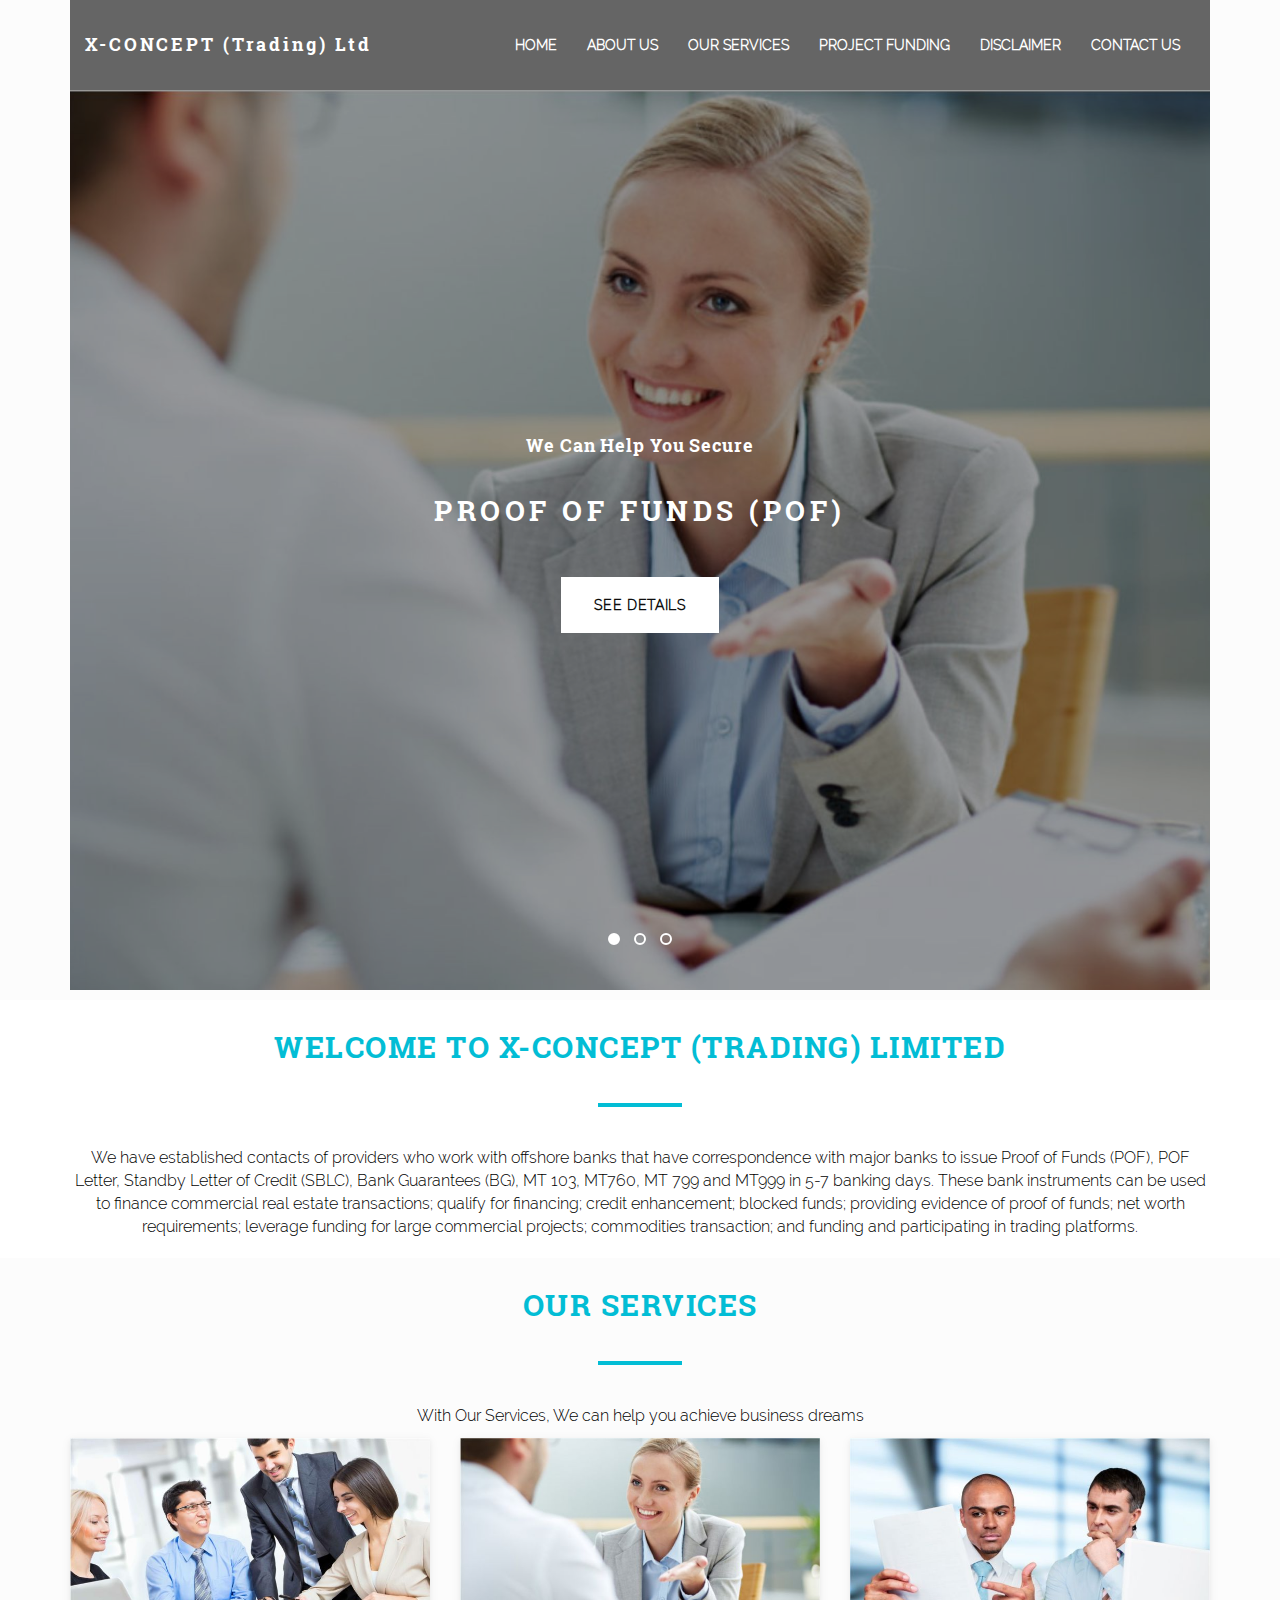
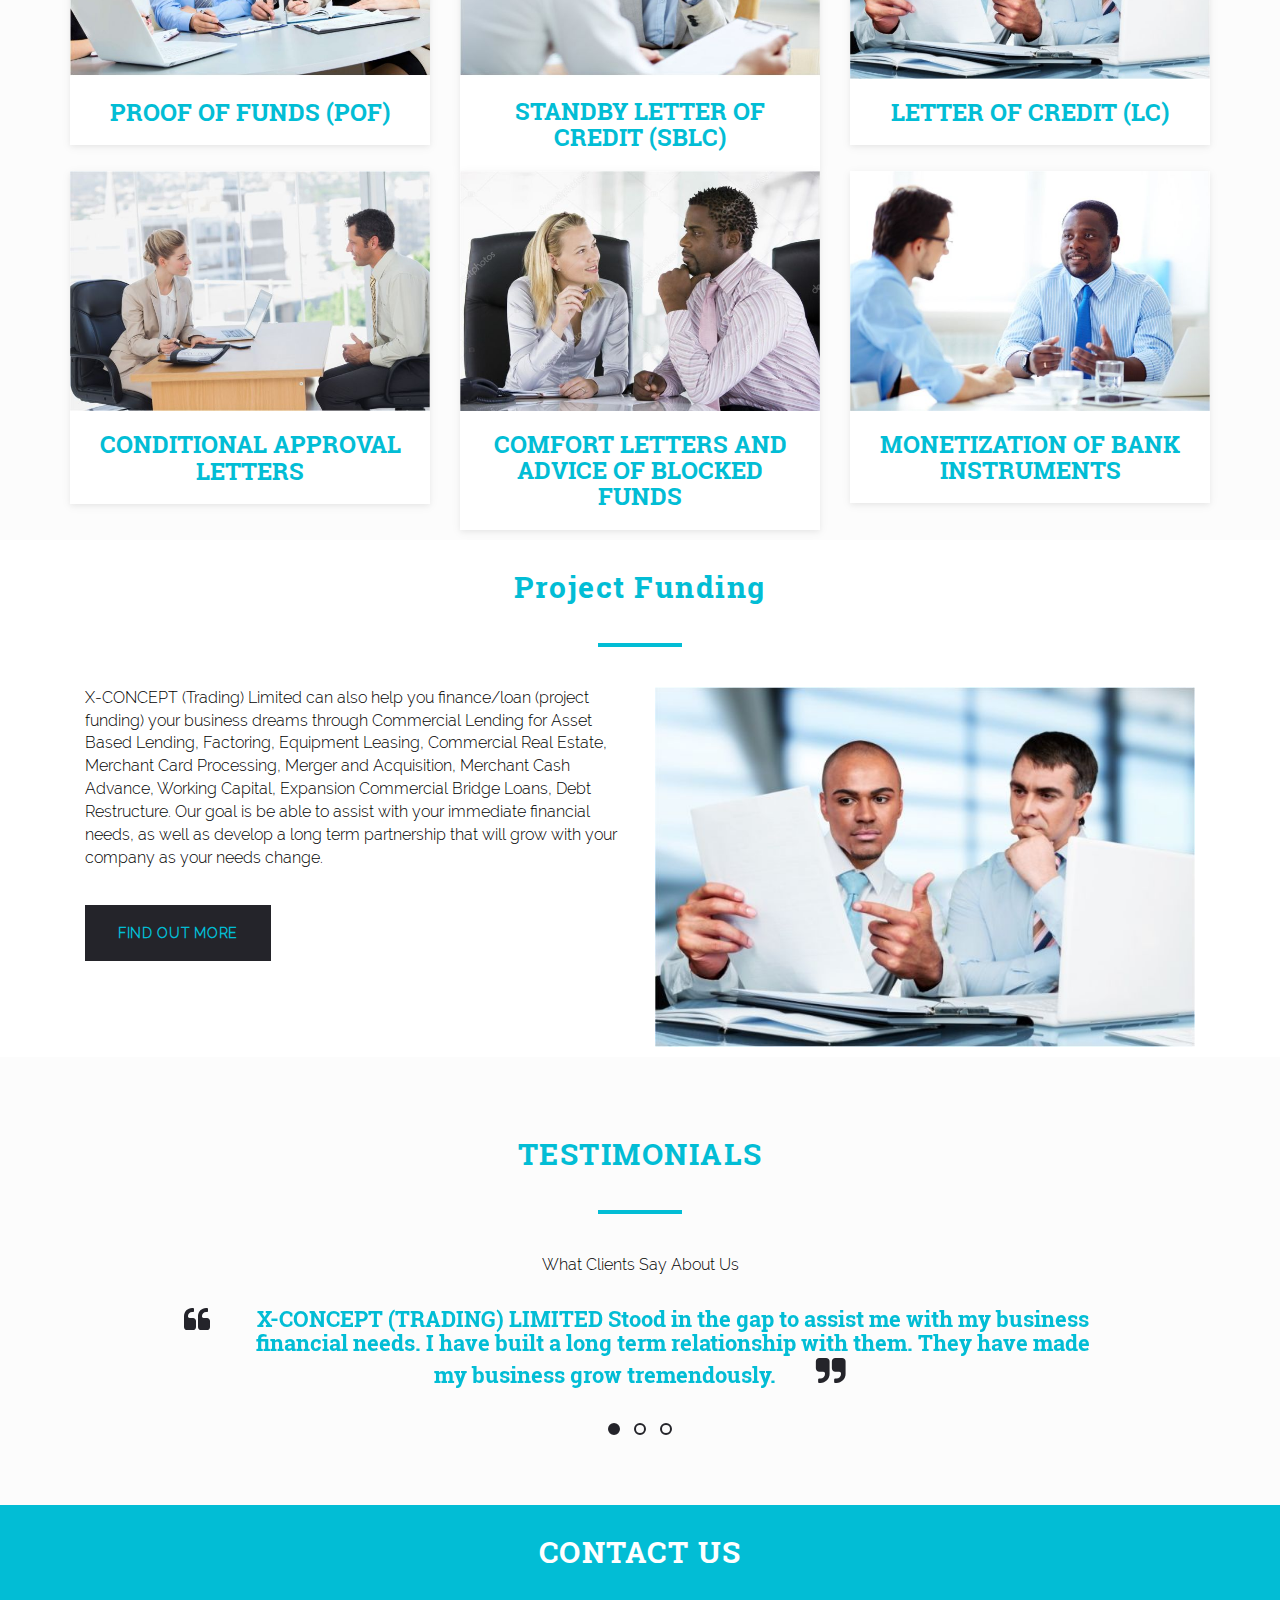
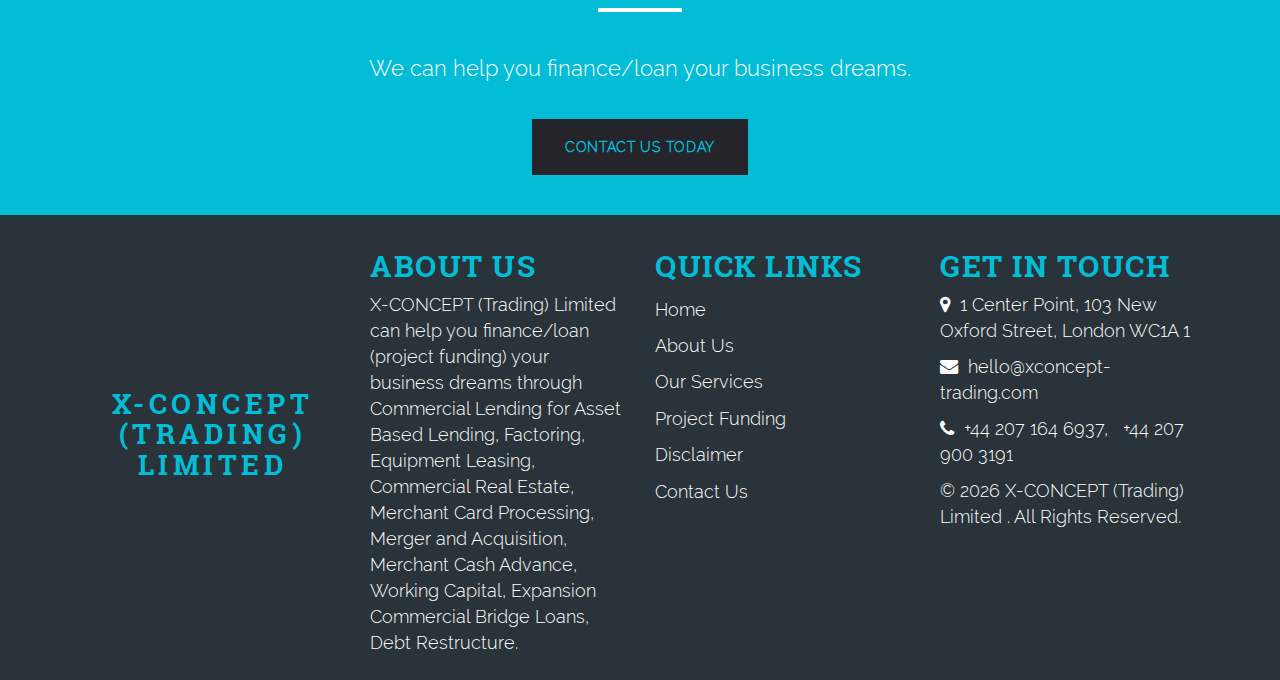
<file: index.html>
<!DOCTYPE HTML>
<html>
<head>
<meta http-equiv="Content-Type" content="text/html; charset=utf-8">
<title>Welcome to X-CONCEPT (Trading) Limited. The Best Trading Company</title>
<meta name="viewport" content="width=device-width, initial-scale=1">
<meta name="description" content="At X-CONCEPT (Trading) Limited, We Offer The Following: Proof of Funds (POF), Letter Of Credit, Standby Letter of Credit (SBLC), Bank Guarantees (BG), Conditional Approval Letters, Project Funding, Comfort Letters and Advice of Blocked Funds">
<meta name="keywords" content="Conditional Approval Letters, Sellers, Real Estate, Financing, Purchas, Buyers, Borrowers, Comfort Letters and Advice of Blocked Funds, financial liquidity, lender, credit, Monetization, Bank Guarantees (BG), Financial Instruments, Recourse Programs, Non Recourse Programs, Trade Programs, PPP Private Placement Programs, Rated and Unrated banks">
<meta name="author" content="X-CONCEPT (Trading) Limited">

<!-- Bootstrap Css -->
<link href="assets/css/bootstrap.min.css" rel="stylesheet">

<!-- Style -->
<link href="assets/css/owl.carousel.css" rel="stylesheet">
<link href="assets/css/owl.theme.css" rel="stylesheet">
<link href="assets/css/owl.transitions.css" rel="stylesheet">

<link href="assets/css/animate.css" rel="stylesheet">
<link href="assets/css/offshore.css" rel="stylesheet">
<!-- Icons Font -->
<link rel="stylesheet" href="assets/css/font-awesome.min.css">

<!--[if lt IE 9]>
  <script src="https://oss.maxcdn.com/html5shiv/3.7.2/html5shiv.min.js"></script>
<![endif]-->
</head>

<body>
<section class="main-header">
	<div class="container">
    	<nav class="navbar navbar-default">
            <div class="container">
                <div class="navbar-header">
                    <a class="navbar-brand" href="index.html"><h1>X-CONCEPT (Trading) Ltd</h1></a>
                    <button type="button" class="navbar-toggle collapsed" data-toggle="collapse" data-target="#bs-example-navbar-collapse-1" aria-expanded="false">
                        <span class="sr-only">Toggle navigation</span>
                        <span class="icon-bar"></span>
                        <span class="icon-bar"></span>
                        <span class="icon-bar"></span>
                    </button>
                </div>
                <div class="collapse navbar-collapse navigation" id="bs-example-navbar-collapse-1">
                    <div class="col-md-12 col-xs-12 nav-wrap">
                        <ul class="nav navbar-nav">
                            <li><a href="index.html" class="page-scroll">Home</a></li>
                            <li><a href="aboutus.html" class="page-scroll">About Us</a></li>
                            <li><a href="services.html" class="page-scroll">Our Services</a></li>
                            <li><a href="projectfunding.html" class="page-scroll">Project Funding</a></li>
                            <li><a href="disclaimer.html" class="page-scroll">Disclaimer</a></li>
                            <li><a href="contact_us.php" class="page-scroll">Contact Us</a></li>
                        </ul>
                    </div>
                </div>
            </div>
        </nav>
        
        <div id="owl-hero" class="owl-carousel owl-theme">
            <div class="item" style="background-image: url(assets/images/slides3.jpg)">
                <div class="bg-overlay"></div>
                <div class="caption">
                    <h6>We Can Help You Secure</h6>
                    <h1>PROOF OF FUNDS (POF)</h1>
                    <a class="btn btn-light" href="proof_of_funds.html">See Details</a>
                </div>
            </div>
            <div class="item" style="background-image: url(assets/images/slides2.png)">
                <div class="bg-overlay"></div>
                <div class="caption">
                    <h6>We Stand As</h6>
                    <h1>STANDBY LETTER OF CREDIT (SBLC)</h1>
                    <a class="btn btn-light" href="standby_letter_of_credit.html">Learn More</a>
                </div>
            </div>
            <div class="item" style="background-image: url(assets/images/slides1.png)">
                <div class="bg-overlay"></div>
                <div class="caption">
                    <h6>We Help Our Clients In</h6>
                    <h1>PROJECT FUNDING</h1>
                    <a class="btn btn-light" href="projectfunding.html">Find Out How</a>
                </div>
            </div>
        </div>
    </div>
</section>

 <!-- Welcome
============================================= -->
<section id="welcome">
    <div class="container">
        <h2>Welcome To <span>X-CONCEPT (Trading) Limited</span></h2>
        <hr class="sep">
        <p>We have established contacts of providers who work with offshore banks that have correspondence with major banks to issue Proof of Funds (POF), POF Letter, Standby Letter of Credit (SBLC), Bank Guarantees (BG), MT 103, MT760, MT 799 and MT999 in 5-7 banking days. These bank instruments can be used to finance commercial real estate transactions; qualify for financing; credit enhancement; blocked funds; providing evidence of proof of funds; net worth requirements; leverage funding for large commercial projects; commodities transaction; and funding and participating in trading platforms.</p>
    </div>
</section>

<!-- Services
	============================================= -->
<section id="services">
    <div class="container">
        <h2>Our Services</h2>
        <hr class="sep">
        <p>With Our Services, We can help you achieve business dreams </p>
        <div class="row">
            <div class="col-sm-4 col-xs-12">
                <figure class="wow fadeInLeft animated portfolio-item" data-wow-duration="500ms" data-wow-delay="0ms">
                    <div class="img-wrapper">
                        <img src="assets/images/service3.jpg" class="img-responsive" alt="this is a title" >
                        <div class="overlay">
                            <div class="buttons">
                                <a href="proof_of_funds.html">See Details</a>
                            </div>
                        </div>
                    </div>
                    <figcaption>
                    <h4>
                    <a href="proof_of_funds.html">
                        PROOF OF FUNDS (POF)
                    </a>
                    </h4>
                    </figcaption>
                </figure>
            </div>
            <div class="col-sm-4 col-xs-12">
                <figure class="wow fadeInLeft animated" data-wow-duration="500ms" data-wow-delay="300ms">
                    <div class="img-wrapper">
                        <img src="assets/images/service4.jpg" class="img-responsive" alt="this is a title" >
                        <div class="overlay">
                            <div class="buttons">
                                <a href="standby_letter_of_credit.html">See Details</a>
                            </div>
                        </div>
                    </div>
                    <figcaption>
                    <h4>
                    <a href="standby_letter_of_credit.html">
                        STANDBY LETTER OF CREDIT (SBLC)
                    </a>
                    </h4>
                    </figcaption>
                </figure>
            </div>
            <div class="col-sm-4 col-xs-12">
                <figure class="wow fadeInLeft animated" data-wow-duration="500ms" data-wow-delay="300ms">
                    <div class="img-wrapper">
                        <img src="assets/images/service1.jpg" class="img-responsive" alt="" >
                        <div class="overlay">
                            <div class="buttons">
                                <a href="letter_of_credit.html">See Details</a>
                            </div>
                        </div>
                    </div>
                    <figcaption>
                    <h4>
                    <a href="letter_of_credit.html">
                        LETTER OF CREDIT (LC)
                    </a>
                    </h4>
                    </figcaption>
                </figure>
            </div>
            <div class="clearfix"></div>
            
            <div class="col-sm-4 col-xs-12">
                <figure class="wow fadeInLeft animated" data-wow-duration="500ms" data-wow-delay="600ms">
                    <div class="img-wrapper">
                        <img src="assets/images/services5.jpg" class="img-responsive" alt="" >
                        <div class="overlay">
                            <div class="buttons">
                                <a href="conditional_approval_letters.html">See Details</a>
                            </div>
                        </div>
                    </div>
                    <figcaption>
                    <h4>
                    <a href="conditional_approval_letters.html">
                        CONDITIONAL APPROVAL LETTERS
                    </a>
                    </h4>
                    </figcaption>
                </figure>
            </div>
            <div class="col-sm-4 col-xs-12">
                <figure class="wow fadeInLeft animated" data-wow-duration="500ms" data-wow-delay="900ms">
                    <div class="img-wrapper">
                        <img src="assets/images/service2.jpg" class="img-responsive" alt="" >
                        <div class="overlay">
                            <div class="buttons">
                                <a href="comfort_Letters_and_advice_of_blocked_funds.html">See Details</a>
                            </div>
                        </div>
                    </div>
                    <figcaption>
                    <h4>
                    <a href="comfort_Letters_and_advice_of_blocked_funds.html">
                        COMFORT LETTERS AND ADVICE OF BLOCKED FUNDS
                    </a>
                    </h4>
                    </figcaption>
                </figure>
            </div>
            <div class="col-sm-4 col-xs-12">
                <figure class="wow fadeInLeft animated" data-wow-duration="500ms" data-wow-delay="1200ms">
                    <div class="img-wrapper">
                        <img src="assets/images/services6.jpg" class="img-responsive" alt="" >
                        <div class="overlay">
                            <div class="buttons">
                                <a href="Monetization_of_bank_instruments.html">See Details</a>
                            </div>
                        </div>
                    </div>
                    <figcaption>
                    <h4>
                    <a href="Monetization_of_bank_instruments.html">
                        MONETIZATION OF BANK INSTRUMENTS
                    </a>
                    </h4>
                    </figcaption>
                </figure>
            </div>
            <div class="clearfix"></div>
		</div>
	</div>
</section>

<section id="project_funding">
	<div class="container">
    	<div class="col-sm-12">
        	<h2>Project Funding</h2>
            <hr class="sep">
        </div>
    	<div class="col-sm-6">
            <p style="padding-bottom: 25px; ">
            X-CONCEPT (Trading) Limited can also help you finance/loan (project funding) your business dreams through Commercial Lending for Asset Based Lending, Factoring, Equipment Leasing, Commercial Real Estate, Merchant Card Processing, Merger and Acquisition, Merchant Cash Advance, Working Capital, Expansion Commercial Bridge Loans, Debt Restructure. Our goal is be able to assist with your immediate financial needs, as well as develop a long term partnership that will grow with your company as your needs change.
            </p>
        	 <a href="projectfunding.html" class="contact_link">Find Out More</a>
        </div>
        <div class="col-sm-6">
        	<div class="project-funds-image">
            	<img src="assets/images/service1.jpg" width="692" alt="Project Funding X-CONCEPT (Trading) Limited" >
            </div>
        </div>
    </div>
</section>

<!-- Testimonials
	============================================= -->
<section id="testimonials">
	<!--<div class="bg-overlay"></div>-->
    <div class="container">
        <h2>Testimonials</h2>
        <hr class="light-sep">
        <p>What Clients Say About Us</p>
        <div id="owl-testi" class="owl-carousel owl-theme">
            <div class="item">
                <div class="quote">
                    <i class="fa fa-quote-left left fa-2x"></i>
                    <h5><span>X-CONCEPT (Trading) Limited</span> Stood in the gap to assist me with my business financial needs. I have built a long term relationship with them. They have made my business grow tremendously.<i class="fa fa-quote-right right fa-2x"></i></h5>

                </div>
            </div>
            <div class="item">
                <div class="quote">
                    <i class="fa fa-quote-left left fa-2x"></i>
                    <h5><span>X-CONCEPT Trading</span> assisted me with a cash backed and financial account in my name when I needed to show my asset strength. I recommend them for you wheneve you are in need of such service.<i class="fa fa-quote-right right fa-2x"></i></h5>

                </div>
            </div>
            <div class="item">
                <div class="quote">
                    <i class="fa fa-quote-left left fa-2x"></i>
                    <h5>There was no need for me to pay the full amount required for Letter Of Credit. I was able to obtain the required LC for a very small fraction through the aid <span>X-CONCEPT (Trading) Ltd</span>.<i class="fa fa-quote-right right fa-2x"></i></h5>

                </div>
            </div>
        </div>
    </div>
</section>

<!-- Contact Us
	============================================= -->
<section id="contact">
    <div class="container">
        <h2>Contact Us</h2>
        <hr class="sep bg-white">
        <p>We can help you finance/loan your business dreams. </p>
        <a href="contact_us.php" class="contact_link">Contact Us Today</a>
        
    </div>
</section>

<div class="footer">
	<div class="container">
    	<div class="col-sm-3">
        	<div class="img-footer">
            	<h1>
                    <a href="index.html">
                        X-CONCEPT (Trading) <br>Limited 
                    </a>
                </h1>
            </div>
        </div>
        
        <div class="col-sm-3">
        	<h2>ABOUT US</h2>
            <p>X-CONCEPT (Trading) Limited can help you finance/loan (project funding) your business dreams through Commercial Lending for Asset Based Lending, Factoring, Equipment Leasing, Commercial Real Estate, Merchant Card Processing, Merger and Acquisition, Merchant Cash Advance, Working Capital, Expansion Commercial Bridge Loans, Debt Restructure.</p>
        </div>
        
        <div class="col-sm-3">
        	<h2>QUICK LINKS</h2>
            <ul class="menu-services">
                <li><a href="index.html">Home</a></li>
                <li><a href="aboutus.html">About Us</a></li>
                <li><a href="services.html">Our Services</a></li>
                <li><a href="projectfunding.html">Project Funding</a></li>
                <li><a href="disclaimer.html">Disclaimer</a></li>
                <li><a href="contact_us.php">Contact Us</a></li>
           </ul>
        </div>
        
        <div class="col-sm-3 touch">
        	<h2>GET IN TOUCH</h2>
            <p><i class="fa fa-map-marker"></i>&nbsp; 1 Center Point, 103 New Oxford Street, London WC1A 1</p>
            <p><i class="fa fa-envelope"></i>&nbsp; hello@xconcept-trading.com </p>
            <p><i class="fa fa-phone"></i>&nbsp; +44 207 164 6937, &nbsp; +44 207 900 3191</p>
            
            <!--<ul>
            	<li><a href="#"><i class="fa fa-facebook"></i></a></li>
                <li><a href="#"><i class="fa fa-twitter"></i></a></li>
            </ul>-->
            
            <p>© <span id="theyear"></span> X-CONCEPT (Trading) Limited . All Rights Reserved.</p>
        </div>
    </div>
</div>


<!-- jQuery (necessary for Bootstrap's JavaScript plugins) -->
<script src="assets/js/jquery.min.js"></script>
<!-- Include all compiled plugins (below), or include individual files as needed -->
<script src="assets/js/bootstrap.min.js"></script>
<script src="assets/js/custom.js"></script>
<!-- JS PLUGINS -->
<script src="assets/js/owl.carousel.min.js"></script>
<script>

var dateObj = new Date();

document.getElementById('theyear').innerHTML = dateObj.getFullYear();

</script>
</body>
</html>
</file>
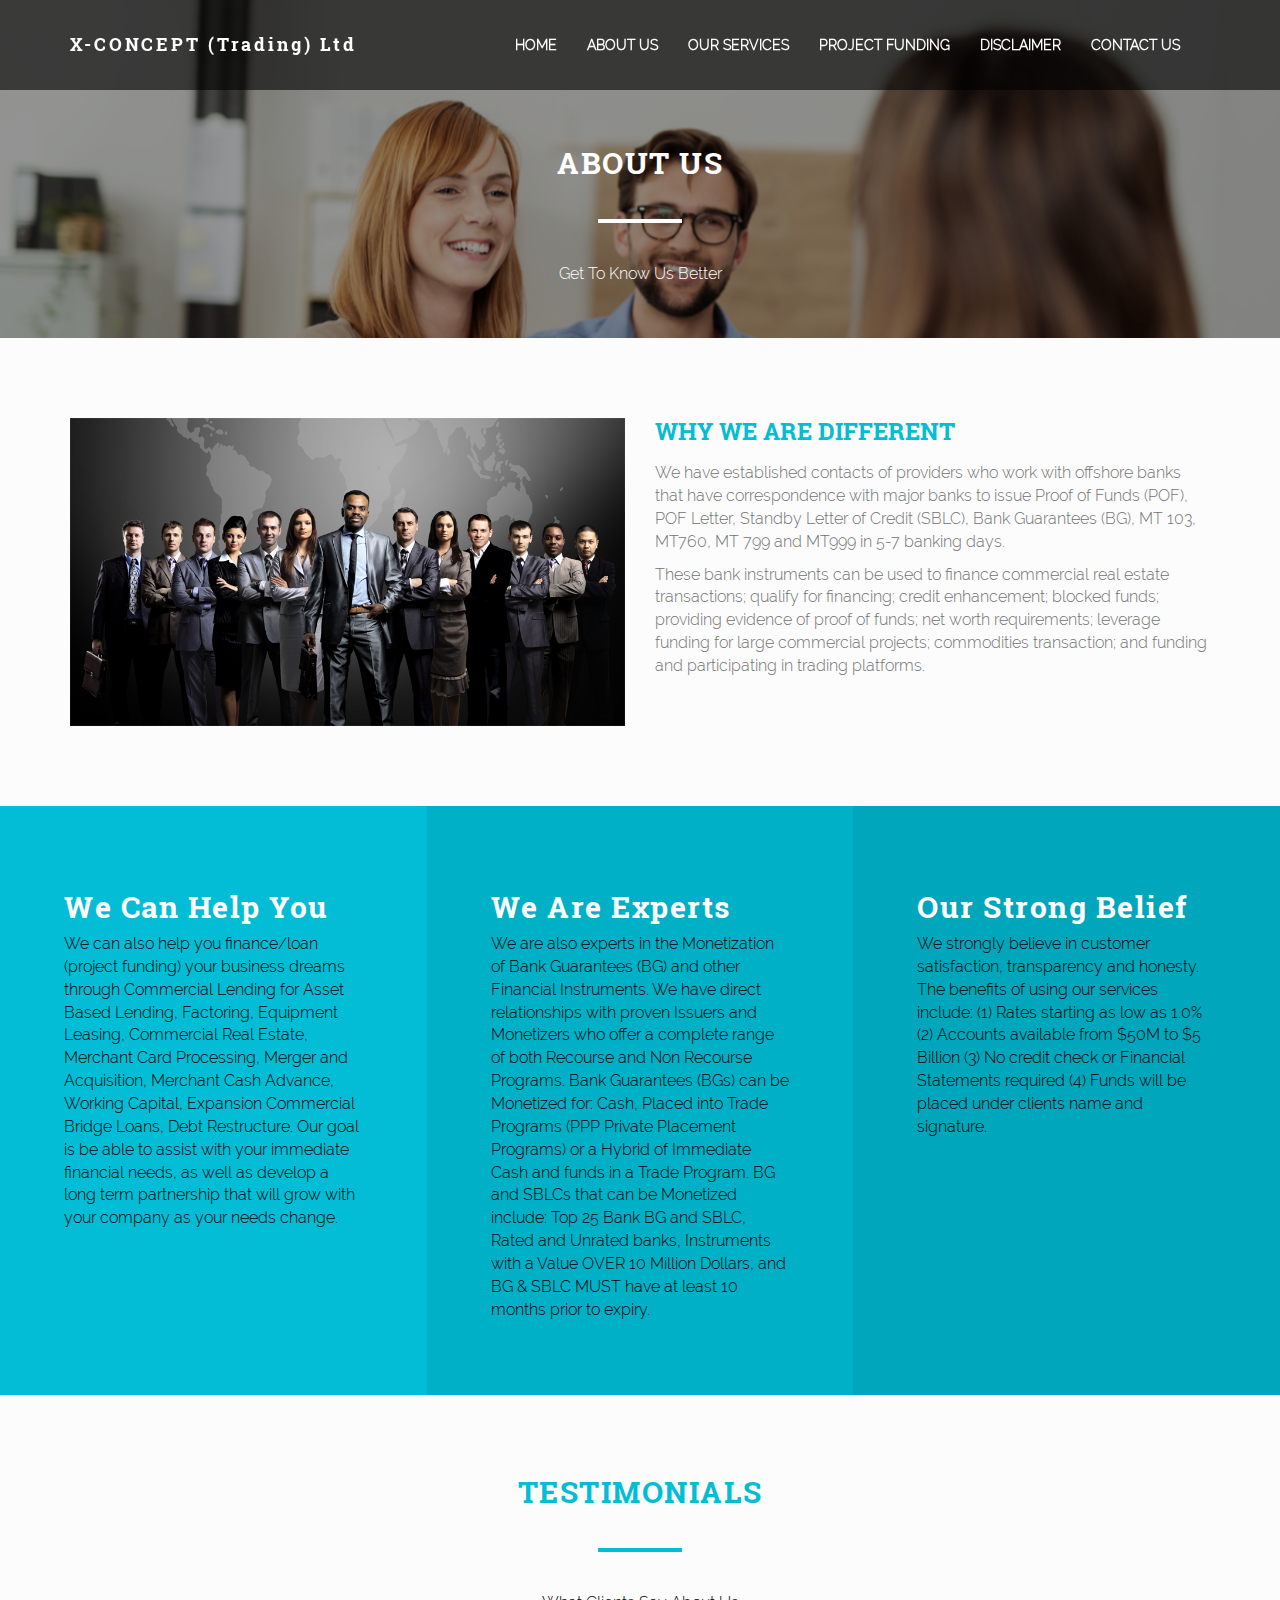
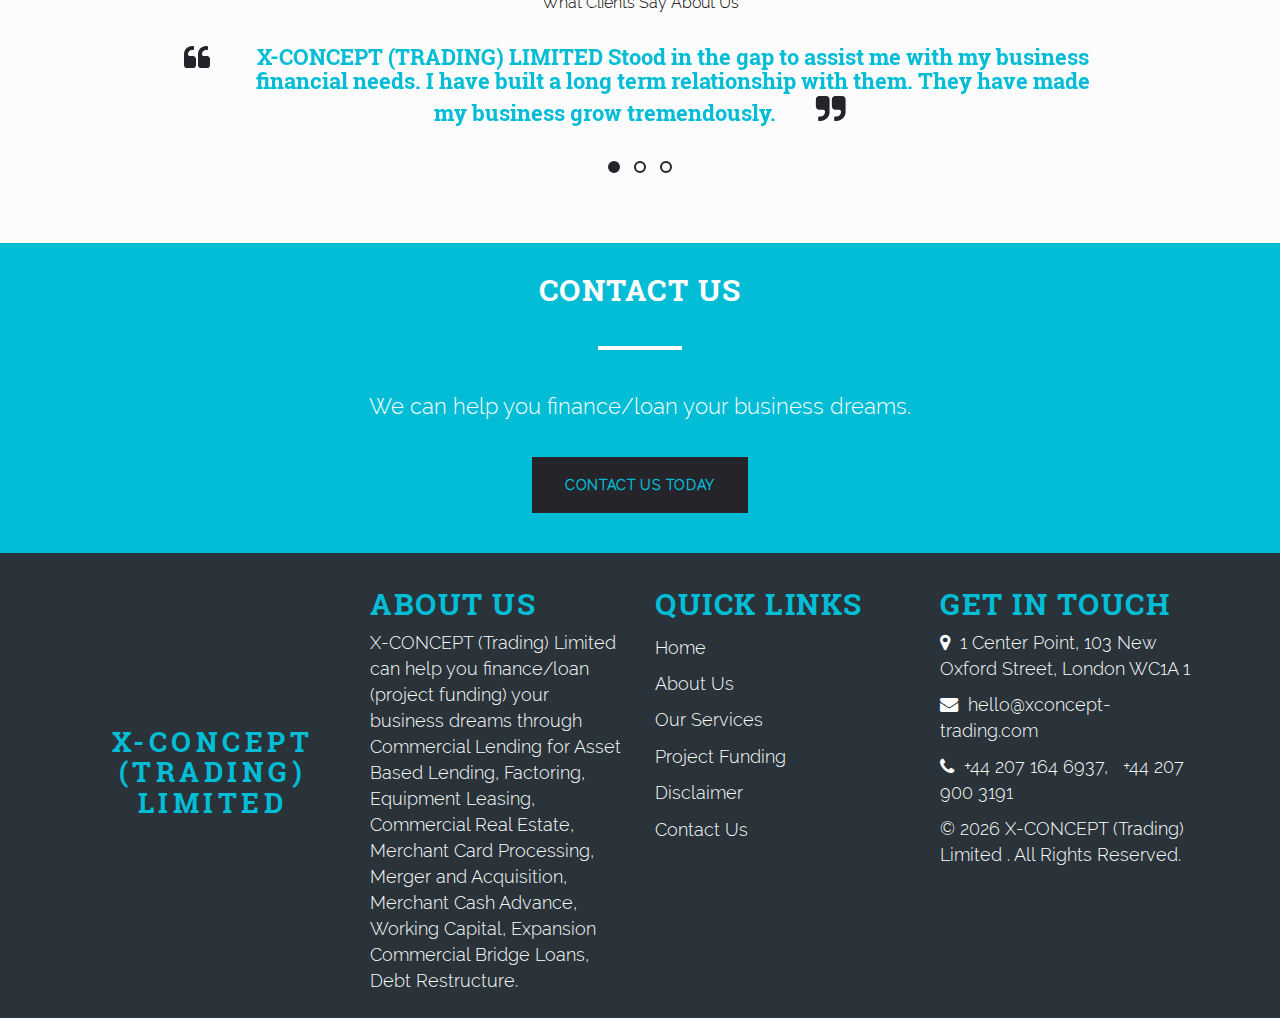
<file: aboutus.html>
<!DOCTYPE HTML>
<html>
<head>
<meta http-equiv="Content-Type" content="text/html; charset=utf-8">
<title>Get To Know Us Better. X-CONCEPT (Trading) Limited</title>
<meta name="viewport" content="width=device-width, initial-scale=1">
<meta name="description" content="Do You Know Why We Remain The Best Trading Company. Visit Us Today and Know Why">
<meta name="keywords" content="X-CONCEPT (Trading) Limited, offshore banks, Proof of Funds (POF), POF Letter, Standby Letter of Credit (SBLC), Bank Guarantees (BG), MT 103, MT760, MT 799 and MT999, 5-7 banking days">
<meta name="author" content="X-CONCEPT (Trading) Limited">

<!-- Bootstrap Css -->
<link href="assets/css/bootstrap.min.css" rel="stylesheet">

<!-- Style -->
<link href="assets/css/owl.carousel.css" rel="stylesheet">
<link href="assets/css/owl.theme.css" rel="stylesheet">
<link href="assets/css/owl.transitions.css" rel="stylesheet">

<link href="assets/css/animate.css" rel="stylesheet">
<link href="assets/css/offshore.css" rel="stylesheet">
<!-- Icons Font -->
<link rel="stylesheet" href="assets/css/font-awesome.min.css">

<!--[if lt IE 9]>
  <script src="https://oss.maxcdn.com/html5shiv/3.7.2/html5shiv.min.js"></script>
<![endif]-->
</head>

<body>
<section class="main-header">
    <nav class="navbar navbar-default navbar-fixed-top">
        <div class="container">
            <div class="navbar-header">
                <a class="navbar-brand" href="index.html"><h1>X-CONCEPT (Trading) Ltd</h1></a>
                <button type="button" class="navbar-toggle collapsed" data-toggle="collapse" data-target="#bs-example-navbar-collapse-1" aria-expanded="false">
                    <span class="sr-only">Toggle navigation</span>
                    <span class="icon-bar"></span>
                    <span class="icon-bar"></span>
                    <span class="icon-bar"></span>
                </button>
            </div>
            <div class="collapse navbar-collapse navigation" id="bs-example-navbar-collapse-1">
                <div class="col-md-12 col-xs-12 nav-wrap">
                    <ul class="nav navbar-nav">
                        <li><a href="index.html" class="page-scroll">Home</a></li>
                        <li><a href="aboutus.html" class="page-scroll">About Us</a></li>
                        <li><a href="services.html" class="page-scroll">Our Services</a></li>
                        <li><a href="projectfunding.html" class="page-scroll">Project Funding</a></li>
                        <li><a href="disclaimer.html" class="page-scroll">Disclaimer</a></li>
                        <li><a href="contact_us.php" class="page-scroll">Contact Us</a></li>
                    </ul>
                </div>
            </div>
        </div>
    </nav>
    
    <div class="banner_wrapper">
    	<div class="bg-overlay"></div>
    	<div class="container">
            <div class="row">
                <div class="col-md-12">
                    <h2>About Us</h2>
                    <hr class="light-sep bg-white">
                    <p>Get To Know Us Better</p>
                </div>
            </div>
        </div>
    </div>
    
</section>

<!-- 
================================================== 
    Company Description Section Start
================================================== -->
<section class="company-description">
    <div class="container">
        <div class="row">
            <div class="col-md-6 wow fadeInLeft" data-wow-delay=".3s" >
                <img src="assets/images/about-company.jpg" alt="" class="img-responsive">
            </div>
            <div class="col-md-6 margin-top">
                <div class="block">
                    <h3 class="subtitle wow fadeInUp" data-wow-delay=".3s" data-wow-duration="500ms">Why We are Different</h3>
                    <p  class="wow fadeInUp" data-wow-delay=".5s" data-wow-duration="500ms">
                        We have established contacts of providers who work with offshore banks that have correspondence with major banks to issue Proof of Funds (POF), POF Letter, Standby Letter of Credit (SBLC), Bank Guarantees (BG), MT 103, MT760, MT 799 and MT999 in 5-7 banking days. 
                    </p>
                    <p  class="wow fadeInUp" data-wow-delay=".7s" data-wow-duration="500ms">
                        These bank instruments can be used to finance commercial real estate transactions; qualify for financing; credit enhancement; blocked funds; providing evidence of proof of funds; net worth requirements; leverage funding for large commercial projects; commodities transaction; and funding and participating in trading platforms.
                    </p>
                    
                </div>
            </div>
        </div>
    </div>
</section>

<section class="about-feature clearfix">
    <div class="container-fluid">
    	<div class="row">
            <div class="flex-container">
                <div class="flex-item block about-feature-1 wow fadeInDown" data-wow-duration="500ms" data-wow-delay=".3s">
                    <h2>
                    We Can Help You
                    </h2>
                    <p>
                        We can also help you finance/loan (project funding) your business dreams through Commercial Lending for Asset Based Lending, Factoring, Equipment Leasing, Commercial Real Estate, Merchant Card Processing, Merger and Acquisition, Merchant Cash Advance, Working Capital, Expansion Commercial Bridge Loans, Debt Restructure. Our goal is be able to assist with your immediate financial needs, as well as develop a long term partnership that will grow with your company as your needs change.
                    </p>
                </div>
                <div class="flex-item block about-feature-2 wow fadeInDown" data-wow-duration="500ms" data-wow-delay=".5s">
                    <h2 class="item_title">
                    We Are Experts
                    </h2>
                    <p>
                        We are also experts in the Monetization of Bank Guarantees (BG) and other Financial Instruments. We have direct relationships with proven Issuers and Monetizers who offer a complete range of both Recourse and Non Recourse Programs. Bank Guarantees (BGs) can be Monetized for: Cash, Placed into Trade Programs (PPP Private Placement Programs) or a Hybrid of Immediate Cash and funds in a Trade Program. BG and SBLCs that can be Monetized include: Top 25 Bank BG and SBLC, Rated and Unrated banks, Instruments with a Value OVER 10 Million Dollars, and BG & SBLC MUST have at least 10 months prior to expiry.
                    </p>
                </div>
                <div class="flex-item block about-feature-3 wow fadeInDown" data-wow-duration="500ms" data-wow-delay=".7s">
                    <h2 class="item_title">
                    Our Strong Belief
                    </h2>
                    <p>
                        We strongly believe in customer satisfaction, transparency and honesty. The benefits of using our services include: (1) Rates starting as low as 1.0% (2) Accounts available from $50M to $5 Billion (3) No credit check or Financial Statements required (4) Funds will be placed under clients name and signature.
                    </p>
                </div>
            </div>
        </div>
    </div>
    </section>

<!-- Testimonials
	============================================= -->
<section id="testimonials">
	<!--<div class="bg-overlay"></div>-->
    <div class="container">
        <h2>Testimonials</h2>
        <hr class="light-sep">
        <p>What Clients Say About Us</p>
        <div id="owl-testi" class="owl-carousel owl-theme">
            <div class="item">
                <div class="quote">
                    <i class="fa fa-quote-left left fa-2x"></i>
                    <h5><span>X-CONCEPT (Trading) Limited</span> Stood in the gap to assist me with my business financial needs. I have built a long term relationship with them. They have made my business grow tremendously.<i class="fa fa-quote-right right fa-2x"></i></h5>

                </div>
            </div>
            <div class="item">
                <div class="quote">
                    <i class="fa fa-quote-left left fa-2x"></i>
                    <h5><span>X-CONCEPT Trading</span> assisted me with a cash backed and financial account in my name when I needed to show my asset strength. I recommend them for you wheneve you are in need of such service.<i class="fa fa-quote-right right fa-2x"></i></h5>

                </div>
            </div>
            <div class="item">
                <div class="quote">
                    <i class="fa fa-quote-left left fa-2x"></i>
                    <h5>There was no need for me to pay the full amount required for Letter Of Credit. I was able to obtain the required LC for a very small fraction through the aid <span>X-CONCEPT (Trading) Ltd</span>.<i class="fa fa-quote-right right fa-2x"></i></h5>

                </div>
            </div>
        </div>
    </div>
</section>

<!-- Contact Us
	============================================= -->
<section id="contact">
    <div class="container">
        <h2>Contact Us</h2>
        <hr class="sep bg-white">
        <p>We can help you finance/loan your business dreams. </p>
        <a href="contact_us.php" class="contact_link">Contact Us Today</a>
        
    </div>
</section>

<div class="footer">
	<div class="container">
    	<div class="col-sm-3">
        	<div class="img-footer">
            	<h1>
                    <a href="index.html">
                        X-CONCEPT (Trading) <br>Limited 
                    </a>
                </h1>
            </div>
        </div>
        
        <div class="col-sm-3">
        	<h2>ABOUT US</h2>
            <p>X-CONCEPT (Trading) Limited can help you finance/loan (project funding) your business dreams through Commercial Lending for Asset Based Lending, Factoring, Equipment Leasing, Commercial Real Estate, Merchant Card Processing, Merger and Acquisition, Merchant Cash Advance, Working Capital, Expansion Commercial Bridge Loans, Debt Restructure.</p>
        </div>
        
        <div class="col-sm-3">
        	<h2>QUICK LINKS</h2>
            <ul class="menu-services">
                <li><a href="index.html">Home</a></li>
                <li><a href="aboutus.html">About Us</a></li>
                <li><a href="services.html">Our Services</a></li>
                <li><a href="projectfunding.html">Project Funding</a></li>
                <li><a href="disclaimer.html">Disclaimer</a></li>
                <li><a href="contact_us.php">Contact Us</a></li>
           </ul>
        </div>
        
        <div class="col-sm-3 touch">
        	<h2>GET IN TOUCH</h2>
            <p><i class="fa fa-map-marker"></i>&nbsp; 1 Center Point, 103 New Oxford Street, London WC1A 1</p>
            <p><i class="fa fa-envelope"></i>&nbsp; hello@xconcept-trading.com </p>
            <p><i class="fa fa-phone"></i>&nbsp; +44 207 164 6937, &nbsp; +44 207 900 3191</p>
            
            <!--<ul>
            	<li><a href="#"><i class="fa fa-facebook"></i></a></li>
                <li><a href="#"><i class="fa fa-twitter"></i></a></li>
            </ul>-->
            
            <p>© <span id="theyear"></span> X-CONCEPT (Trading) Limited . All Rights Reserved.</p>
        </div>
    </div>
</div>


<!-- jQuery (necessary for Bootstrap's JavaScript plugins) -->
<script src="assets/js/jquery.min.js"></script>
<!-- Include all compiled plugins (below), or include individual files as needed -->
<script src="assets/js/bootstrap.min.js"></script>
<script src="assets/js/custom.js"></script>
<!-- JS PLUGINS -->
<script src="assets/js/owl.carousel.min.js"></script>
<script>

var dateObj = new Date();

document.getElementById('theyear').innerHTML = dateObj.getFullYear();

</script>
</body>
</html>
</file>
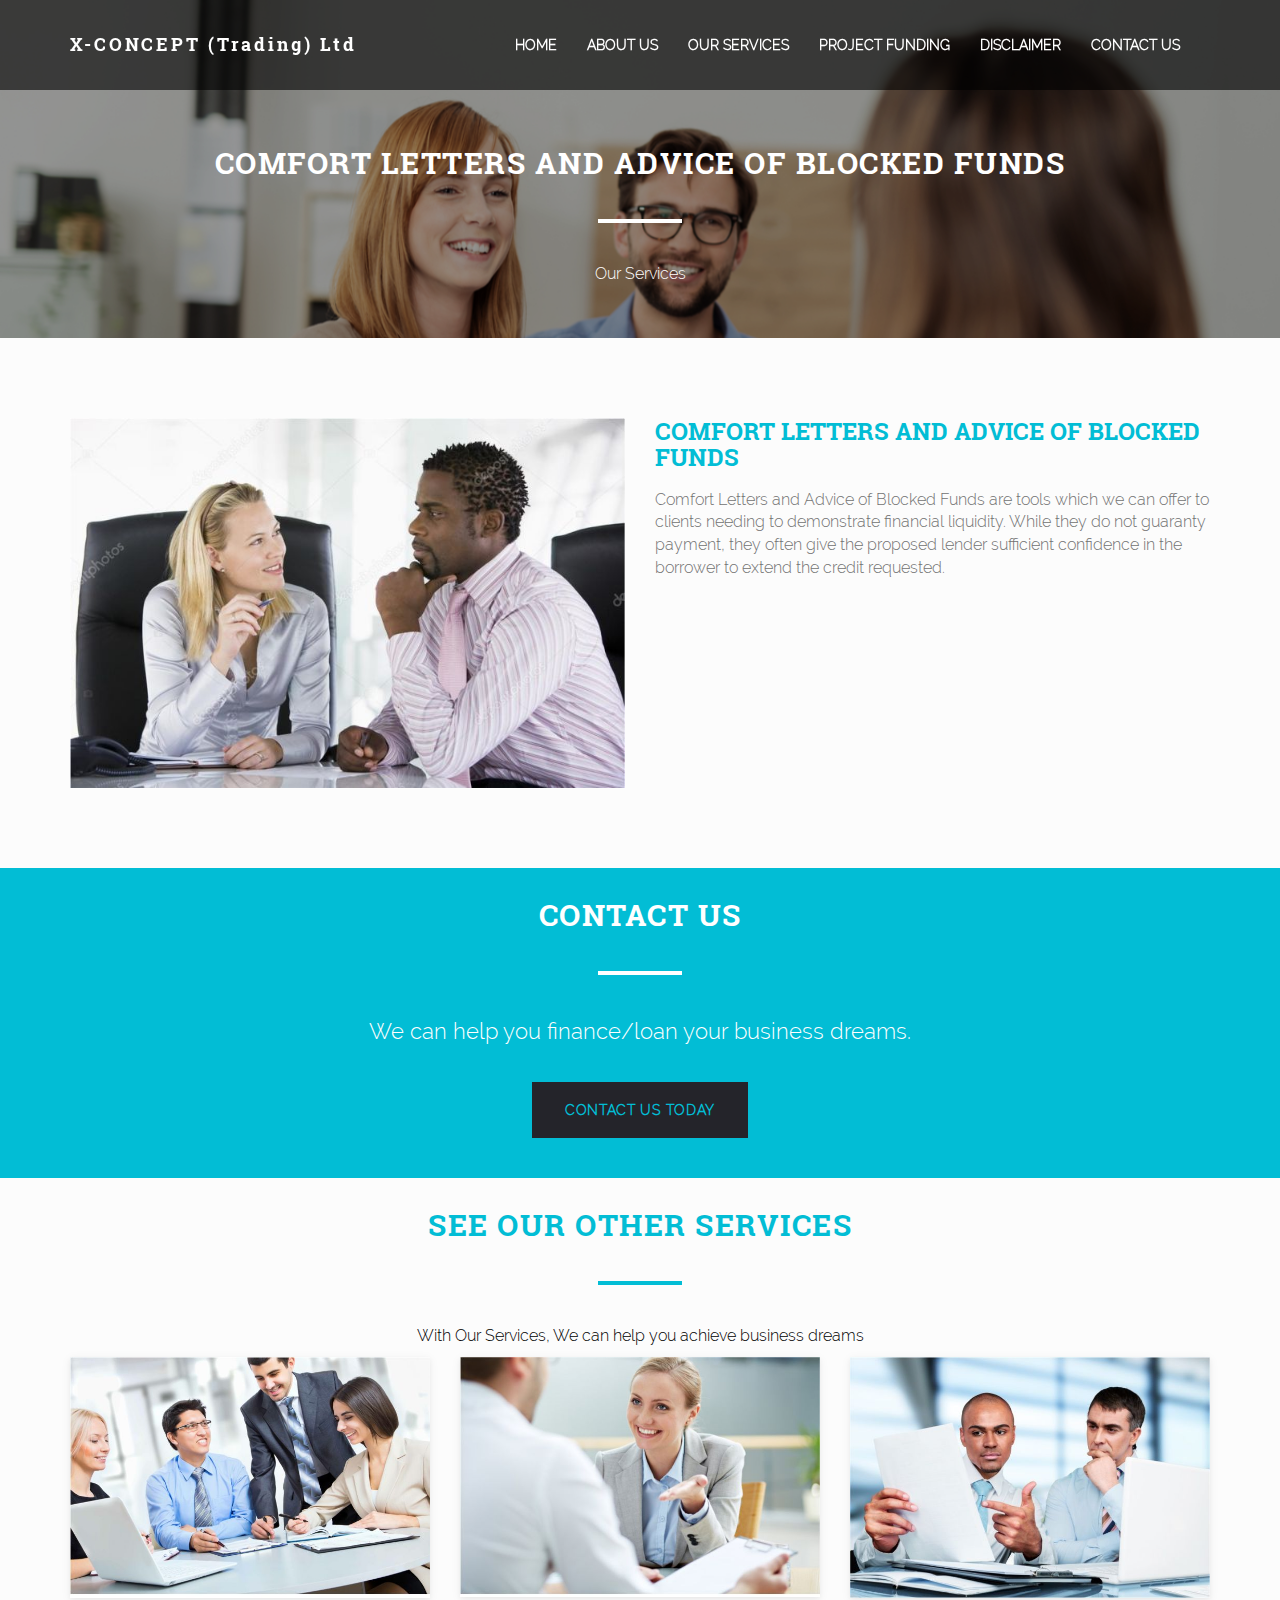
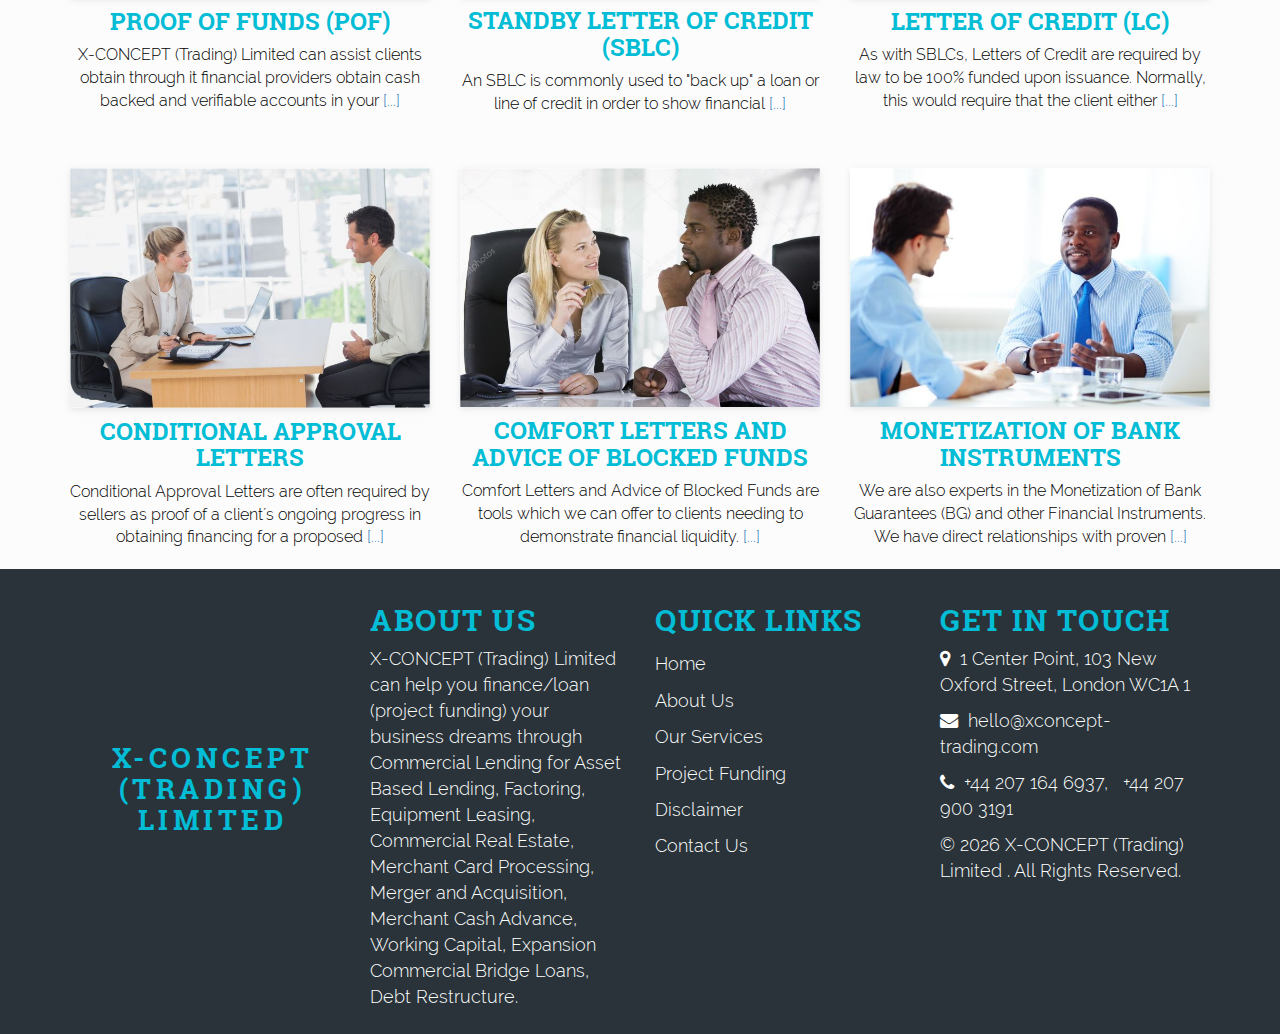
<file: comfort_Letters_and_advice_of_blocked_funds.html>
<!DOCTYPE HTML>
<html>
<head>
<meta http-equiv="Content-Type" content="text/html; charset=utf-8">
<title>We Provide Comfort Letters and Advice of Blocked Funds</title>
<meta name="viewport" content="width=device-width, initial-scale=1">
<meta name="description" content="At X-CONCEPT (Trading) Limited, We Provide Comfort Letters and Advice of Blocked Funds To Clients to Needing To Demonstrate Financial Liquidity">
<meta name="keywords" content="Comfort Letters and Advice of Blocked Funds, financial liquidity, lender, credit">
<meta name="author" content="X-CONCEPT (Trading) Limited">

<!-- Bootstrap Css -->
<link href="assets/css/bootstrap.min.css" rel="stylesheet">

<!-- Style -->
<link href="assets/css/owl.carousel.css" rel="stylesheet">
<link href="assets/css/owl.theme.css" rel="stylesheet">
<link href="assets/css/owl.transitions.css" rel="stylesheet">

<link href="assets/css/animate.css" rel="stylesheet">
<link href="assets/css/offshore.css" rel="stylesheet">
<!-- Icons Font -->
<link rel="stylesheet" href="assets/css/font-awesome.min.css">

<!--[if lt IE 9]>
  <script src="https://oss.maxcdn.com/html5shiv/3.7.2/html5shiv.min.js"></script>
<![endif]-->
</head>

<body>
<section class="main-header">
    <nav class="navbar navbar-default navbar-fixed-top">
        <div class="container">
            <div class="navbar-header">
                <a class="navbar-brand" href="index.html"><h1>X-CONCEPT (Trading) Ltd</h1></a>
                <button type="button" class="navbar-toggle collapsed" data-toggle="collapse" data-target="#bs-example-navbar-collapse-1" aria-expanded="false">
                    <span class="sr-only">Toggle navigation</span>
                    <span class="icon-bar"></span>
                    <span class="icon-bar"></span>
                    <span class="icon-bar"></span>
                </button>
            </div>
            <div class="collapse navbar-collapse navigation" id="bs-example-navbar-collapse-1">
                <div class="col-md-12 col-xs-12 nav-wrap">
                    <ul class="nav navbar-nav">
                        <li><a href="index.html" class="page-scroll">Home</a></li>
                        <li><a href="aboutus.html" class="page-scroll">About Us</a></li>
                        <li><a href="services.html" class="page-scroll">Our Services</a></li>
                        <li><a href="projectfunding.html" class="page-scroll">Project Funding</a></li>
                        <li><a href="disclaimer.html" class="page-scroll">Disclaimer</a></li>
                        <li><a href="contact_us.php" class="page-scroll">Contact Us</a></li>
                    </ul>
                </div>
            </div>
        </div>
    </nav>
    
    <div class="banner_wrapper">
    	<div class="bg-overlay"></div>
    	<div class="container">
            <div class="row">
                <div class="col-md-12">
                    <h2>Comfort Letters And Advice Of Blocked Funds</h2>
                    <hr class="light-sep bg-white">
                    <p>Our Services</p>
                </div>
            </div>
        </div>
    </div>
    
</section>

<!-- 
================================================== 
    Company Description Section Start
================================================== -->
<section class="company-description">
    <div class="container">
        <div class="row">
            <div class="col-md-6 wow fadeInLeft" data-wow-delay=".3s" >
                <img src="assets/images/service2.jpg" alt="" class="img-responsive">
            </div>
            <div class="col-md-6 margin-top">
                <div class="block">
                    <h3 class="subtitle wow fadeInUp" data-wow-delay=".3s" data-wow-duration="500ms">Comfort Letters And Advice Of Blocked Funds</h3>
                    <p  class="wow fadeInUp" data-wow-delay=".5s" data-wow-duration="500ms">
                        Comfort Letters and Advice of Blocked Funds are tools which we can offer to clients needing to demonstrate financial liquidity. While they do not guaranty payment, they often give the proposed lender sufficient confidence in the borrower to extend the credit requested.
                    </p>
                    
                </div>
            </div>
        </div>
    </div>
</section>

<!-- Contact Us
	============================================= -->
<section id="contact">
    <div class="container">
        <h2>Contact Us</h2>
        <hr class="sep bg-white">
        <p>We can help you finance/loan your business dreams. </p>
        <a href="contact_us.php" class="contact_link">Contact Us Today</a>
        
    </div>
</section>

<section id="services">
    <div class="container">
        <h2>See Our Other Services</h2>
        <hr class="sep">
        <p>With Our Services, We can help you achieve business dreams </p>
        <div class="row">
        
            <div class="col-sm-4 col-xs-12 figure">
                <figure>
                    <div class="img-wrapper">
                        <img src="assets/images/service3.jpg" class="img-responsive" alt="this is a title" >
                        <div class="overlay">
                            <div class="buttons">
                                <a href="proof_of_funds.html">See Details</a>
                            </div>
                        </div>
                    </div>
                </figure>
                <div class="content">
                    <h4><a href="proof_of_funds.html">PROOF OF FUNDS (POF)</a></h4>
                    <p>X-CONCEPT (Trading) Limited can assist clients obtain through it financial providers obtain cash backed and verifiable accounts in your <a href="proof_of_funds.html">[...]</a></p>
                </div>
            </div>
            
            <div class="col-sm-4 col-xs-12">
                <figure>
                    <div class="img-wrapper">
                        <img src="assets/images/service4.jpg" class="img-responsive" alt="this is a title" >
                        <div class="overlay">
                            <div class="buttons">
                                <a href="standby_letter_of_credit.html">See Details</a>
                            </div>
                        </div>
                    </div>
                </figure>
                <div class="content">
                	<h4><a href="standby_letter_of_credit.html">STANDBY LETTER OF CREDIT (SBLC)</a></h4>
                    <p>An SBLC is commonly used to "back up" a loan or line of credit in order to show financial <a href="standby_letter_of_credit.html">[...]</a></p>
                </div>
            </div>
            
            <div class="col-sm-4 col-xs-12">
                <figure>
                    <div class="img-wrapper">
                        <img src="assets/images/service1.jpg" class="img-responsive" alt="" >
                        <div class="overlay">
                            <div class="buttons">
                                <a href="letter_of_credit.html">See Details</a>
                            </div>
                        </div>
                    </div>
                </figure>
                <div class="content">
                	<h4><a href="letter_of_credit.html">LETTER OF CREDIT (LC)</a></h4>
                    <p>As with SBLCs, Letters of Credit are required by law to be 100% funded upon issuance. Normally, this would require that the client either <a href="letter_of_credit.html">[...]</a></p>
                </div>
            </div>
            <div class="clearfix"></div>
            
            <div class="col-sm-4 col-xs-12">
                <figure>
                    <div class="img-wrapper">
                        <img src="assets/images/services5.jpg" class="img-responsive" alt="" >
                        <div class="overlay">
                            <div class="buttons">
                                <a href="conditional_approval_letters.html">See Details</a>
                            </div>
                        </div>
                    </div>
                </figure>
                <div class="content">
                	<h4><a href="conditional_approval_letters.html">CONDITIONAL APPROVAL LETTERS</a></h4>
                    <p>Conditional Approval Letters are often required by sellers as proof of a client´s ongoing progress in obtaining financing for a proposed <a href="conditional_approval_letters.html">[...]</a></p>
                </div>
            </div>
            
            <div class="col-sm-4 col-xs-12">
                <figure>
                    <div class="img-wrapper">
                        <img src="assets/images/service2.jpg" class="img-responsive" alt="" >
                        <div class="overlay">
                            <div class="buttons">
                                <a href="comfort_Letters_and_advice_of_blocked_funds.html">See Details</a>
                            </div>
                        </div>
                    </div>
                </figure>
                <div class="content">
                	<h4><a href="comfort_Letters_and_advice_of_blocked_funds.html">COMFORT LETTERS AND ADVICE OF BLOCKED FUNDS</a></h4>
                    <p>Comfort Letters and Advice of Blocked Funds are tools which we can offer to clients needing to demonstrate financial liquidity. <a href="comfort_Letters_and_advice_of_blocked_funds.html">[...]</a></p>
                </div>
            </div>
            
            <div class="col-sm-4 col-xs-12">
                <figure>
                    <div class="img-wrapper">
                        <img src="assets/images/services6.jpg" class="img-responsive" alt="" >
                        <div class="overlay">
                            <div class="buttons">
                                <a href="Monetization_of_bank_instruments.html">See Details</a>
                            </div>
                        </div>
                    </div>
                </figure>
                <div class="content">
                	<h4><a href="Monetization_of_bank_instruments.html">MONETIZATION OF BANK INSTRUMENTS</a></h4>
                    <p>We are also experts in the Monetization of Bank Guarantees (BG) and other Financial Instruments. We have direct relationships with proven <a href="Monetization_of_bank_instruments.html">[...]</a></p>
                </div>
            </div>
            <div class="clearfix"></div>
    	</div>
	</div>
</section>

<div class="footer">
	<div class="container">
    	<div class="col-sm-3">
        	<div class="img-footer">
            	<h1>
                    <a href="index.html">
                        X-CONCEPT (Trading) <br>Limited 
                    </a>
                </h1>
            </div>
        </div>
        
        <div class="col-sm-3">
        	<h2>ABOUT US</h2>
            <p>X-CONCEPT (Trading) Limited can help you finance/loan (project funding) your business dreams through Commercial Lending for Asset Based Lending, Factoring, Equipment Leasing, Commercial Real Estate, Merchant Card Processing, Merger and Acquisition, Merchant Cash Advance, Working Capital, Expansion Commercial Bridge Loans, Debt Restructure.</p>
        </div>
        
        <div class="col-sm-3">
        	<h2>QUICK LINKS</h2>
            <ul class="menu-services">
                <li><a href="index.html">Home</a></li>
                <li><a href="aboutus.html">About Us</a></li>
                <li><a href="services.html">Our Services</a></li>
                <li><a href="projectfunding.html">Project Funding</a></li>
                <li><a href="disclaimer.html">Disclaimer</a></li>
                <li><a href="contact_us.php">Contact Us</a></li>
           </ul>
        </div>
        
        <div class="col-sm-3 touch">
        	<h2>GET IN TOUCH</h2>
            <p><i class="fa fa-map-marker"></i>&nbsp; 1 Center Point, 103 New Oxford Street, London WC1A 1</p>
            <p><i class="fa fa-envelope"></i>&nbsp; hello@xconcept-trading.com </p>
            <p><i class="fa fa-phone"></i>&nbsp; +44 207 164 6937, &nbsp; +44 207 900 3191</p>
            
            <!--<ul>
            	<li><a href="#"><i class="fa fa-facebook"></i></a></li>
                <li><a href="#"><i class="fa fa-twitter"></i></a></li>
            </ul>-->
            
            <p>© <span id="theyear"></span> X-CONCEPT (Trading) Limited . All Rights Reserved.</p>
        </div>
    </div>
</div>


<!-- jQuery (necessary for Bootstrap's JavaScript plugins) -->
<script src="assets/js/jquery.min.js"></script>
<!-- Include all compiled plugins (below), or include individual files as needed -->
<script src="assets/js/bootstrap.min.js"></script>
<script src="assets/js/custom.js"></script>
<!-- JS PLUGINS -->
<script src="assets/js/owl.carousel.min.js"></script>
<script>

var dateObj = new Date();

document.getElementById('theyear').innerHTML = dateObj.getFullYear();

</script>
</body>
</html>
</file>
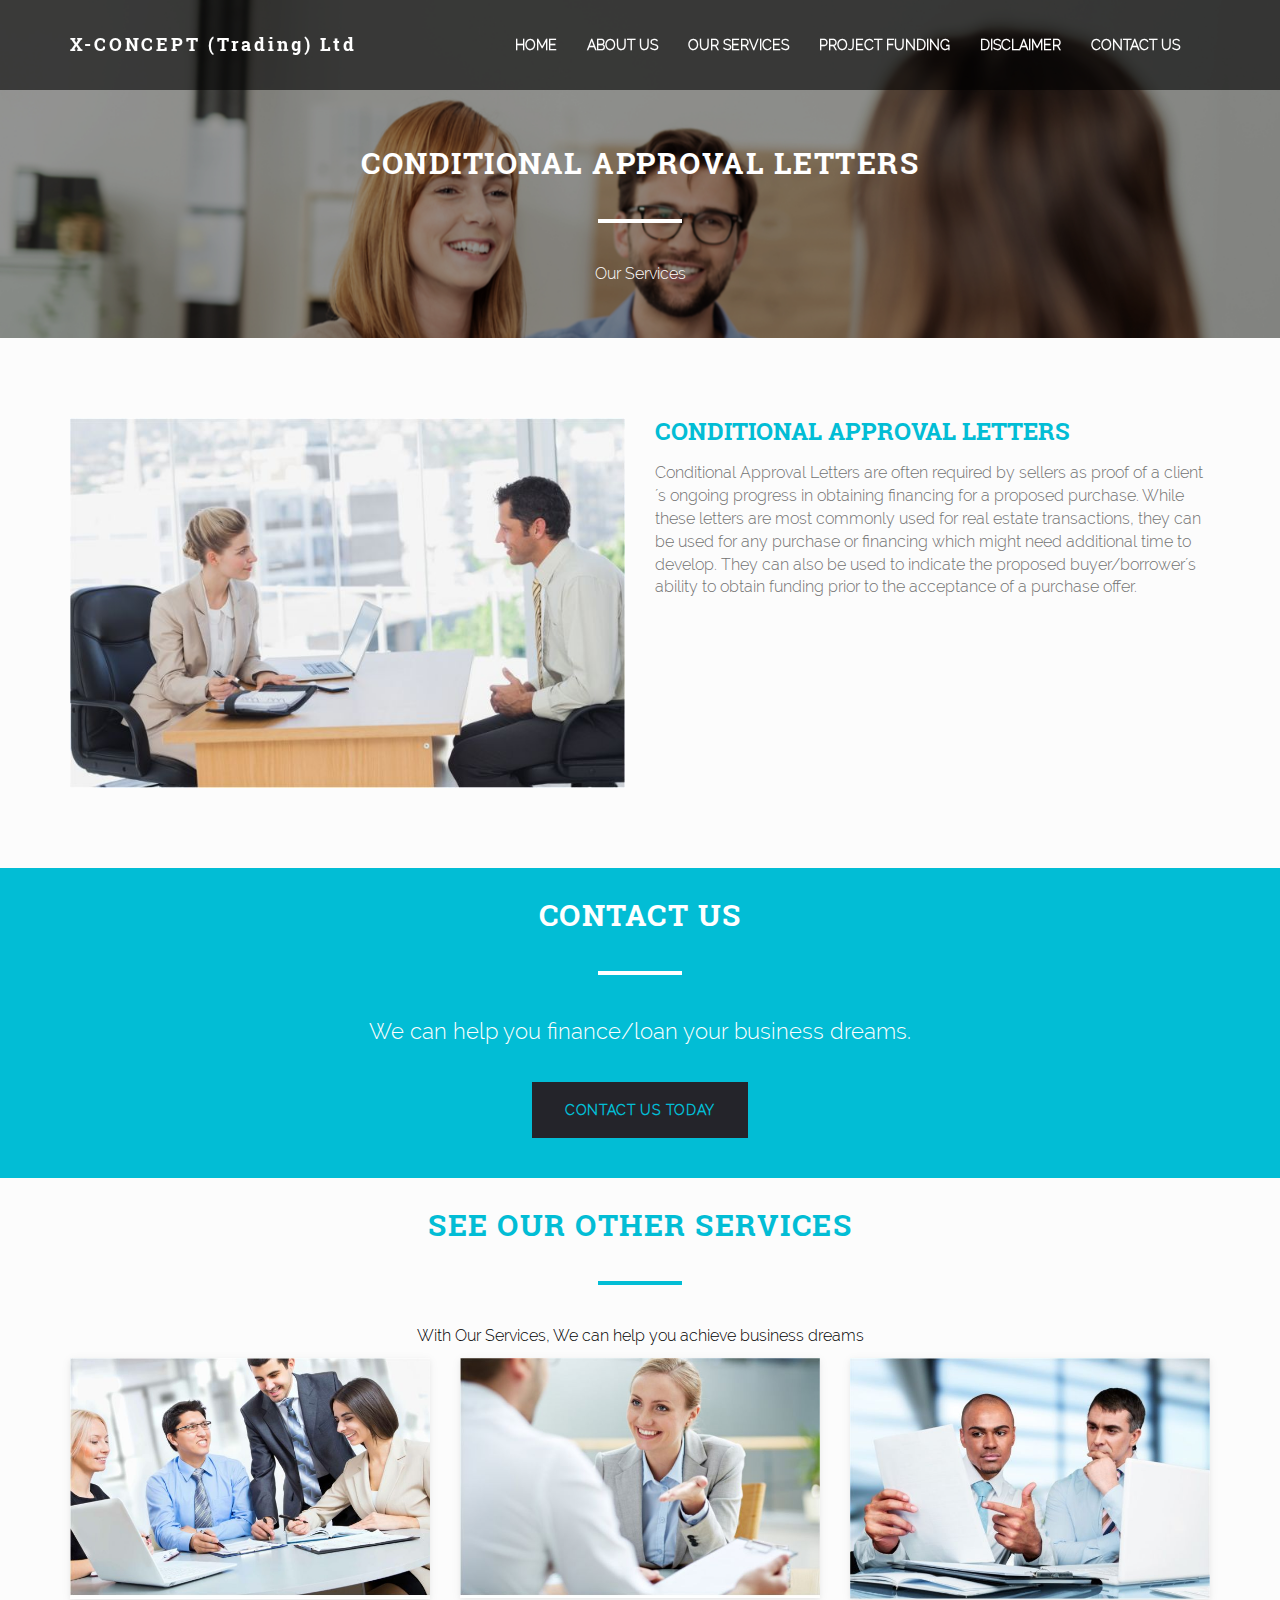
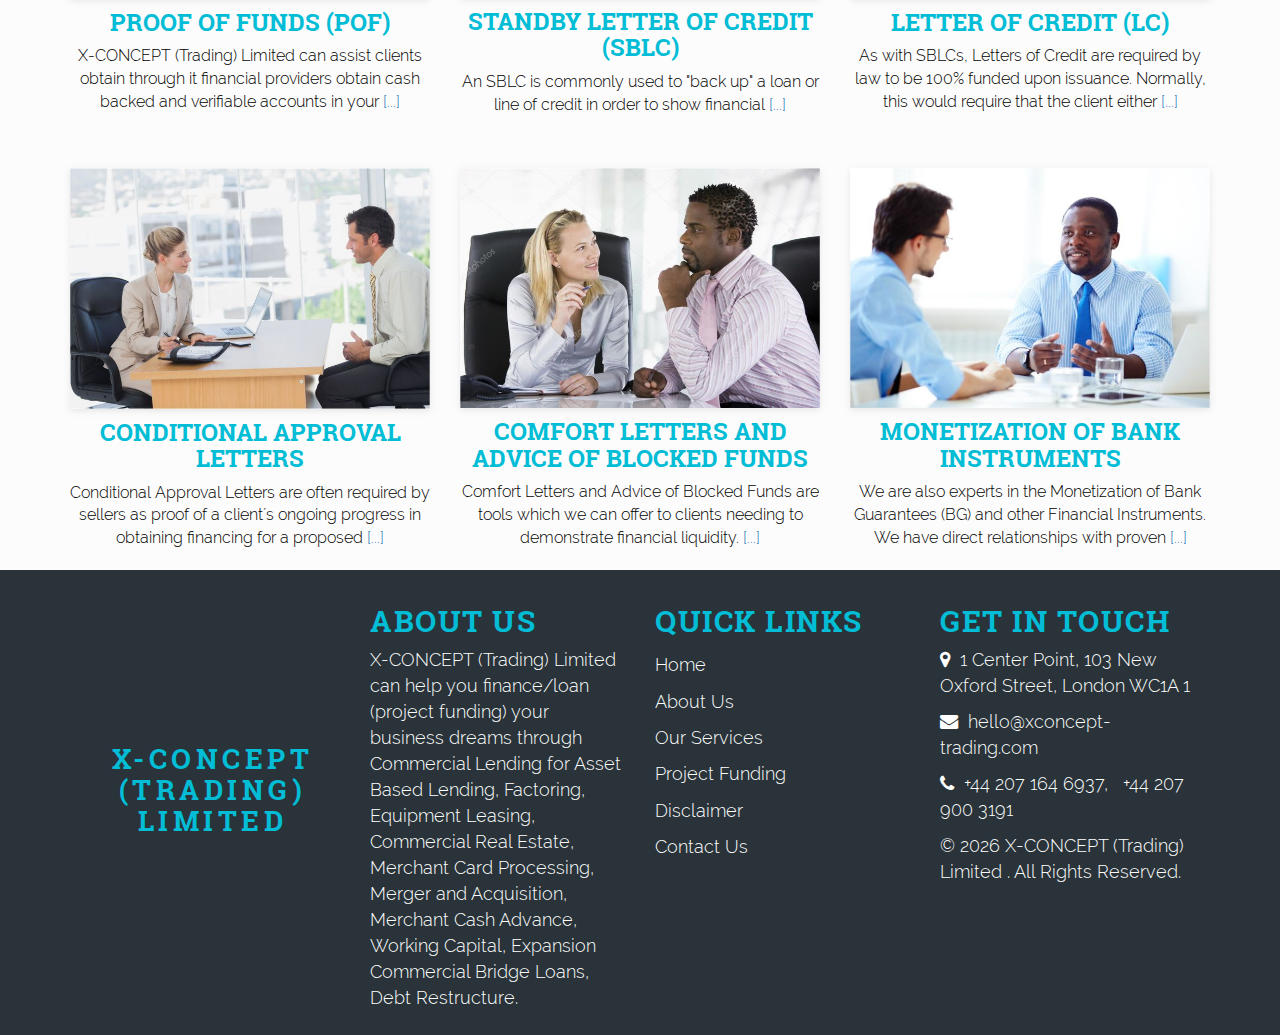
<file: conditional_approval_letters.html>
<!DOCTYPE HTML>
<html>
<head>
<meta http-equiv="Content-Type" content="text/html; charset=utf-8">
<title>At X-CONCEPT (Trading) Limited, We Provide Conditional Approval Letters For Our Clients</title>
<meta name="viewport" content="width=device-width, initial-scale=1">
<meta name="description" content="At X-CONCEPT (Trading) Limited, We Provide Conditional Approval Letters For Our Clients Who May Need To Prove Ongoing Financing For A Proposed Purchased">
<meta name="keywords" content="X-CONCEPT (Trading) Limited, Conditional Approval Letters, Sellers, Real Estate, Financing, Purchas, Buyers, Borrowers">
<meta name="author" content="X-CONCEPT (Trading) Limited">

<!-- Bootstrap Css -->
<link href="assets/css/bootstrap.min.css" rel="stylesheet">

<!-- Style -->
<link href="assets/css/owl.carousel.css" rel="stylesheet">
<link href="assets/css/owl.theme.css" rel="stylesheet">
<link href="assets/css/owl.transitions.css" rel="stylesheet">

<link href="assets/css/animate.css" rel="stylesheet">
<link href="assets/css/offshore.css" rel="stylesheet">
<!-- Icons Font -->
<link rel="stylesheet" href="assets/css/font-awesome.min.css">

<!--[if lt IE 9]>
  <script src="https://oss.maxcdn.com/html5shiv/3.7.2/html5shiv.min.js"></script>
<![endif]-->
</head>

<body>
<section class="main-header">
    <nav class="navbar navbar-default navbar-fixed-top">
        <div class="container">
            <div class="navbar-header">
                <a class="navbar-brand" href="index.html"><h1>X-CONCEPT (Trading) Ltd</h1></a>
                <button type="button" class="navbar-toggle collapsed" data-toggle="collapse" data-target="#bs-example-navbar-collapse-1" aria-expanded="false">
                    <span class="sr-only">Toggle navigation</span>
                    <span class="icon-bar"></span>
                    <span class="icon-bar"></span>
                    <span class="icon-bar"></span>
                </button>
            </div>
            <div class="collapse navbar-collapse navigation" id="bs-example-navbar-collapse-1">
                <div class="col-md-12 col-xs-12 nav-wrap">
                    <ul class="nav navbar-nav">
                        <li><a href="index.html" class="page-scroll">Home</a></li>
                        <li><a href="aboutus.html" class="page-scroll">About Us</a></li>
                        <li><a href="services.html" class="page-scroll">Our Services</a></li>
                        <li><a href="projectfunding.html" class="page-scroll">Project Funding</a></li>
                        <li><a href="disclaimer.html" class="page-scroll">Disclaimer</a></li>
                        <li><a href="contact_us.php" class="page-scroll">Contact Us</a></li>
                    </ul>
                </div>
            </div>
        </div>
    </nav>
    
    <div class="banner_wrapper">
    	<div class="bg-overlay"></div>
    	<div class="container">
            <div class="row">
                <div class="col-md-12">
                    <h2>Conditional Approval Letters</h2>
                    <hr class="light-sep bg-white">
                    <p>Our Services</p>
                </div>
            </div>
        </div>
    </div>
    
</section>

<!-- 
================================================== 
    Company Description Section Start
================================================== -->
<section class="company-description">
    <div class="container">
        <div class="row">
            <div class="col-md-6 wow fadeInLeft" data-wow-delay=".3s" >
                <img src="assets/images/services5.jpg" alt="" class="img-responsive">
            </div>
            <div class="col-md-6 margin-top">
                <div class="block">
                    <h3 class="subtitle wow fadeInUp" data-wow-delay=".3s" data-wow-duration="500ms">Conditional Approval Letters</h3>
                    <p  class="wow fadeInUp" data-wow-delay=".5s" data-wow-duration="500ms">
                        Conditional Approval Letters are often required by sellers as proof of a client´s ongoing progress in obtaining financing for a proposed purchase. While these letters are most commonly used for real estate transactions, they can be used for any purchase or financing which might need additional time to develop. They can also be used to indicate the proposed buyer/borrower´s ability to obtain funding prior to the acceptance of a purchase offer.
                    </p>
                    
                </div>
            </div>
        </div>
    </div>
</section>

<!-- Contact Us
	============================================= -->
<section id="contact">
    <div class="container">
        <h2>Contact Us</h2>
        <hr class="sep bg-white">
        <p>We can help you finance/loan your business dreams. </p>
        <a href="contact_us.php" class="contact_link">Contact Us Today</a>
        
    </div>
</section>

<section id="services">
    <div class="container">
        <h2>See Our Other Services</h2>
        <hr class="sep">
        <p>With Our Services, We can help you achieve business dreams </p>
        <div class="row">
        
            <div class="col-sm-4 col-xs-12 figure">
                <figure>
                    <div class="img-wrapper">
                        <img src="assets/images/service3.jpg" class="img-responsive" alt="this is a title" >
                        <div class="overlay">
                            <div class="buttons">
                                <a href="proof_of_funds.html">See Details</a>
                            </div>
                        </div>
                    </div>
                </figure>
                <div class="content">
                    <h4><a href="proof_of_funds.html">PROOF OF FUNDS (POF)</a></h4>
                    <p>X-CONCEPT (Trading) Limited can assist clients obtain through it financial providers obtain cash backed and verifiable accounts in your <a href="proof_of_funds.html">[...]</a></p>
                </div>
            </div>
            
            <div class="col-sm-4 col-xs-12">
                <figure>
                    <div class="img-wrapper">
                        <img src="assets/images/service4.jpg" class="img-responsive" alt="this is a title" >
                        <div class="overlay">
                            <div class="buttons">
                                <a href="standby_letter_of_credit.html">See Details</a>
                            </div>
                        </div>
                    </div>
                </figure>
                <div class="content">
                	<h4><a href="standby_letter_of_credit.html">STANDBY LETTER OF CREDIT (SBLC)</a></h4>
                    <p>An SBLC is commonly used to "back up" a loan or line of credit in order to show financial <a href="standby_letter_of_credit.html">[...]</a></p>
                </div>
            </div>
            
            <div class="col-sm-4 col-xs-12">
                <figure>
                    <div class="img-wrapper">
                        <img src="assets/images/service1.jpg" class="img-responsive" alt="" >
                        <div class="overlay">
                            <div class="buttons">
                                <a href="letter_of_credit.html">See Details</a>
                            </div>
                        </div>
                    </div>
                </figure>
                <div class="content">
                	<h4><a href="letter_of_credit.html">LETTER OF CREDIT (LC)</a></h4>
                    <p>As with SBLCs, Letters of Credit are required by law to be 100% funded upon issuance. Normally, this would require that the client either <a href="letter_of_credit.html">[...]</a></p>
                </div>
            </div>
            <div class="clearfix"></div>
            
            <div class="col-sm-4 col-xs-12">
                <figure>
                    <div class="img-wrapper">
                        <img src="assets/images/services5.jpg" class="img-responsive" alt="" >
                        <div class="overlay">
                            <div class="buttons">
                                <a href="conditional_approval_letters.html">See Details</a>
                            </div>
                        </div>
                    </div>
                </figure>
                <div class="content">
                	<h4><a href="conditional_approval_letters.html">CONDITIONAL APPROVAL LETTERS</a></h4>
                    <p>Conditional Approval Letters are often required by sellers as proof of a client´s ongoing progress in obtaining financing for a proposed <a href="conditional_approval_letters.html">[...]</a></p>
                </div>
            </div>
            
            <div class="col-sm-4 col-xs-12">
                <figure>
                    <div class="img-wrapper">
                        <img src="assets/images/service2.jpg" class="img-responsive" alt="" >
                        <div class="overlay">
                            <div class="buttons">
                                <a href="comfort_Letters_and_advice_of_blocked_funds.html">See Details</a>
                            </div>
                        </div>
                    </div>
                </figure>
                <div class="content">
                	<h4><a href="comfort_Letters_and_advice_of_blocked_funds.html">COMFORT LETTERS AND ADVICE OF BLOCKED FUNDS</a></h4>
                    <p>Comfort Letters and Advice of Blocked Funds are tools which we can offer to clients needing to demonstrate financial liquidity. <a href="comfort_Letters_and_advice_of_blocked_funds.html">[...]</a></p>
                </div>
            </div>
            
            <div class="col-sm-4 col-xs-12">
                <figure>
                    <div class="img-wrapper">
                        <img src="assets/images/services6.jpg" class="img-responsive" alt="" >
                        <div class="overlay">
                            <div class="buttons">
                                <a href="Monetization_of_bank_instruments.html">See Details</a>
                            </div>
                        </div>
                    </div>
                </figure>
                <div class="content">
                	<h4><a href="Monetization_of_bank_instruments.html">MONETIZATION OF BANK INSTRUMENTS</a></h4>
                    <p>We are also experts in the Monetization of Bank Guarantees (BG) and other Financial Instruments. We have direct relationships with proven <a href="Monetization_of_bank_instruments.html">[...]</a></p>
                </div>
            </div>
            <div class="clearfix"></div>
    	</div>
	</div>
</section>

<div class="footer">
	<div class="container">
    	<div class="col-sm-3">
        	<div class="img-footer">
            	<h1>
                    <a href="index.html">
                        X-CONCEPT (Trading) <br>Limited 
                    </a>
                </h1>
            </div>
        </div>
        
        <div class="col-sm-3">
        	<h2>ABOUT US</h2>
            <p>X-CONCEPT (Trading) Limited can help you finance/loan (project funding) your business dreams through Commercial Lending for Asset Based Lending, Factoring, Equipment Leasing, Commercial Real Estate, Merchant Card Processing, Merger and Acquisition, Merchant Cash Advance, Working Capital, Expansion Commercial Bridge Loans, Debt Restructure.</p>
        </div>
        
        <div class="col-sm-3">
        	<h2>QUICK LINKS</h2>
            <ul class="menu-services">
                <li><a href="index.html">Home</a></li>
                <li><a href="aboutus.html">About Us</a></li>
                <li><a href="services.html">Our Services</a></li>
                <li><a href="projectfunding.html">Project Funding</a></li>
                <li><a href="disclaimer.html">Disclaimer</a></li>
                <li><a href="contact_us.php">Contact Us</a></li>
           </ul>
        </div>
        
        <div class="col-sm-3 touch">
        	<h2>GET IN TOUCH</h2>
            <p><i class="fa fa-map-marker"></i>&nbsp; 1 Center Point, 103 New Oxford Street, London WC1A 1</p>
            <p><i class="fa fa-envelope"></i>&nbsp; hello@xconcept-trading.com </p>
            <p><i class="fa fa-phone"></i>&nbsp; +44 207 164 6937, &nbsp; +44 207 900 3191</p>
            
            <!--<ul>
            	<li><a href="#"><i class="fa fa-facebook"></i></a></li>
                <li><a href="#"><i class="fa fa-twitter"></i></a></li>
            </ul>-->
            
            <p>© <span id="theyear"></span> X-CONCEPT (Trading) Limited . All Rights Reserved.</p>
        </div>
    </div>
</div>


<!-- jQuery (necessary for Bootstrap's JavaScript plugins) -->
<script src="assets/js/jquery.min.js"></script>
<!-- Include all compiled plugins (below), or include individual files as needed -->
<script src="assets/js/bootstrap.min.js"></script>
<script src="assets/js/custom.js"></script>
<!-- JS PLUGINS -->
<script src="assets/js/owl.carousel.min.js"></script>
<script>

var dateObj = new Date();

document.getElementById('theyear').innerHTML = dateObj.getFullYear();

</script>
</body>
</html>
</file>
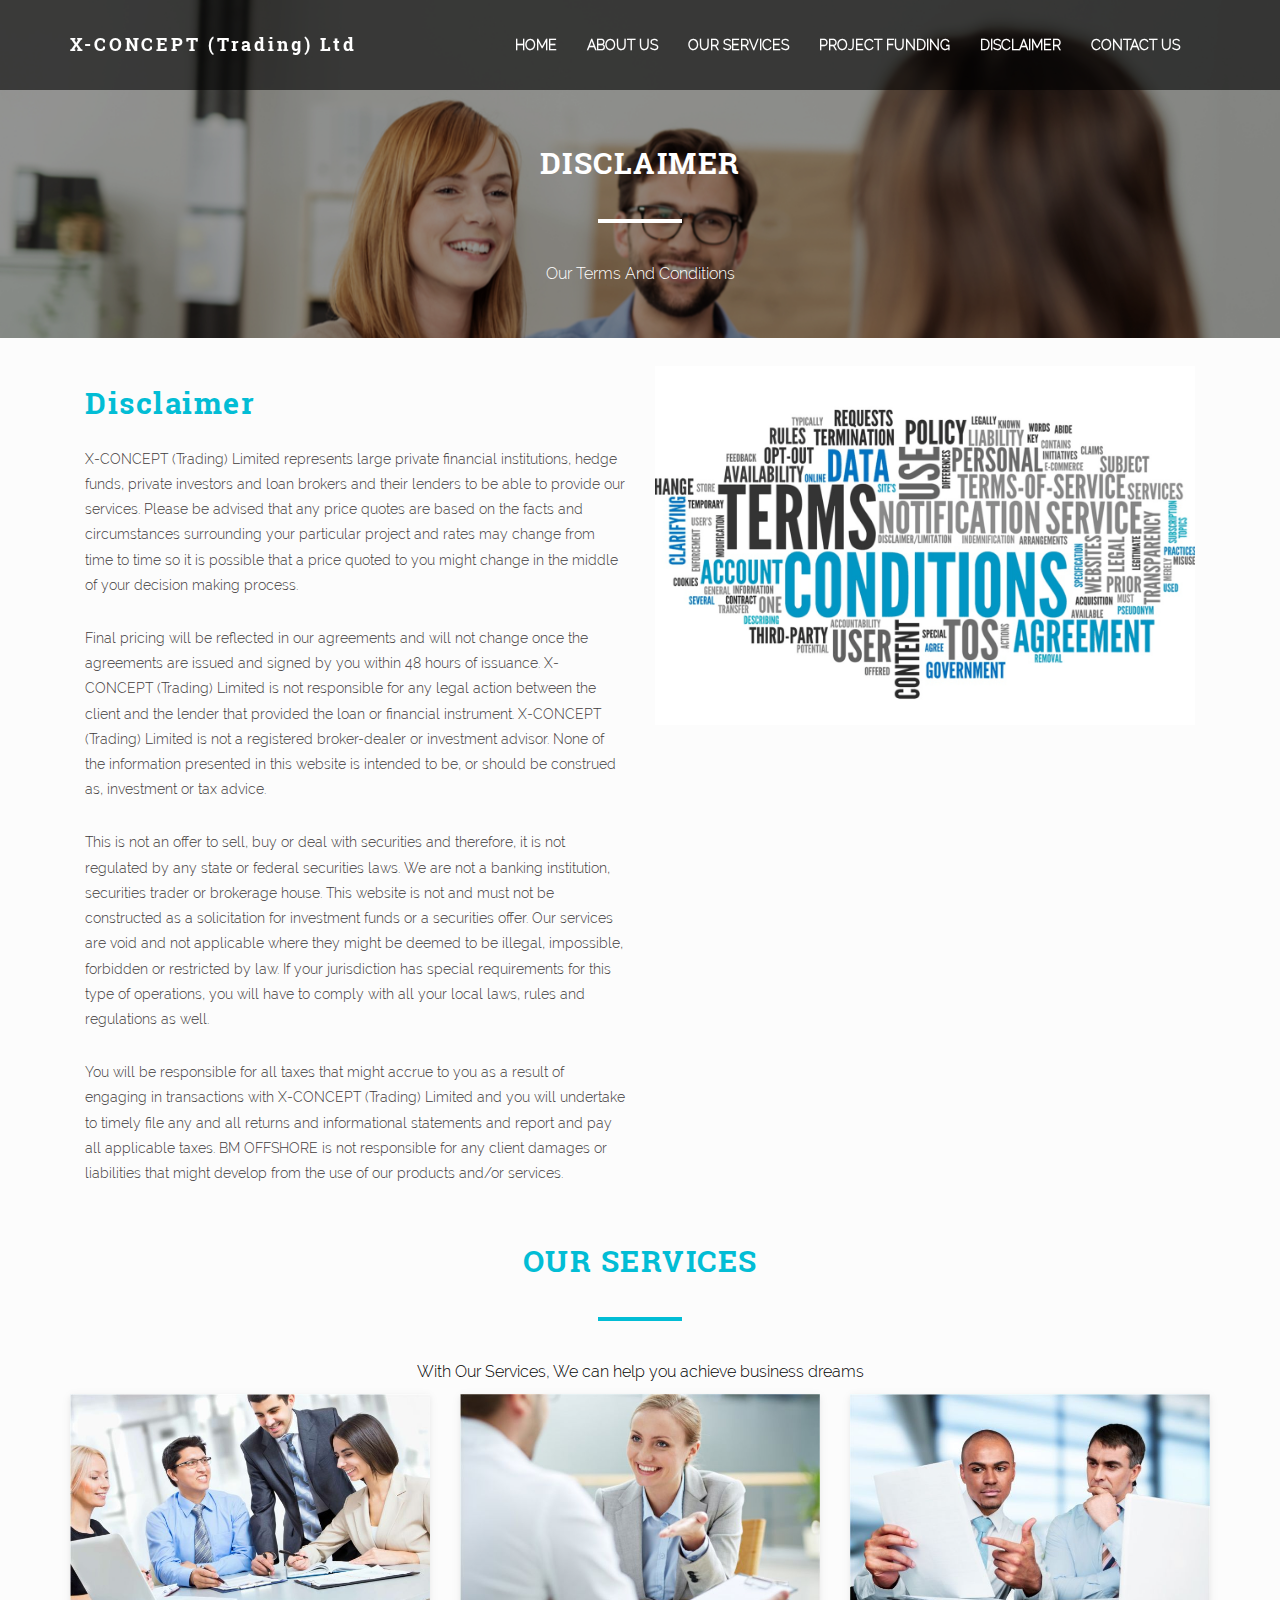
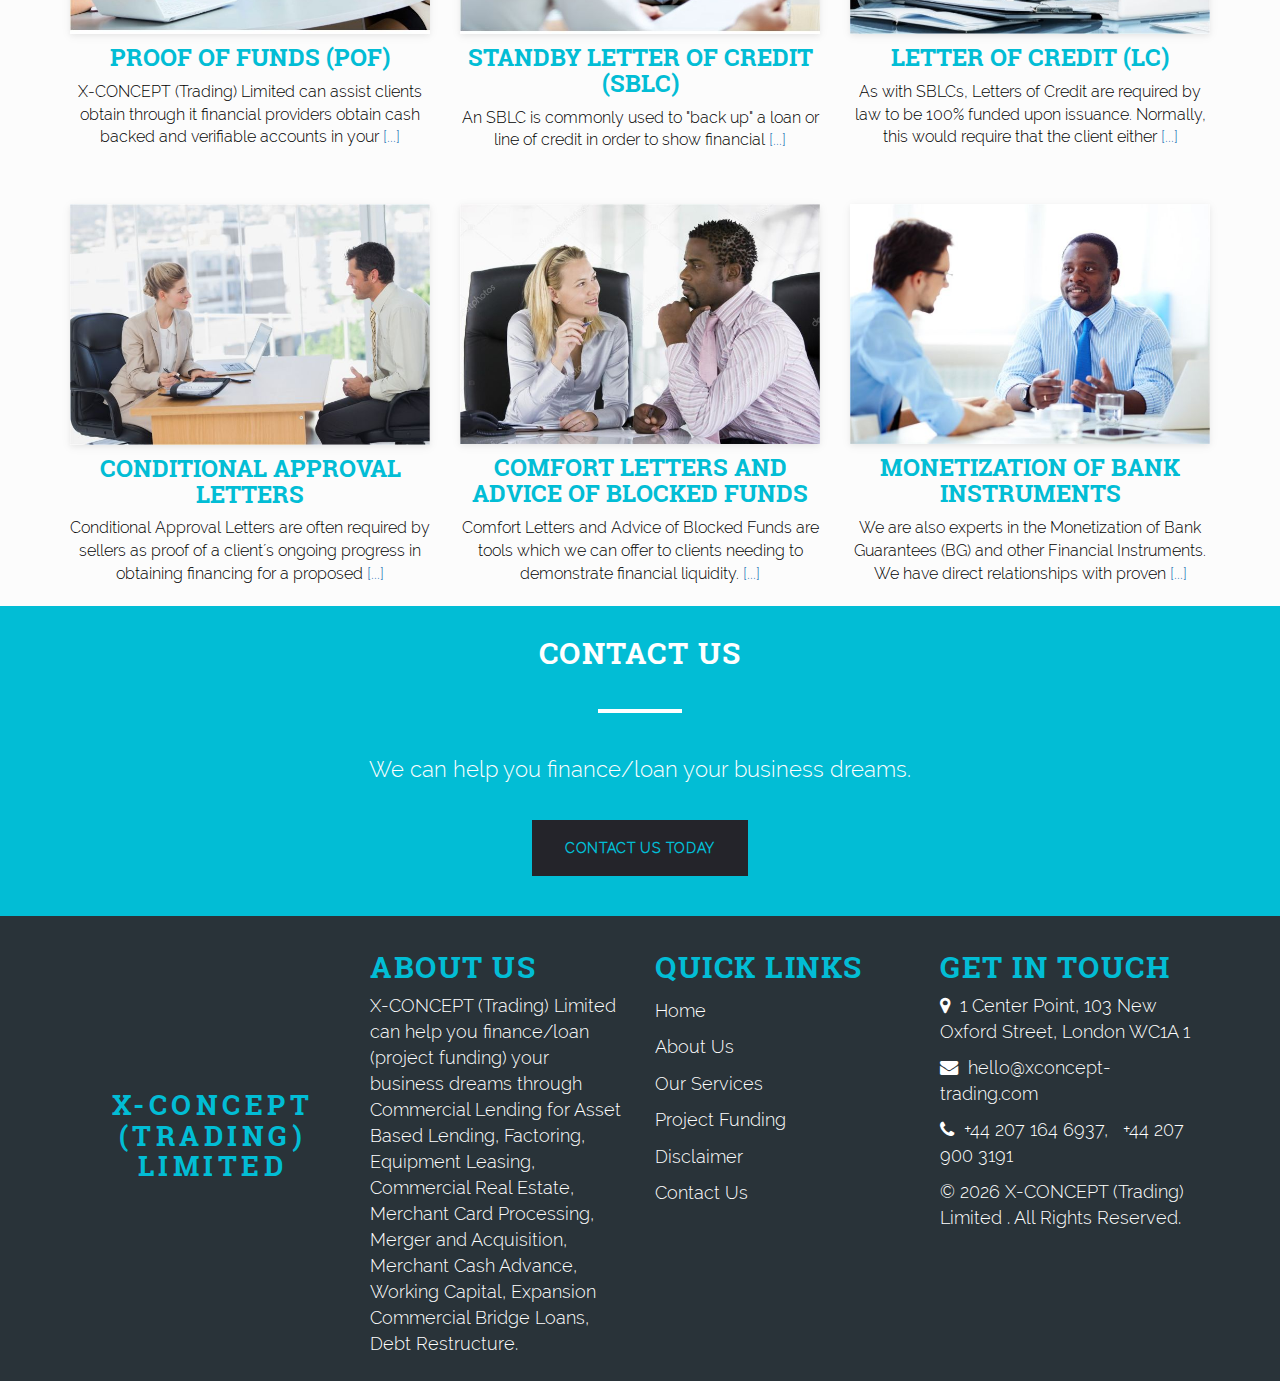
<file: disclaimer.html>
<!DOCTYPE HTML>
<html>
<head>
<meta http-equiv="Content-Type" content="text/html; charset=utf-8">
<title>Our Terms And Conditions</title>
<meta name="viewport" content="width=device-width, initial-scale=1">
<meta name="description" content="Go Through Our Terms And Conditions So As To Understand Our Policies Better.">
<meta name="keywords" content="">
<meta name="author" content="X-CONCEPT (Trading) Limited">

<!-- Bootstrap Css -->
<link href="assets/css/bootstrap.min.css" rel="stylesheet">

<!-- Style -->
<link href="assets/css/owl.carousel.css" rel="stylesheet">
<link href="assets/css/owl.theme.css" rel="stylesheet">
<link href="assets/css/owl.transitions.css" rel="stylesheet">

<link href="assets/css/animate.css" rel="stylesheet">
<link href="assets/css/offshore.css" rel="stylesheet">
<!-- Icons Font -->
<link rel="stylesheet" href="assets/css/font-awesome.min.css">

<!--[if lt IE 9]>
  <script src="https://oss.maxcdn.com/html5shiv/3.7.2/html5shiv.min.js"></script>
<![endif]-->
</head>

<body>
<section class="main-header">
    <nav class="navbar navbar-default navbar-fixed-top">
        <div class="container">
            <div class="navbar-header">
                <a class="navbar-brand" href="index.html"><h1>X-CONCEPT (Trading) Ltd</h1></a>
                <button type="button" class="navbar-toggle collapsed" data-toggle="collapse" data-target="#bs-example-navbar-collapse-1" aria-expanded="false">
                    <span class="sr-only">Toggle navigation</span>
                    <span class="icon-bar"></span>
                    <span class="icon-bar"></span>
                    <span class="icon-bar"></span>
                </button>
            </div>
            <div class="collapse navbar-collapse navigation" id="bs-example-navbar-collapse-1">
                <div class="col-md-12 col-xs-12 nav-wrap">
                    <ul class="nav navbar-nav">
                        <li><a href="index.html" class="page-scroll">Home</a></li>
                        <li><a href="aboutus.html" class="page-scroll">About Us</a></li>
                        <li><a href="services.html" class="page-scroll">Our Services</a></li>
                        <li><a href="projectfunding.html" class="page-scroll">Project Funding</a></li>
                        <li><a href="disclaimer.html" class="page-scroll">Disclaimer</a></li>
                        <li><a href="contact_us.php" class="page-scroll">Contact Us</a></li>
                    </ul>
                </div>
            </div>
        </div>
    </nav>
    
    <div class="banner_wrapper">
    	<div class="bg-overlay"></div>
    	<div class="container">
            <div class="row">
                <div class="col-md-12">
                    <h2>DISCLAIMER</h2>
                    <hr class="light-sep bg-white">
                    <p>Our Terms And Conditions</p>
                </div>
            </div>
        </div>
    </div>
    
</section>

<div class="blog">
    <div class="container">
        <div class="col-sm-6 blog-left">
            <div class="blog-left-grid">
            	<h2>Disclaimer</h2>
                <p>X-CONCEPT (Trading) Limited represents large private financial institutions, hedge funds, private investors and loan brokers and their lenders to be able to provide our services. Please be advised that any price quotes are based on the facts and circumstances surrounding your particular project and rates may change from time to time so it is possible that a price quoted to you might change in the middle of your decision making process.</p>
                
                <p>
                	Final pricing will be reflected in our agreements and will not change once the agreements are issued and signed by you within 48 hours of issuance. X-CONCEPT (Trading) Limited is not responsible for any legal action between the client and the lender that provided the loan or financial instrument. X-CONCEPT (Trading) Limited is not a registered broker-dealer or investment advisor.  None of the information presented in this website is intended to be, or should be construed as, investment or tax advice.
                </p>
                
                <p>
                This is not an offer to sell, buy or deal with securities and therefore, it is not regulated by any state or federal securities laws.  We are not a banking institution, securities trader or brokerage house.  This website is not and must not be constructed as a solicitation for investment funds or a securities offer.  Our services are void and not applicable where they might be deemed to be illegal, impossible, forbidden or restricted by law. If your jurisdiction has special requirements for this type of operations, you will have to comply with all your local laws, rules and regulations as well. 
                </p>
                
                <p>
                You will be responsible for all taxes that might accrue to you as a result of engaging in transactions with X-CONCEPT (Trading) Limited and you will undertake to timely file any and all returns and informational statements and report and pay all applicable taxes. BM OFFSHORE is not responsible for any client damages or liabilities that might develop from the use of our products and/or services.
                </p>
            </div>
        </div>
        <div class="col-sm-6">
        	<img src="assets/images/disclaimer.png" alt="" class="img-responsive" />
        </div>
        <div class="clearfix"> </div>
        
    </div>
</div>

<section id="services">
    <div class="container">
        <h2>Our Services</h2>
        <hr class="sep">
        <p>With Our Services, We can help you achieve business dreams </p>
        <div class="row">
        
            <div class="col-sm-4 col-xs-12 figure">
                <figure>
                    <div class="img-wrapper">
                        <img src="assets/images/service3.jpg" class="img-responsive" alt="this is a title" >
                        <div class="overlay">
                            <div class="buttons">
                                <a href="proof_of_funds.html">See Details</a>
                            </div>
                        </div>
                    </div>
                </figure>
                <div class="content">
                    <h4><a href="proof_of_funds.html">PROOF OF FUNDS (POF)</a></h4>
                    <p>X-CONCEPT (Trading) Limited can assist clients obtain through it financial providers obtain cash backed and verifiable accounts in your <a href="proof_of_funds.html">[...]</a></p>
                </div>
            </div>
            
            <div class="col-sm-4 col-xs-12">
                <figure>
                    <div class="img-wrapper">
                        <img src="assets/images/service4.jpg" class="img-responsive" alt="this is a title" >
                        <div class="overlay">
                            <div class="buttons">
                                <a href="standby_letter_of_credit.html">See Details</a>
                            </div>
                        </div>
                    </div>
                </figure>
                <div class="content">
                	<h4><a href="standby_letter_of_credit.html">STANDBY LETTER OF CREDIT (SBLC)</a></h4>
                    <p>An SBLC is commonly used to "back up" a loan or line of credit in order to show financial <a href="standby_letter_of_credit.html">[...]</a></p>
                </div>
            </div>
            
            <div class="col-sm-4 col-xs-12">
                <figure>
                    <div class="img-wrapper">
                        <img src="assets/images/service1.jpg" class="img-responsive" alt="" >
                        <div class="overlay">
                            <div class="buttons">
                                <a href="letter_of_credit.html">See Details</a>
                            </div>
                        </div>
                    </div>
                </figure>
                <div class="content">
                	<h4><a href="letter_of_credit.html">LETTER OF CREDIT (LC)</a></h4>
                    <p>As with SBLCs, Letters of Credit are required by law to be 100% funded upon issuance. Normally, this would require that the client either <a href="letter_of_credit.html">[...]</a></p>
                </div>
            </div>
            <div class="clearfix"></div>
            
            <div class="col-sm-4 col-xs-12">
                <figure>
                    <div class="img-wrapper">
                        <img src="assets/images/services5.jpg" class="img-responsive" alt="" >
                        <div class="overlay">
                            <div class="buttons">
                                <a href="conditional_approval_letters.html">See Details</a>
                            </div>
                        </div>
                    </div>
                </figure>
                <div class="content">
                	<h4><a href="conditional_approval_letters.html">CONDITIONAL APPROVAL LETTERS</a></h4>
                    <p>Conditional Approval Letters are often required by sellers as proof of a client´s ongoing progress in obtaining financing for a proposed <a href="conditional_approval_letters.html">[...]</a></p>
                </div>
            </div>
            
            <div class="col-sm-4 col-xs-12">
                <figure>
                    <div class="img-wrapper">
                        <img src="assets/images/service2.jpg" class="img-responsive" alt="" >
                        <div class="overlay">
                            <div class="buttons">
                                <a href="comfort_Letters_and_advice_of_blocked_funds.html">See Details</a>
                            </div>
                        </div>
                    </div>
                </figure>
                <div class="content">
                	<h4><a href="comfort_Letters_and_advice_of_blocked_funds.html">COMFORT LETTERS AND ADVICE OF BLOCKED FUNDS</a></h4>
                    <p>Comfort Letters and Advice of Blocked Funds are tools which we can offer to clients needing to demonstrate financial liquidity. <a href="comfort_Letters_and_advice_of_blocked_funds.html">[...]</a></p>
                </div>
            </div>
            
            <div class="col-sm-4 col-xs-12">
                <figure>
                    <div class="img-wrapper">
                        <img src="assets/images/services6.jpg" class="img-responsive" alt="" >
                        <div class="overlay">
                            <div class="buttons">
                                <a href="Monetization_of_bank_instruments.html">See Details</a>
                            </div>
                        </div>
                    </div>
                </figure>
                <div class="content">
                	<h4><a href="Monetization_of_bank_instruments.html">MONETIZATION OF BANK INSTRUMENTS</a></h4>
                    <p>We are also experts in the Monetization of Bank Guarantees (BG) and other Financial Instruments. We have direct relationships with proven <a href="Monetization_of_bank_instruments.html">[...]</a></p>
                </div>
            </div>
            <div class="clearfix"></div>
    	</div>
	</div>
</section>

<!-- Contact Us
	============================================= -->
<section id="contact">
    <div class="container">
        <h2>Contact Us</h2>
        <hr class="sep bg-white">
        <p>We can help you finance/loan your business dreams. </p>
        <a href="contact_us.php" class="contact_link">Contact Us Today</a>
        
    </div>
</section>

<div class="footer">
	<div class="container">
    	<div class="col-sm-3">
        	<div class="img-footer">
            	<h1>
                    <a href="index.html">
                        X-CONCEPT (Trading) <br>Limited 
                    </a>
                </h1>
            </div>
        </div>
        
        <div class="col-sm-3">
        	<h2>ABOUT US</h2>
            <p>X-CONCEPT (Trading) Limited can help you finance/loan (project funding) your business dreams through Commercial Lending for Asset Based Lending, Factoring, Equipment Leasing, Commercial Real Estate, Merchant Card Processing, Merger and Acquisition, Merchant Cash Advance, Working Capital, Expansion Commercial Bridge Loans, Debt Restructure.</p>
        </div>
        
        <div class="col-sm-3">
        	<h2>QUICK LINKS</h2>
            <ul class="menu-services">
                <li><a href="index.html">Home</a></li>
                <li><a href="aboutus.html">About Us</a></li>
                <li><a href="services.html">Our Services</a></li>
                <li><a href="projectfunding.html">Project Funding</a></li>
                <li><a href="disclaimer.html">Disclaimer</a></li>
                <li><a href="contact_us.php">Contact Us</a></li>
           </ul>
        </div>
        
        <div class="col-sm-3 touch">
        	<h2>GET IN TOUCH</h2>
            <p><i class="fa fa-map-marker"></i>&nbsp; 1 Center Point, 103 New Oxford Street, London WC1A 1</p>
            <p><i class="fa fa-envelope"></i>&nbsp; hello@xconcept-trading.com </p>
            <p><i class="fa fa-phone"></i>&nbsp; +44 207 164 6937, &nbsp; +44 207 900 3191</p>
            
            <!--<ul>
            	<li><a href="#"><i class="fa fa-facebook"></i></a></li>
                <li><a href="#"><i class="fa fa-twitter"></i></a></li>
            </ul>-->
            
            <p>© <span id="theyear"></span> X-CONCEPT (Trading) Limited . All Rights Reserved.</p>
        </div>
    </div>
</div>


<!-- jQuery (necessary for Bootstrap's JavaScript plugins) -->
<script src="assets/js/jquery.min.js"></script>
<!-- Include all compiled plugins (below), or include individual files as needed -->
<script src="assets/js/bootstrap.min.js"></script>
<script src="assets/js/custom.js"></script>
<!-- JS PLUGINS -->
<script src="assets/js/owl.carousel.min.js"></script>
<script>

var dateObj = new Date();

document.getElementById('theyear').innerHTML = dateObj.getFullYear();

</script>
</body>
</html>
</file>
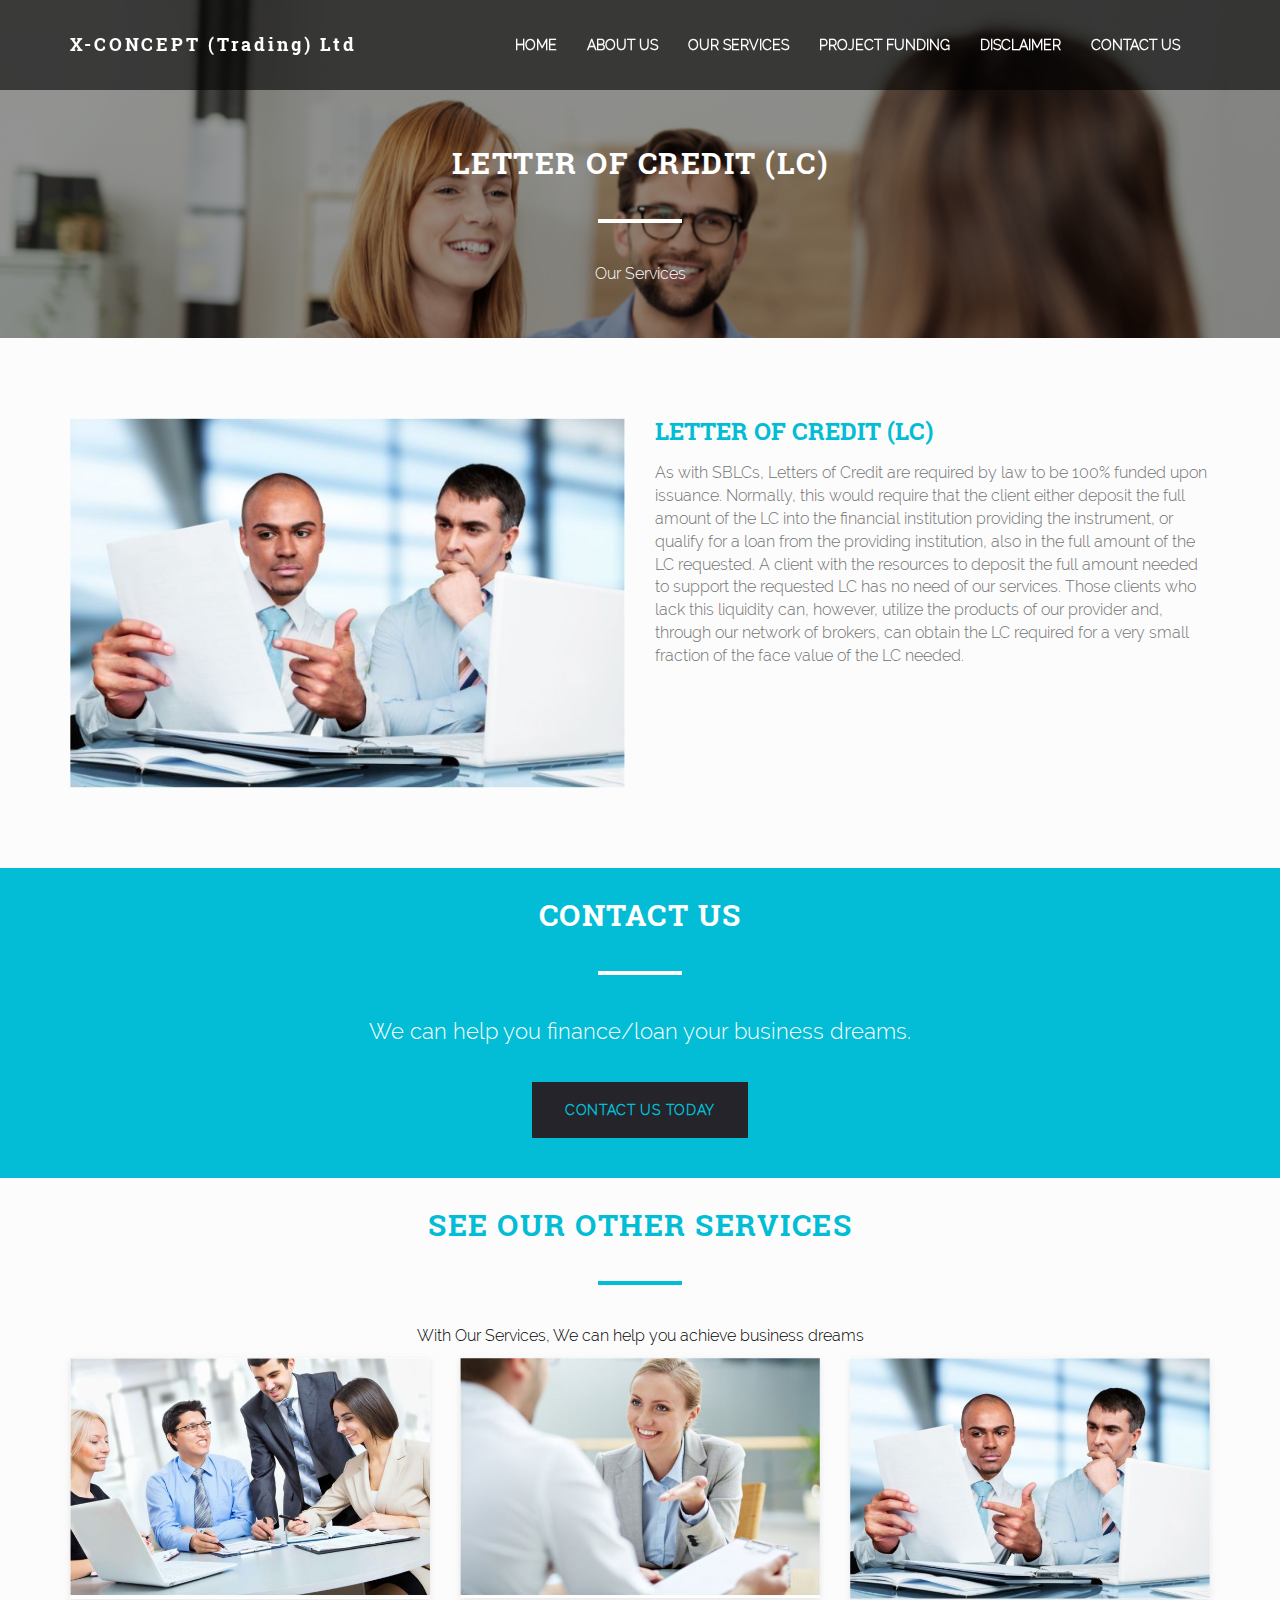
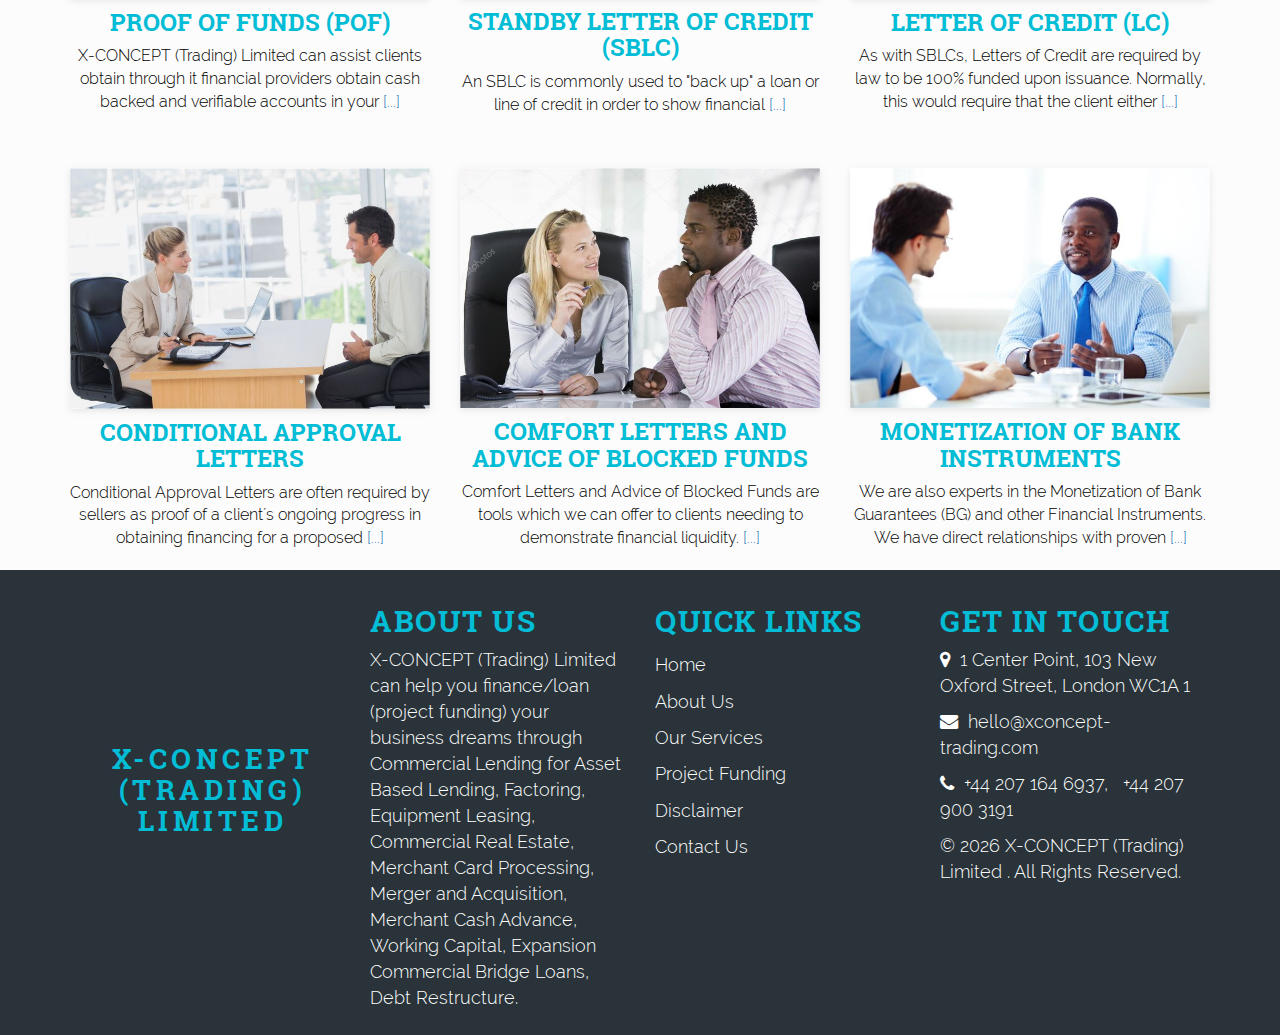
<file: letter_of_credit.html>
<!DOCTYPE HTML>
<html>
<head>
<meta http-equiv="Content-Type" content="text/html; charset=utf-8">
<title>At X-CONCEPT (Trading) Ltd, We Support Our Clients To Pay For Letter Of Credit</title>
<meta name="viewport" content="width=device-width, initial-scale=1">
<meta name="description" content="We provide Loans For Clients Who lack the liquidity required by law for Letter Of Credit">
<meta name="keywords" content="LC, Letter of Credit, Loans, Funds, Liquidity, financial institution, instrument">
<meta name="author" content="">

<!-- Bootstrap Css -->
<link href="assets/css/bootstrap.min.css" rel="stylesheet">

<!-- Style -->
<link href="assets/css/owl.carousel.css" rel="stylesheet">
<link href="assets/css/owl.theme.css" rel="stylesheet">
<link href="assets/css/owl.transitions.css" rel="stylesheet">

<link href="assets/css/animate.css" rel="stylesheet">
<link href="assets/css/offshore.css" rel="stylesheet">
<!-- Icons Font -->
<link rel="stylesheet" href="assets/css/font-awesome.min.css">

<!--[if lt IE 9]>
  <script src="https://oss.maxcdn.com/html5shiv/3.7.2/html5shiv.min.js"></script>
<![endif]-->
</head>

<body>
<section class="main-header">
    <nav class="navbar navbar-default navbar-fixed-top">
        <div class="container">
            <div class="navbar-header">
                <a class="navbar-brand" href="index.html"><h1>X-CONCEPT (Trading) Ltd</h1></a>
                <button type="button" class="navbar-toggle collapsed" data-toggle="collapse" data-target="#bs-example-navbar-collapse-1" aria-expanded="false">
                    <span class="sr-only">Toggle navigation</span>
                    <span class="icon-bar"></span>
                    <span class="icon-bar"></span>
                    <span class="icon-bar"></span>
                </button>
            </div>
            <div class="collapse navbar-collapse navigation" id="bs-example-navbar-collapse-1">
                <div class="col-md-12 col-xs-12 nav-wrap">
                    <ul class="nav navbar-nav">
                        <li><a href="index.html" class="page-scroll">Home</a></li>
                        <li><a href="aboutus.html" class="page-scroll">About Us</a></li>
                        <li><a href="services.html" class="page-scroll">Our Services</a></li>
                        <li><a href="projectfunding.html" class="page-scroll">Project Funding</a></li>
                        <li><a href="disclaimer.html" class="page-scroll">Disclaimer</a></li>
                        <li><a href="contact_us.php" class="page-scroll">Contact Us</a></li>
                    </ul>
                </div>
            </div>
        </div>
    </nav>
    
    <div class="banner_wrapper">
    	<div class="bg-overlay"></div>
    	<div class="container">
            <div class="row">
                <div class="col-md-12">
                    <h2>Letter Of Credit (LC)</h2>
                    <hr class="light-sep bg-white">
                    <p>Our Services</p>
                </div>
            </div>
        </div>
    </div>
    
</section>

<!-- 
================================================== 
    Company Description Section Start
================================================== -->
<section class="company-description">
    <div class="container">
        <div class="row">
            <div class="col-md-6 wow fadeInLeft" data-wow-delay=".3s" >
                <img src="assets/images/service1.jpg" alt="" class="img-responsive">
            </div>
            <div class="col-md-6 margin-top">
                <div class="block">
                    <h3 class="subtitle wow fadeInUp" data-wow-delay=".3s" data-wow-duration="500ms">Letter Of Credit (LC)</h3>
                    <p  class="wow fadeInUp" data-wow-delay=".5s" data-wow-duration="500ms">
                        As with SBLCs, Letters of Credit are required by law to be 100% funded upon issuance. Normally, this would require that the client either deposit the full amount of the LC into the financial institution providing the instrument, or qualify for a loan from the providing institution, also in the full amount of the LC requested. A client with the resources to deposit the full amount needed to support the requested LC has no need of our services. Those clients who lack this liquidity can, however, utilize the products of our provider and, through our network of brokers, can obtain the LC required for a very small fraction of the face value of the LC needed.
                    </p>
                    
                </div>
            </div>
        </div>
    </div>
</section>

<!-- Contact Us
	============================================= -->
<section id="contact">
    <div class="container">
        <h2>Contact Us</h2>
        <hr class="sep bg-white">
        <p>We can help you finance/loan your business dreams. </p>
        <a href="contact_us.php" class="contact_link">Contact Us Today</a>
        
    </div>
</section>

<section id="services">
    <div class="container">
        <h2>See Our Other Services</h2>
        <hr class="sep">
        <p>With Our Services, We can help you achieve business dreams </p>
        <div class="row">
        
            <div class="col-sm-4 col-xs-12 figure">
                <figure>
                    <div class="img-wrapper">
                        <img src="assets/images/service3.jpg" class="img-responsive" alt="this is a title" >
                        <div class="overlay">
                            <div class="buttons">
                                <a href="proof_of_funds.html">See Details</a>
                            </div>
                        </div>
                    </div>
                </figure>
                <div class="content">
                    <h4><a href="proof_of_funds.html">PROOF OF FUNDS (POF)</a></h4>
                    <p>X-CONCEPT (Trading) Limited can assist clients obtain through it financial providers obtain cash backed and verifiable accounts in your <a href="proof_of_funds.html">[...]</a></p>
                </div>
            </div>
            
            <div class="col-sm-4 col-xs-12">
                <figure>
                    <div class="img-wrapper">
                        <img src="assets/images/service4.jpg" class="img-responsive" alt="this is a title" >
                        <div class="overlay">
                            <div class="buttons">
                                <a href="standby_letter_of_credit.html">See Details</a>
                            </div>
                        </div>
                    </div>
                </figure>
                <div class="content">
                	<h4><a href="standby_letter_of_credit.html">STANDBY LETTER OF CREDIT (SBLC)</a></h4>
                    <p>An SBLC is commonly used to "back up" a loan or line of credit in order to show financial <a href="standby_letter_of_credit.html">[...]</a></p>
                </div>
            </div>
            
            <div class="col-sm-4 col-xs-12">
                <figure>
                    <div class="img-wrapper">
                        <img src="assets/images/service1.jpg" class="img-responsive" alt="" >
                        <div class="overlay">
                            <div class="buttons">
                                <a href="letter_of_credit.html">See Details</a>
                            </div>
                        </div>
                    </div>
                </figure>
                <div class="content">
                	<h4><a href="letter_of_credit.html">LETTER OF CREDIT (LC)</a></h4>
                    <p>As with SBLCs, Letters of Credit are required by law to be 100% funded upon issuance. Normally, this would require that the client either <a href="letter_of_credit.html">[...]</a></p>
                </div>
            </div>
            <div class="clearfix"></div>
            
            <div class="col-sm-4 col-xs-12">
                <figure>
                    <div class="img-wrapper">
                        <img src="assets/images/services5.jpg" class="img-responsive" alt="" >
                        <div class="overlay">
                            <div class="buttons">
                                <a href="conditional_approval_letters.html">See Details</a>
                            </div>
                        </div>
                    </div>
                </figure>
                <div class="content">
                	<h4><a href="conditional_approval_letters.html">CONDITIONAL APPROVAL LETTERS</a></h4>
                    <p>Conditional Approval Letters are often required by sellers as proof of a client´s ongoing progress in obtaining financing for a proposed <a href="conditional_approval_letters.html">[...]</a></p>
                </div>
            </div>
            
            <div class="col-sm-4 col-xs-12">
                <figure>
                    <div class="img-wrapper">
                        <img src="assets/images/service2.jpg" class="img-responsive" alt="" >
                        <div class="overlay">
                            <div class="buttons">
                                <a href="comfort_Letters_and_advice_of_blocked_funds.html">See Details</a>
                            </div>
                        </div>
                    </div>
                </figure>
                <div class="content">
                	<h4><a href="comfort_Letters_and_advice_of_blocked_funds.html">COMFORT LETTERS AND ADVICE OF BLOCKED FUNDS</a></h4>
                    <p>Comfort Letters and Advice of Blocked Funds are tools which we can offer to clients needing to demonstrate financial liquidity. <a href="comfort_Letters_and_advice_of_blocked_funds.html">[...]</a></p>
                </div>
            </div>
            
            <div class="col-sm-4 col-xs-12">
                <figure>
                    <div class="img-wrapper">
                        <img src="assets/images/services6.jpg" class="img-responsive" alt="" >
                        <div class="overlay">
                            <div class="buttons">
                                <a href="Monetization_of_bank_instruments.html">See Details</a>
                            </div>
                        </div>
                    </div>
                </figure>
                <div class="content">
                	<h4><a href="Monetization_of_bank_instruments.html">MONETIZATION OF BANK INSTRUMENTS</a></h4>
                    <p>We are also experts in the Monetization of Bank Guarantees (BG) and other Financial Instruments. We have direct relationships with proven <a href="Monetization_of_bank_instruments.html">[...]</a></p>
                </div>
            </div>
            <div class="clearfix"></div>
    	</div>
	</div>
</section>

<div class="footer">
	<div class="container">
    	<div class="col-sm-3">
        	<div class="img-footer">
            	<h1>
                    <a href="index.html">
                        X-CONCEPT (Trading) <br>Limited 
                    </a>
                </h1>
            </div>
        </div>
        
        <div class="col-sm-3">
        	<h2>ABOUT US</h2>
            <p>X-CONCEPT (Trading) Limited can help you finance/loan (project funding) your business dreams through Commercial Lending for Asset Based Lending, Factoring, Equipment Leasing, Commercial Real Estate, Merchant Card Processing, Merger and Acquisition, Merchant Cash Advance, Working Capital, Expansion Commercial Bridge Loans, Debt Restructure.</p>
        </div>
        
        <div class="col-sm-3">
        	<h2>QUICK LINKS</h2>
            <ul class="menu-services">
                <li><a href="index.html">Home</a></li>
                <li><a href="aboutus.html">About Us</a></li>
                <li><a href="services.html">Our Services</a></li>
                <li><a href="projectfunding.html">Project Funding</a></li>
                <li><a href="disclaimer.html">Disclaimer</a></li>
                <li><a href="contact_us.php">Contact Us</a></li>
           </ul>
        </div>
        
        <div class="col-sm-3 touch">
        	<h2>GET IN TOUCH</h2>
            <p><i class="fa fa-map-marker"></i>&nbsp; 1 Center Point, 103 New Oxford Street, London WC1A 1</p>
            <p><i class="fa fa-envelope"></i>&nbsp; hello@xconcept-trading.com </p>
            <p><i class="fa fa-phone"></i>&nbsp; +44 207 164 6937, &nbsp; +44 207 900 3191</p>
            
            <!--<ul>
            	<li><a href="#"><i class="fa fa-facebook"></i></a></li>
                <li><a href="#"><i class="fa fa-twitter"></i></a></li>
            </ul>-->
            
            <p>© <span id="theyear"></span> X-CONCEPT (Trading) Limited . All Rights Reserved.</p>
        </div>
    </div>
</div>


<!-- jQuery (necessary for Bootstrap's JavaScript plugins) -->
<script src="assets/js/jquery.min.js"></script>
<!-- Include all compiled plugins (below), or include individual files as needed -->
<script src="assets/js/bootstrap.min.js"></script>
<script src="assets/js/custom.js"></script>
<!-- JS PLUGINS -->
<script src="assets/js/owl.carousel.min.js"></script>
<script>

var dateObj = new Date();

document.getElementById('theyear').innerHTML = dateObj.getFullYear();

</script>
</body>
</html>
</file>
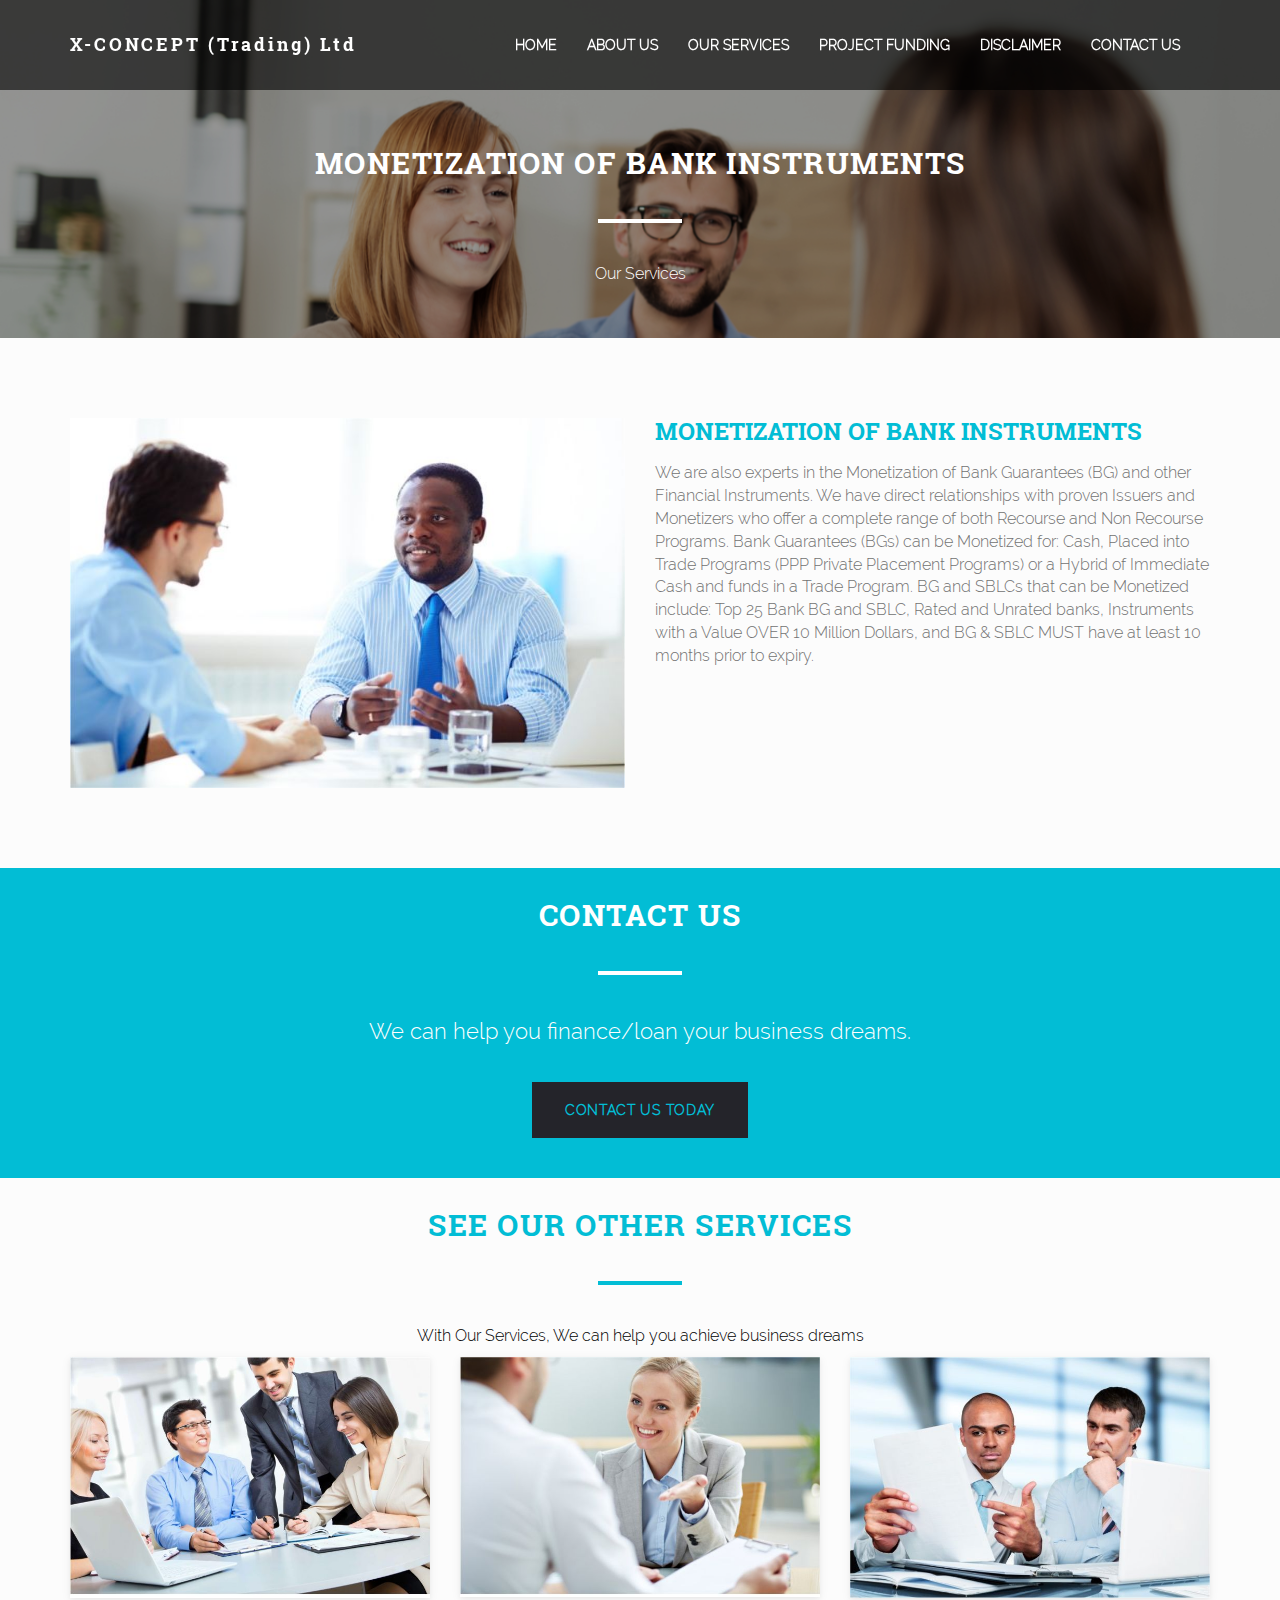
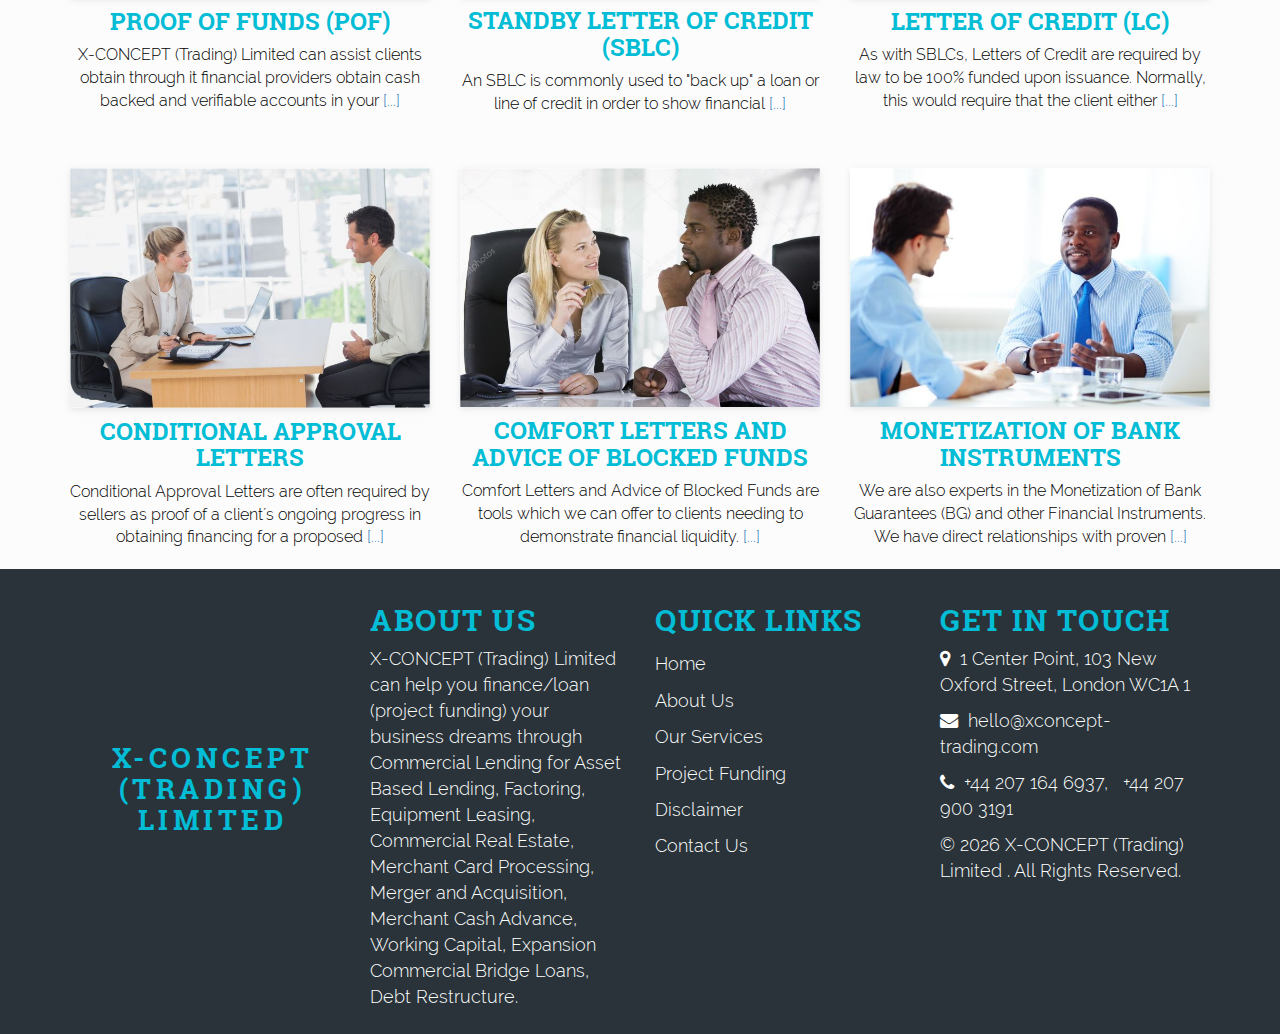
<file: Monetization_of_bank_instruments.html>
<!DOCTYPE HTML>
<html>
<head>
<meta http-equiv="Content-Type" content="text/html; charset=utf-8">
<title>We Are Monetizers Of Bank Instruments</title>
<meta name="viewport" content="width=device-width, initial-scale=1">
<meta name="description" content="At X-CONCEPT (Trading) Limited, We Monetize Bank Guarantee and Other Bank Instruments">
<meta name="keywords" content="Monetization, Bank Guarantees (BG), Financial Instruments, Recourse Programs, Non Recourse Programs, Trade Programs, PPP Private Placement Programs, Rated and Unrated banks">
<meta name="author" content="X-CONCEPT (Trading) Limited">

<!-- Bootstrap Css -->
<link href="assets/css/bootstrap.min.css" rel="stylesheet">

<!-- Style -->
<link href="assets/css/owl.carousel.css" rel="stylesheet">
<link href="assets/css/owl.theme.css" rel="stylesheet">
<link href="assets/css/owl.transitions.css" rel="stylesheet">

<link href="assets/css/animate.css" rel="stylesheet">
<link href="assets/css/offshore.css" rel="stylesheet">
<!-- Icons Font -->
<link rel="stylesheet" href="assets/css/font-awesome.min.css">

<!--[if lt IE 9]>
  <script src="https://oss.maxcdn.com/html5shiv/3.7.2/html5shiv.min.js"></script>
<![endif]-->
</head>

<body>
<section class="main-header">
    <nav class="navbar navbar-default navbar-fixed-top">
        <div class="container">
            <div class="navbar-header">
                <a class="navbar-brand" href="index.html"><h1>X-CONCEPT (Trading) Ltd</h1></a>
                <button type="button" class="navbar-toggle collapsed" data-toggle="collapse" data-target="#bs-example-navbar-collapse-1" aria-expanded="false">
                    <span class="sr-only">Toggle navigation</span>
                    <span class="icon-bar"></span>
                    <span class="icon-bar"></span>
                    <span class="icon-bar"></span>
                </button>
            </div>
            <div class="collapse navbar-collapse navigation" id="bs-example-navbar-collapse-1">
                <div class="col-md-12 col-xs-12 nav-wrap">
                    <ul class="nav navbar-nav">
                        <li><a href="index.html" class="page-scroll">Home</a></li>
                        <li><a href="aboutus.html" class="page-scroll">About Us</a></li>
                        <li><a href="services.html" class="page-scroll">Our Services</a></li>
                        <li><a href="projectfunding.html" class="page-scroll">Project Funding</a></li>
                        <li><a href="disclaimer.html" class="page-scroll">Disclaimer</a></li>
                        <li><a href="contact_us.php" class="page-scroll">Contact Us</a></li>
                    </ul>
                </div>
            </div>
        </div>
    </nav>
    
    <div class="banner_wrapper">
    	<div class="bg-overlay"></div>
    	<div class="container">
            <div class="row">
                <div class="col-md-12">
                    <h2>Monetization Of Bank Instruments</h2>
                    <hr class="light-sep bg-white">
                    <p>Our Services</p>
                </div>
            </div>
        </div>
    </div>
    
</section>

<!-- 
================================================== 
    Company Description Section Start
================================================== -->
<section class="company-description">
    <div class="container">
        <div class="row">
            <div class="col-md-6 wow fadeInLeft" data-wow-delay=".3s" >
                <img src="assets/images/services6.jpg" alt="" class="img-responsive">
            </div>
            <div class="col-md-6 margin-top">
                <div class="block">
                    <h3 class="subtitle wow fadeInUp" data-wow-delay=".3s" data-wow-duration="500ms">Monetization Of Bank Instruments</h3>
                    <p  class="wow fadeInUp" data-wow-delay=".5s" data-wow-duration="500ms">
                        We are also experts in the Monetization of Bank Guarantees (BG) and other Financial Instruments. We have direct relationships with proven Issuers and Monetizers who offer a complete range of both Recourse and Non Recourse Programs. Bank Guarantees (BGs) can be Monetized for: Cash, Placed into Trade Programs (PPP Private Placement Programs) or a Hybrid of Immediate Cash and funds in a Trade Program. BG and SBLCs that can be Monetized include: Top 25 Bank BG and SBLC, Rated and Unrated banks, Instruments with a Value OVER 10 Million Dollars, and BG & SBLC MUST have at least 10 months prior to expiry.
                    </p>
                    
                </div>
            </div>
        </div>
    </div>
</section>

<!-- Contact Us
	============================================= -->
<section id="contact">
    <div class="container">
        <h2>Contact Us</h2>
        <hr class="sep bg-white">
        <p>We can help you finance/loan your business dreams. </p>
        <a href="contact_us.php" class="contact_link">Contact Us Today</a>
        
    </div>
</section>

<section id="services">
    <div class="container">
        <h2>See Our Other Services</h2>
        <hr class="sep">
        <p>With Our Services, We can help you achieve business dreams </p>
        <div class="row">
        
            <div class="col-sm-4 col-xs-12 figure">
                <figure>
                    <div class="img-wrapper">
                        <img src="assets/images/service3.jpg" class="img-responsive" alt="this is a title" >
                        <div class="overlay">
                            <div class="buttons">
                                <a href="proof_of_funds.html">See Details</a>
                            </div>
                        </div>
                    </div>
                </figure>
                <div class="content">
                    <h4><a href="proof_of_funds.html">PROOF OF FUNDS (POF)</a></h4>
                    <p>X-CONCEPT (Trading) Limited can assist clients obtain through it financial providers obtain cash backed and verifiable accounts in your <a href="proof_of_funds.html">[...]</a></p>
                </div>
            </div>
            
            <div class="col-sm-4 col-xs-12">
                <figure>
                    <div class="img-wrapper">
                        <img src="assets/images/service4.jpg" class="img-responsive" alt="this is a title" >
                        <div class="overlay">
                            <div class="buttons">
                                <a href="standby_letter_of_credit.html">See Details</a>
                            </div>
                        </div>
                    </div>
                </figure>
                <div class="content">
                	<h4><a href="standby_letter_of_credit.html">STANDBY LETTER OF CREDIT (SBLC)</a></h4>
                    <p>An SBLC is commonly used to "back up" a loan or line of credit in order to show financial <a href="standby_letter_of_credit.html">[...]</a></p>
                </div>
            </div>
            
            <div class="col-sm-4 col-xs-12">
                <figure>
                    <div class="img-wrapper">
                        <img src="assets/images/service1.jpg" class="img-responsive" alt="" >
                        <div class="overlay">
                            <div class="buttons">
                                <a href="letter_of_credit.html">See Details</a>
                            </div>
                        </div>
                    </div>
                </figure>
                <div class="content">
                	<h4><a href="letter_of_credit.html">LETTER OF CREDIT (LC)</a></h4>
                    <p>As with SBLCs, Letters of Credit are required by law to be 100% funded upon issuance. Normally, this would require that the client either <a href="letter_of_credit.html">[...]</a></p>
                </div>
            </div>
            <div class="clearfix"></div>
            
            <div class="col-sm-4 col-xs-12">
                <figure>
                    <div class="img-wrapper">
                        <img src="assets/images/services5.jpg" class="img-responsive" alt="" >
                        <div class="overlay">
                            <div class="buttons">
                                <a href="conditional_approval_letters.html">See Details</a>
                            </div>
                        </div>
                    </div>
                </figure>
                <div class="content">
                	<h4><a href="conditional_approval_letters.html">CONDITIONAL APPROVAL LETTERS</a></h4>
                    <p>Conditional Approval Letters are often required by sellers as proof of a client´s ongoing progress in obtaining financing for a proposed <a href="conditional_approval_letters.html">[...]</a></p>
                </div>
            </div>
            
            <div class="col-sm-4 col-xs-12">
                <figure>
                    <div class="img-wrapper">
                        <img src="assets/images/service2.jpg" class="img-responsive" alt="" >
                        <div class="overlay">
                            <div class="buttons">
                                <a href="comfort_Letters_and_advice_of_blocked_funds.html">See Details</a>
                            </div>
                        </div>
                    </div>
                </figure>
                <div class="content">
                	<h4><a href="comfort_Letters_and_advice_of_blocked_funds.html">COMFORT LETTERS AND ADVICE OF BLOCKED FUNDS</a></h4>
                    <p>Comfort Letters and Advice of Blocked Funds are tools which we can offer to clients needing to demonstrate financial liquidity. <a href="comfort_Letters_and_advice_of_blocked_funds.html">[...]</a></p>
                </div>
            </div>
            
            <div class="col-sm-4 col-xs-12">
                <figure>
                    <div class="img-wrapper">
                        <img src="assets/images/services6.jpg" class="img-responsive" alt="" >
                        <div class="overlay">
                            <div class="buttons">
                                <a href="Monetization_of_bank_instruments.html">See Details</a>
                            </div>
                        </div>
                    </div>
                </figure>
                <div class="content">
                	<h4><a href="Monetization_of_bank_instruments.html">MONETIZATION OF BANK INSTRUMENTS</a></h4>
                    <p>We are also experts in the Monetization of Bank Guarantees (BG) and other Financial Instruments. We have direct relationships with proven <a href="Monetization_of_bank_instruments.html">[...]</a></p>
                </div>
            </div>
            <div class="clearfix"></div>
    	</div>
	</div>
</section>

<div class="footer">
	<div class="container">
    	<div class="col-sm-3">
        	<div class="img-footer">
            	<h1>
                    <a href="index.html">
                        X-CONCEPT (Trading) <br>Limited 
                    </a>
                </h1>
            </div>
        </div>
        
        <div class="col-sm-3">
        	<h2>ABOUT US</h2>
            <p>X-CONCEPT (Trading) Limited can help you finance/loan (project funding) your business dreams through Commercial Lending for Asset Based Lending, Factoring, Equipment Leasing, Commercial Real Estate, Merchant Card Processing, Merger and Acquisition, Merchant Cash Advance, Working Capital, Expansion Commercial Bridge Loans, Debt Restructure.</p>
        </div>
        
        <div class="col-sm-3">
        	<h2>QUICK LINKS</h2>
            <ul class="menu-services">
                <li><a href="index.html">Home</a></li>
                <li><a href="aboutus.html">About Us</a></li>
                <li><a href="services.html">Our Services</a></li>
                <li><a href="projectfunding.html">Project Funding</a></li>
                <li><a href="disclaimer.html">Disclaimer</a></li>
                <li><a href="contact_us.php">Contact Us</a></li>
           </ul>
        </div>
        
        <div class="col-sm-3 touch">
        	<h2>GET IN TOUCH</h2>
            <p><i class="fa fa-map-marker"></i>&nbsp; 1 Center Point, 103 New Oxford Street, London WC1A 1</p>
            <p><i class="fa fa-envelope"></i>&nbsp; hello@xconcept-trading.com </p>
            <p><i class="fa fa-phone"></i>&nbsp; +44 207 164 6937, &nbsp; +44 207 900 3191</p>
            
            <!--<ul>
            	<li><a href="#"><i class="fa fa-facebook"></i></a></li>
                <li><a href="#"><i class="fa fa-twitter"></i></a></li>
            </ul>-->
            
            <p>© <span id="theyear"></span> X-CONCEPT (Trading) Limited . All Rights Reserved.</p>
        </div>
    </div>
</div>


<!-- jQuery (necessary for Bootstrap's JavaScript plugins) -->
<script src="assets/js/jquery.min.js"></script>
<!-- Include all compiled plugins (below), or include individual files as needed -->
<script src="assets/js/bootstrap.min.js"></script>
<script src="assets/js/custom.js"></script>
<!-- JS PLUGINS -->
<script src="assets/js/owl.carousel.min.js"></script>
<script>

var dateObj = new Date();

document.getElementById('theyear').innerHTML = dateObj.getFullYear();

</script>
</body>
</html>
</file>
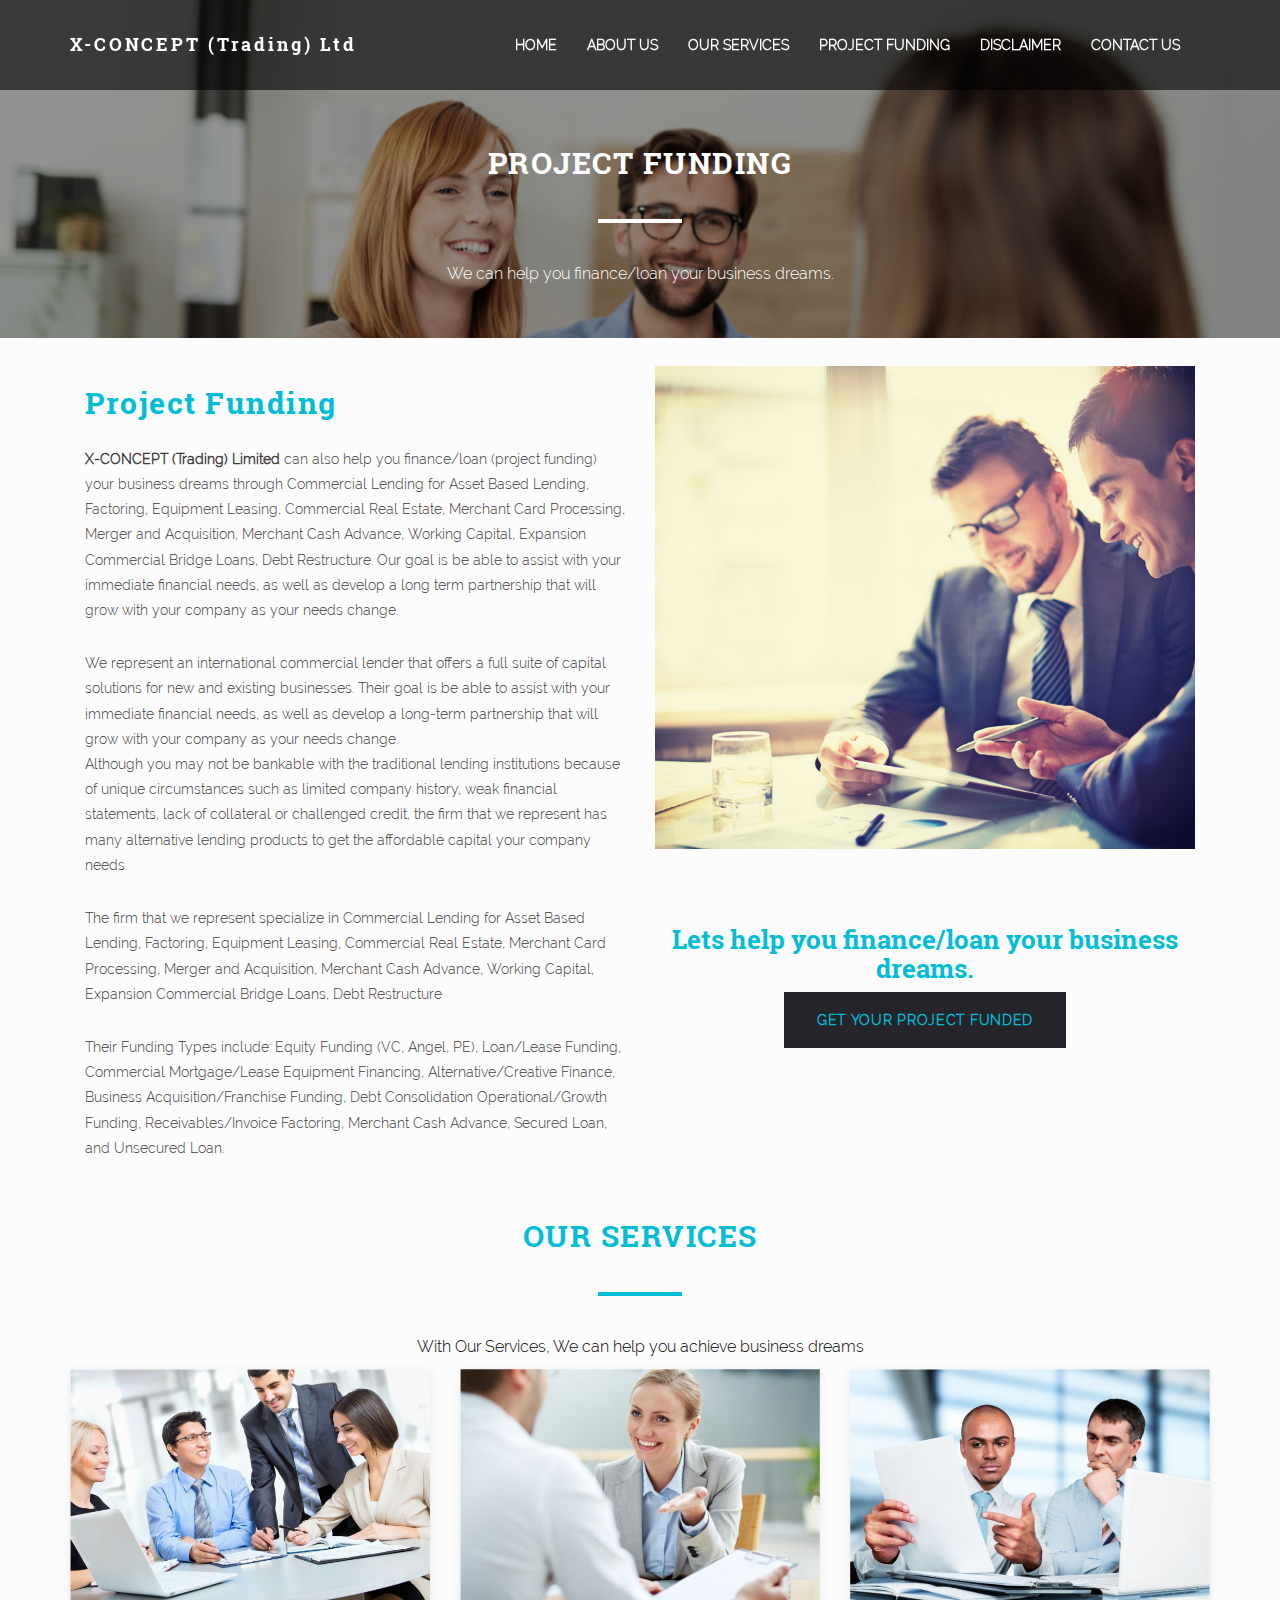
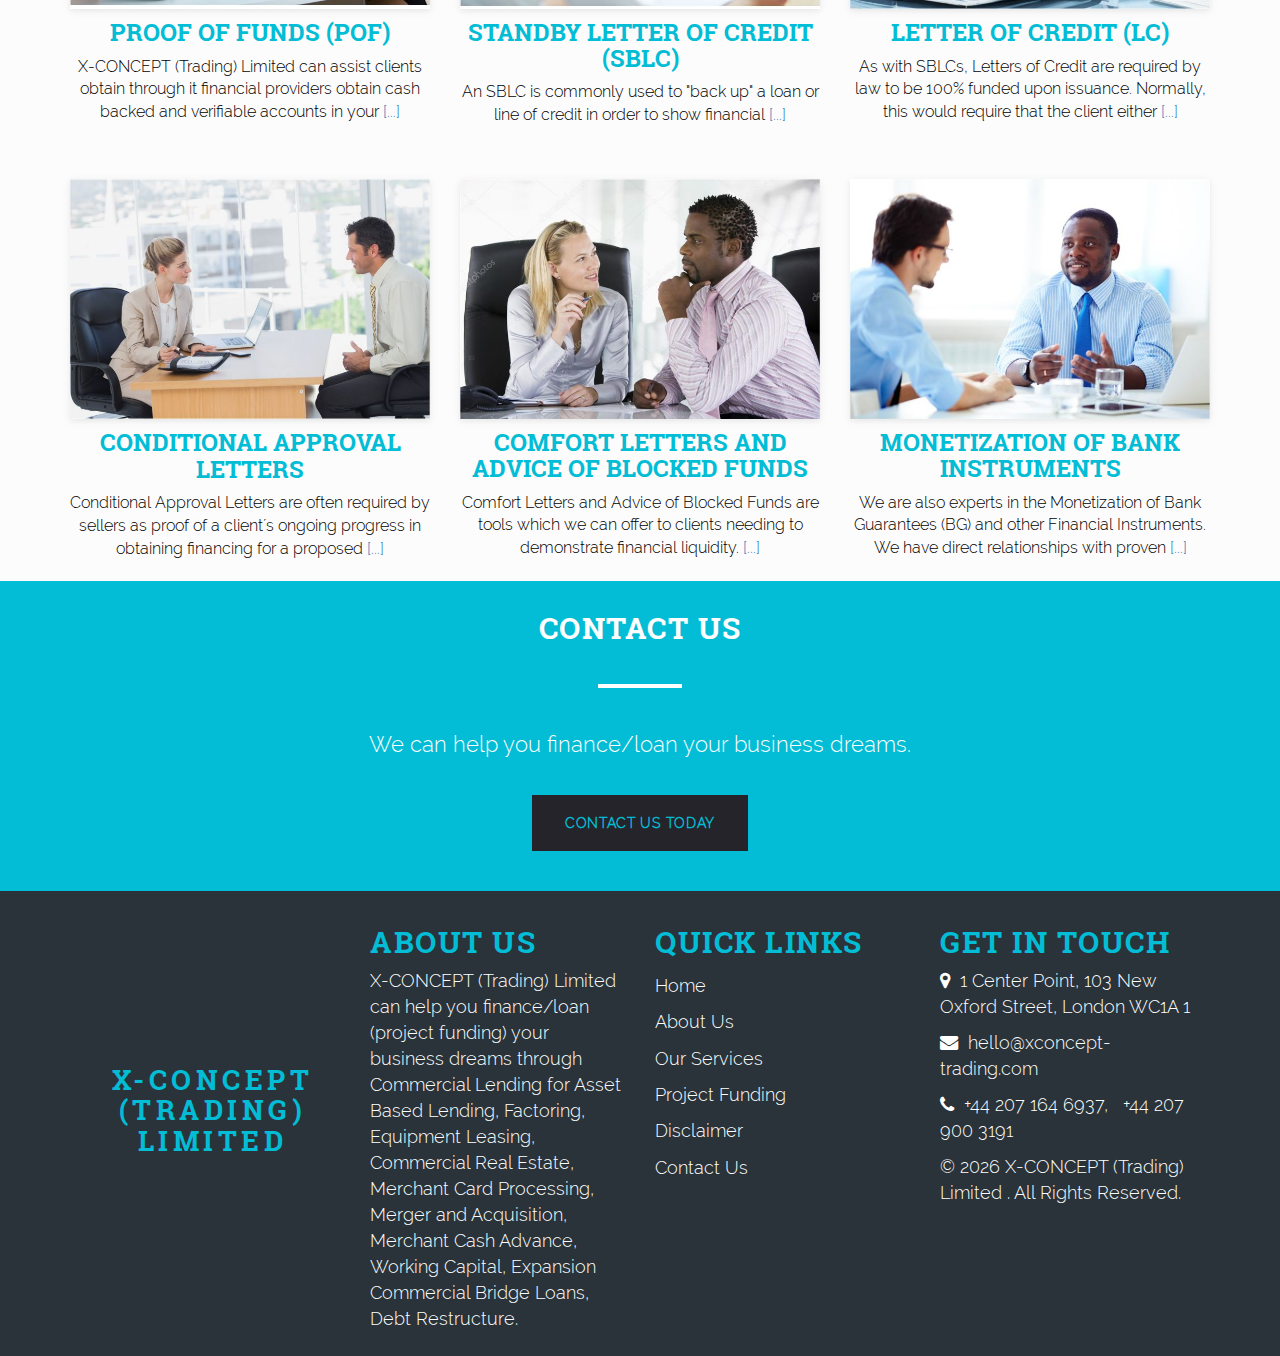
<file: projectfunding.html>
<!DOCTYPE HTML>
<html>
<head>
<meta http-equiv="Content-Type" content="text/html; charset=utf-8">
<title>At X-CONCEPT (Trading) Limited, We Finance/Loan Our Clients Projects</title>
<meta name="viewport" content="width=device-width, initial-scale=1">
<meta name="description" content="We can help our clients secure different types of funding which includes Equity Funding (VC, Angel, PE), Loan/Lease Funding, Commercial Mortgage/Lease Equipment Financing, Alternative/Creative Finance, Business Acquisition/Franchise Funding, Debt Consolidation Operational/Growth Funding, Receivables/Invoice Factoring, Merchant Cash Advance, Secured Loan, and Unsecured Loan. ">

<meta name="keywords" content="X-CONCEPT (Trading) Limited, Asset Based Lending, Factoring, Equipment Leasing, Commercial Real Estate, Merchant Card Processing, Merger and Acquisition, Merchant Cash Advance, Working Capital, Expansion Commercial Bridge Loans, Debt Restructure">
<meta name="author" content="">

<!-- Bootstrap Css -->
<link href="assets/css/bootstrap.min.css" rel="stylesheet">

<!-- Style -->
<link href="assets/css/owl.carousel.css" rel="stylesheet">
<link href="assets/css/owl.theme.css" rel="stylesheet">
<link href="assets/css/owl.transitions.css" rel="stylesheet">

<link href="assets/css/animate.css" rel="stylesheet">
<link href="assets/css/offshore.css" rel="stylesheet">
<!-- Icons Font -->
<link rel="stylesheet" href="assets/css/font-awesome.min.css">

<!--[if lt IE 9]>
  <script src="https://oss.maxcdn.com/html5shiv/3.7.2/html5shiv.min.js"></script>
<![endif]-->
</head>

<body>
<section class="main-header">
    <nav class="navbar navbar-default navbar-fixed-top">
        <div class="container">
            <div class="navbar-header">
                <a class="navbar-brand" href="index.html"><h1>X-CONCEPT (Trading) Ltd</h1></a>
                <button type="button" class="navbar-toggle collapsed" data-toggle="collapse" data-target="#bs-example-navbar-collapse-1" aria-expanded="false">
                    <span class="sr-only">Toggle navigation</span>
                    <span class="icon-bar"></span>
                    <span class="icon-bar"></span>
                    <span class="icon-bar"></span>
                </button>
            </div>
            <div class="collapse navbar-collapse navigation" id="bs-example-navbar-collapse-1">
                <div class="col-md-12 col-xs-12 nav-wrap">
                    <ul class="nav navbar-nav">
                        <li><a href="index.html" class="page-scroll">Home</a></li>
                        <li><a href="aboutus.html" class="page-scroll">About Us</a></li>
                        <li><a href="services.html" class="page-scroll">Our Services</a></li>
                        <li><a href="projectfunding.html" class="page-scroll">Project Funding</a></li>
                        <li><a href="disclaimer.html" class="page-scroll">Disclaimer</a></li>
                        <li><a href="contact_us.php" class="page-scroll">Contact Us</a></li>
                    </ul>
                </div>
            </div>
        </div>
    </nav>
    
    <div class="banner_wrapper">
    	<div class="bg-overlay"></div>
    	<div class="container">
            <div class="row">
                <div class="col-md-12">
                    <h2>Project Funding</h2>
                    <hr class="light-sep bg-white">
                    <p>We can help you finance/loan your business dreams. </p>
                </div>
            </div>
        </div>
    </div>
    
</section>

<div class="blog">
    <div class="container">
        <div class="col-sm-6 blog-left">
            <div class="blog-left-grid">
            	<h2>Project Funding</h2>
                <p>
                	<strong>X-CONCEPT (Trading) Limited</strong> can also help you finance/loan (project funding) your business dreams through Commercial Lending for Asset Based Lending, Factoring, Equipment Leasing, Commercial Real Estate, Merchant Card Processing, Merger and Acquisition, Merchant Cash Advance, Working Capital, Expansion Commercial Bridge Loans, Debt Restructure. Our goal is be able to assist with your immediate financial needs, as well as develop a long term partnership that will grow with your company as your needs change.
                </p>
                
                <p>
                We represent an international commercial lender that offers a full suite of capital solutions for new and existing businesses. Their goal is be able to assist with your immediate financial needs, as well as develop a long-term partnership that will grow with your company as your needs change.<br>
Although you may not be bankable with the traditional lending institutions because of unique circumstances such as limited company history, weak financial statements, lack of collateral or challenged credit, the firm that we represent has many alternative lending products to get the affordable capital your company needs.
				</p>
                
                <p>
                The firm that we represent specialize in Commercial Lending for Asset Based Lending, Factoring, Equipment Leasing, Commercial Real Estate, Merchant Card Processing, Merger and Acquisition, Merchant Cash Advance, Working Capital, Expansion Commercial Bridge Loans, Debt Restructure
                </p>
                
                <p>
                Their Funding Types include: Equity Funding (VC, Angel, PE), Loan/Lease Funding, Commercial Mortgage/Lease Equipment Financing, Alternative/Creative Finance, Business Acquisition/Franchise Funding, Debt Consolidation Operational/Growth Funding, Receivables/Invoice Factoring, Merchant Cash Advance, Secured Loan, and Unsecured Loan. 
                </p>


            </div>
        </div>
        <div class="col-sm-6">
        	<img src="assets/images/projectfunding.jpg" alt="Project Funding" class="img-responsive" />
            
            <div class="cta-button">
            	<h3>Lets help you finance/loan your business dreams. </h3>
        		<a href="contact_us.php" class="contact_link">Get Your Project Funded</a>
            </div>
        </div>
        
    </div>
</div>


<section id="services">
    <div class="container">
        <h2>Our Services</h2>
        <hr class="sep">
        <p>With Our Services, We can help you achieve business dreams </p>
        <div class="row">
        
            <div class="col-sm-4 col-xs-12 figure">
                <figure>
                    <div class="img-wrapper">
                        <img src="assets/images/service3.jpg" class="img-responsive" alt="this is a title" >
                        <div class="overlay">
                            <div class="buttons">
                                <a href="proof_of_funds.html">See Details</a>
                            </div>
                        </div>
                    </div>
                </figure>
                <div class="content">
                    <h4><a href="proof_of_funds.html">PROOF OF FUNDS (POF)</a></h4>
                    <p>X-CONCEPT (Trading) Limited can assist clients obtain through it financial providers obtain cash backed and verifiable accounts in your <a href="proof_of_funds.html">[...]</a></p>
                </div>
            </div>
            
            <div class="col-sm-4 col-xs-12">
                <figure>
                    <div class="img-wrapper">
                        <img src="assets/images/service4.jpg" class="img-responsive" alt="this is a title" >
                        <div class="overlay">
                            <div class="buttons">
                                <a href="standby_letter_of_credit.html">See Details</a>
                            </div>
                        </div>
                    </div>
                </figure>
                <div class="content">
                	<h4><a href="standby_letter_of_credit.html">STANDBY LETTER OF CREDIT (SBLC)</a></h4>
                    <p>An SBLC is commonly used to "back up" a loan or line of credit in order to show financial <a href="standby_letter_of_credit.html">[...]</a></p>
                </div>
            </div>
            
            <div class="col-sm-4 col-xs-12">
                <figure>
                    <div class="img-wrapper">
                        <img src="assets/images/service1.jpg" class="img-responsive" alt="" >
                        <div class="overlay">
                            <div class="buttons">
                                <a href="letter_of_credit.html">See Details</a>
                            </div>
                        </div>
                    </div>
                </figure>
                <div class="content">
                	<h4><a href="letter_of_credit.html">LETTER OF CREDIT (LC)</a></h4>
                    <p>As with SBLCs, Letters of Credit are required by law to be 100% funded upon issuance. Normally, this would require that the client either <a href="letter_of_credit.html">[...]</a></p>
                </div>
            </div>
            <div class="clearfix"></div>
            
            <div class="col-sm-4 col-xs-12">
                <figure>
                    <div class="img-wrapper">
                        <img src="assets/images/services5.jpg" class="img-responsive" alt="" >
                        <div class="overlay">
                            <div class="buttons">
                                <a href="conditional_approval_letters.html">See Details</a>
                            </div>
                        </div>
                    </div>
                </figure>
                <div class="content">
                	<h4><a href="conditional_approval_letters.html">CONDITIONAL APPROVAL LETTERS</a></h4>
                    <p>Conditional Approval Letters are often required by sellers as proof of a client´s ongoing progress in obtaining financing for a proposed <a href="conditional_approval_letters.html">[...]</a></p>
                </div>
            </div>
            
            <div class="col-sm-4 col-xs-12">
                <figure>
                    <div class="img-wrapper">
                        <img src="assets/images/service2.jpg" class="img-responsive" alt="" >
                        <div class="overlay">
                            <div class="buttons">
                                <a href="comfort_Letters_and_advice_of_blocked_funds.html">See Details</a>
                            </div>
                        </div>
                    </div>
                </figure>
                <div class="content">
                	<h4><a href="comfort_Letters_and_advice_of_blocked_funds.html">COMFORT LETTERS AND ADVICE OF BLOCKED FUNDS</a></h4>
                    <p>Comfort Letters and Advice of Blocked Funds are tools which we can offer to clients needing to demonstrate financial liquidity. <a href="comfort_Letters_and_advice_of_blocked_funds.html">[...]</a></p>
                </div>
            </div>
            
            <div class="col-sm-4 col-xs-12">
                <figure>
                    <div class="img-wrapper">
                        <img src="assets/images/services6.jpg" class="img-responsive" alt="" >
                        <div class="overlay">
                            <div class="buttons">
                                <a href="Monetization_of_bank_instruments.html">See Details</a>
                            </div>
                        </div>
                    </div>
                </figure>
                <div class="content">
                	<h4><a href="Monetization_of_bank_instruments.html">MONETIZATION OF BANK INSTRUMENTS</a></h4>
                    <p>We are also experts in the Monetization of Bank Guarantees (BG) and other Financial Instruments. We have direct relationships with proven <a href="Monetization_of_bank_instruments.html">[...]</a></p>
                </div>
            </div>
            <div class="clearfix"></div>
    	</div>
	</div>
</section>



<!-- Contact Us
	============================================= -->
<section id="contact">
    <div class="container">
        <h2>Contact Us</h2>
        <hr class="sep bg-white">
        <p>We can help you finance/loan your business dreams. </p>
        <a href="contact_us.php" class="contact_link">Contact Us Today</a>
        
    </div>
</section>

<div class="footer">
	<div class="container">
    	<div class="col-sm-3">
        	<div class="img-footer">
            	<h1>
                    <a href="index.html">
                        X-CONCEPT (Trading) <br>Limited 
                    </a>
                </h1>
            </div>
        </div>
        
        <div class="col-sm-3">
        	<h2>ABOUT US</h2>
            <p>X-CONCEPT (Trading) Limited can help you finance/loan (project funding) your business dreams through Commercial Lending for Asset Based Lending, Factoring, Equipment Leasing, Commercial Real Estate, Merchant Card Processing, Merger and Acquisition, Merchant Cash Advance, Working Capital, Expansion Commercial Bridge Loans, Debt Restructure.</p>
        </div>
        
        <div class="col-sm-3">
        	<h2>QUICK LINKS</h2>
            <ul class="menu-services">
                <li><a href="index.html">Home</a></li>
                <li><a href="aboutus.html">About Us</a></li>
                <li><a href="services.html">Our Services</a></li>
                <li><a href="projectfunding.html">Project Funding</a></li>
                <li><a href="disclaimer.html">Disclaimer</a></li>
                <li><a href="contact_us.php">Contact Us</a></li>
           </ul>
        </div>
        
        <div class="col-sm-3 touch">
        	<h2>GET IN TOUCH</h2>
            <p><i class="fa fa-map-marker"></i>&nbsp; 1 Center Point, 103 New Oxford Street, London WC1A 1</p>
            <p><i class="fa fa-envelope"></i>&nbsp; hello@xconcept-trading.com </p>
            <p><i class="fa fa-phone"></i>&nbsp; +44 207 164 6937, &nbsp; +44 207 900 3191</p>
            
            <!--<ul>
            	<li><a href="#"><i class="fa fa-facebook"></i></a></li>
                <li><a href="#"><i class="fa fa-twitter"></i></a></li>
            </ul>-->
            
            <p>© <span id="theyear"></span> X-CONCEPT (Trading) Limited . All Rights Reserved.</p>
        </div>
    </div>
</div>


<!-- jQuery (necessary for Bootstrap's JavaScript plugins) -->
<script src="assets/js/jquery.min.js"></script>
<!-- Include all compiled plugins (below), or include individual files as needed -->
<script src="assets/js/bootstrap.min.js"></script>
<script src="assets/js/custom.js"></script>
<!-- JS PLUGINS -->
<script src="assets/js/owl.carousel.min.js"></script>
<script>

var dateObj = new Date();

document.getElementById('theyear').innerHTML = dateObj.getFullYear();

</script>
</body>
</html>
</file>
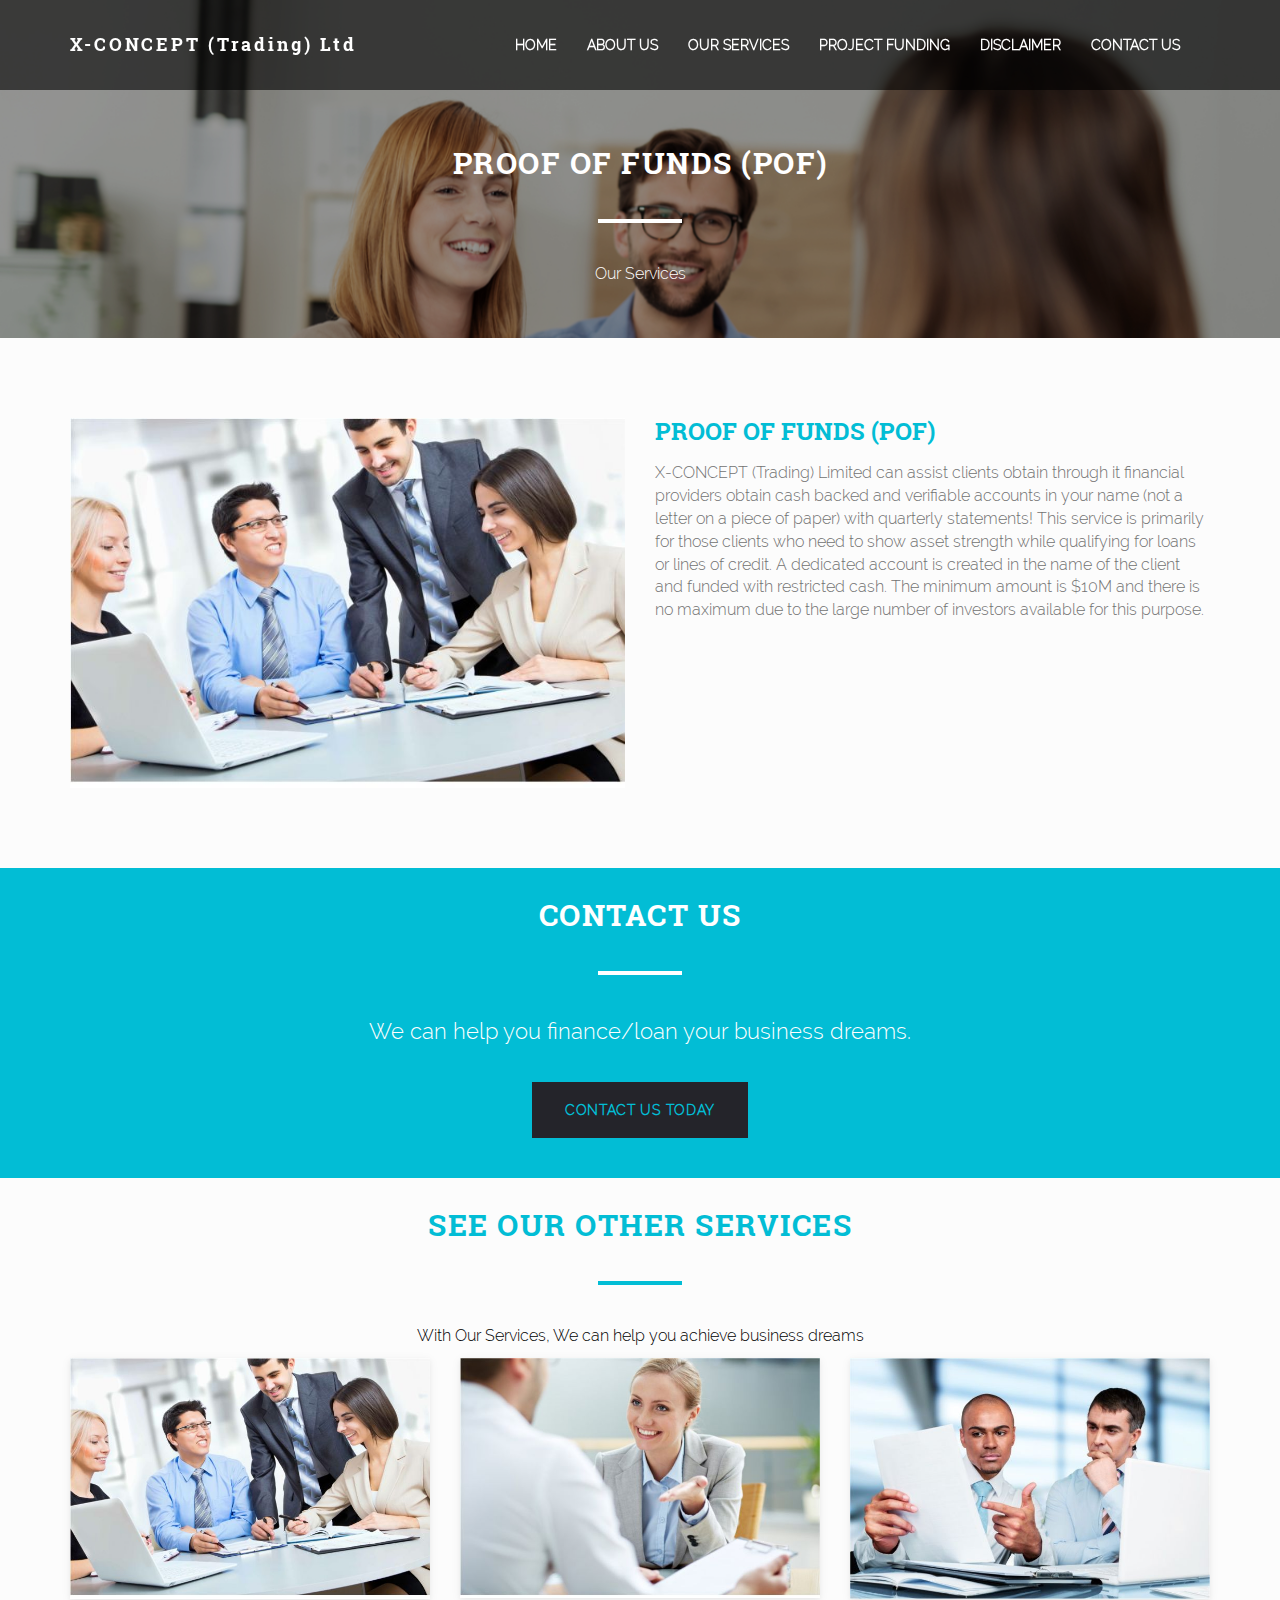
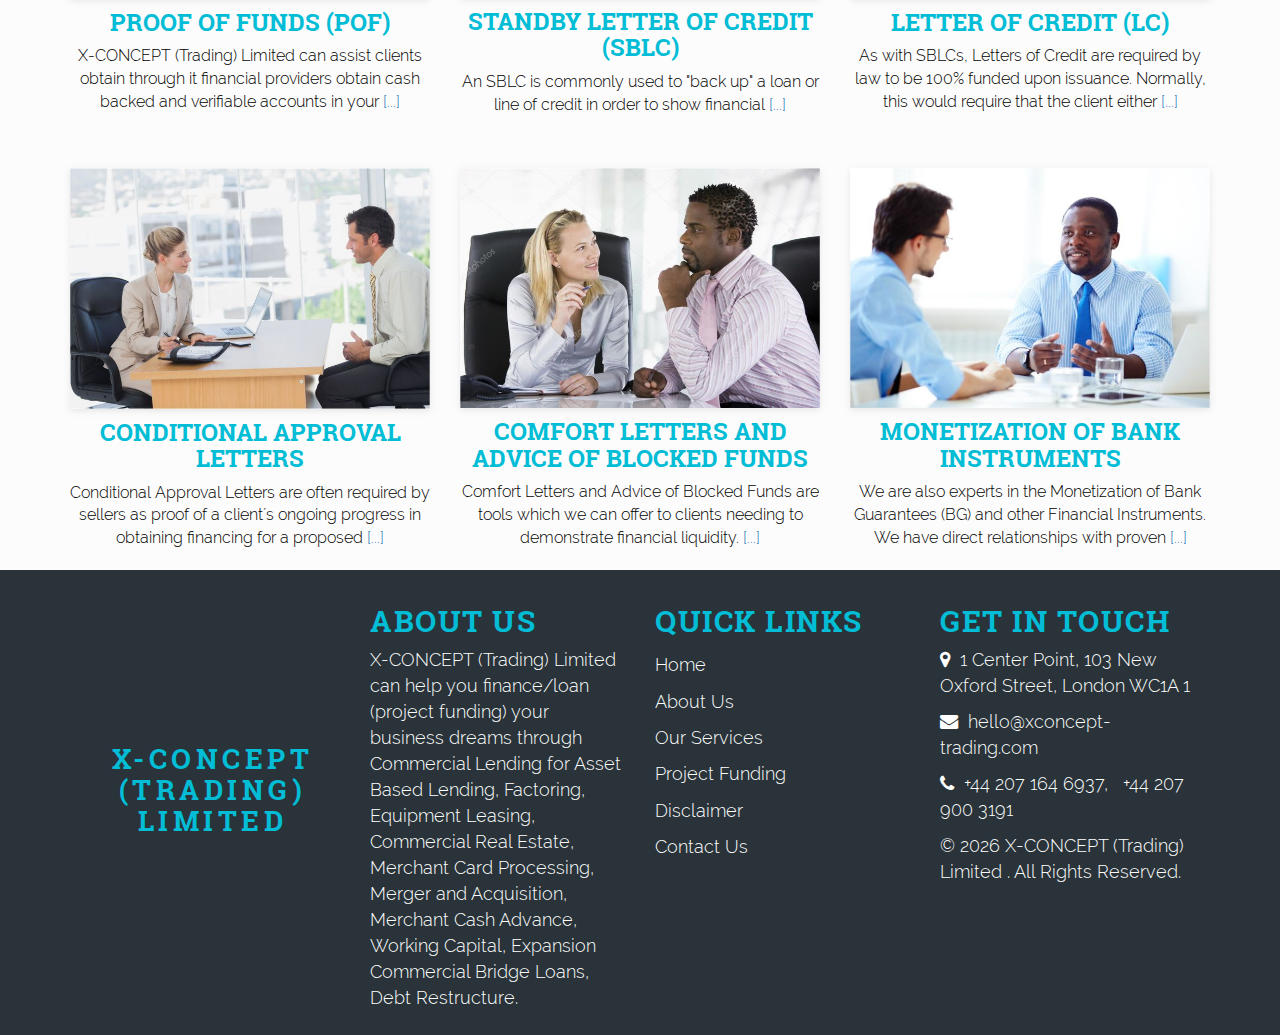
<file: proof_of_funds.html>
<!DOCTYPE HTML>
<html>
<head>
<meta http-equiv="Content-Type" content="text/html; charset=utf-8">
<title>At X-CONCEPT (Trading) Limited, We Help Our Clients Obtain Proof Of Funds</title>
<meta name="viewport" content="width=device-width, initial-scale=1">
<meta name="description" content="We can help you obtain a verifiable account in your name, if you need to show assest strenght to qualify for loans">
<meta name="keywords" content="BM Offshore, proof of funds, asset strenght, verifiable account, loans, dedicated account, investors">
<meta name="author" content="X-CONCEPT (Trading) Limited">

<!-- Bootstrap Css -->
<link href="assets/css/bootstrap.min.css" rel="stylesheet">

<!-- Style -->
<link href="assets/css/owl.carousel.css" rel="stylesheet">
<link href="assets/css/owl.theme.css" rel="stylesheet">
<link href="assets/css/owl.transitions.css" rel="stylesheet">

<link href="assets/css/animate.css" rel="stylesheet">
<link href="assets/css/offshore.css" rel="stylesheet">
<!-- Icons Font -->
<link rel="stylesheet" href="assets/css/font-awesome.min.css">

<!--[if lt IE 9]>
  <script src="https://oss.maxcdn.com/html5shiv/3.7.2/html5shiv.min.js"></script>
<![endif]-->
</head>

<body>
<section class="main-header">
    <nav class="navbar navbar-default navbar-fixed-top">
        <div class="container">
            <div class="navbar-header">
                <a class="navbar-brand" href="index.html"><h1>X-CONCEPT (Trading) Ltd</h1></a>
                <button type="button" class="navbar-toggle collapsed" data-toggle="collapse" data-target="#bs-example-navbar-collapse-1" aria-expanded="false">
                    <span class="sr-only">Toggle navigation</span>
                    <span class="icon-bar"></span>
                    <span class="icon-bar"></span>
                    <span class="icon-bar"></span>
                </button>
            </div>
            <div class="collapse navbar-collapse navigation" id="bs-example-navbar-collapse-1">
                <div class="col-md-12 col-xs-12 nav-wrap">
                    <ul class="nav navbar-nav">
                        <li><a href="index.html" class="page-scroll">Home</a></li>
                        <li><a href="aboutus.html" class="page-scroll">About Us</a></li>
                        <li><a href="services.html" class="page-scroll">Our Services</a></li>
                        <li><a href="projectfunding.html" class="page-scroll">Project Funding</a></li>
                        <li><a href="disclaimer.html" class="page-scroll">Disclaimer</a></li>
                        <li><a href="contact_us.php" class="page-scroll">Contact Us</a></li>
                    </ul>
                </div>
            </div>
        </div>
    </nav>
    
    <div class="banner_wrapper">
    	<div class="bg-overlay"></div>
    	<div class="container">
            <div class="row">
                <div class="col-md-12">
                    <h2>Proof Of Funds (POF)</h2>
                    <hr class="light-sep bg-white">
                    <p>Our Services</p>
                </div>
            </div>
        </div>
    </div>
    
</section>

<!-- 
================================================== 
    Company Description Section Start
================================================== -->
<section class="company-description">
    <div class="container">
        <div class="row">
            <div class="col-md-6 wow fadeInLeft" data-wow-delay=".3s" >
                <img src="assets/images/service3.jpg" alt="proof of funds" class="img-responsive">
            </div>
            <div class="col-md-6 margin-top">
                <div class="block">
                    <h3 class="subtitle wow fadeInUp" data-wow-delay=".3s" data-wow-duration="500ms">Proof Of Funds (POF)</h3>
                    <p  class="wow fadeInUp" data-wow-delay=".5s" data-wow-duration="500ms">
                        X-CONCEPT (Trading) Limited can assist clients obtain through it financial providers obtain cash backed and verifiable accounts in your name (not a letter on a piece of paper) with quarterly statements!  This service is primarily for those clients who need to show asset strength while qualifying for loans or lines of credit. A dedicated account is created in the name of the client and funded with restricted cash. The minimum amount is $10M and there is no maximum due to the large number of investors available for this purpose.
                    </p>
                    
                </div>
            </div>
        </div>
    </div>
</section>

<!-- Contact Us
	============================================= -->
<section id="contact">
    <div class="container">
        <h2>Contact Us</h2>
        <hr class="sep bg-white">
        <p>We can help you finance/loan your business dreams. </p>
        <a href="contact_us.php" class="contact_link">Contact Us Today</a>
        
    </div>
</section>

<section id="services">
    <div class="container">
        <h2>See Our Other Services</h2>
        <hr class="sep">
        <p>With Our Services, We can help you achieve business dreams </p>
        <div class="row">
        
            <div class="col-sm-4 col-xs-12 figure">
                <figure>
                    <div class="img-wrapper">
                        <img src="assets/images/service3.jpg" class="img-responsive" alt="this is a title" >
                        <div class="overlay">
                            <div class="buttons">
                                <a href="proof_of_funds.html">See Details</a>
                            </div>
                        </div>
                    </div>
                </figure>
                <div class="content">
                    <h4><a href="proof_of_funds.html">PROOF OF FUNDS (POF)</a></h4>
                    <p>X-CONCEPT (Trading) Limited can assist clients obtain through it financial providers obtain cash backed and verifiable accounts in your <a href="proof_of_funds.html">[...]</a></p>
                </div>
            </div>
            
            <div class="col-sm-4 col-xs-12">
                <figure>
                    <div class="img-wrapper">
                        <img src="assets/images/service4.jpg" class="img-responsive" alt="this is a title" >
                        <div class="overlay">
                            <div class="buttons">
                                <a href="standby_letter_of_credit.html">See Details</a>
                            </div>
                        </div>
                    </div>
                </figure>
                <div class="content">
                	<h4><a href="standby_letter_of_credit.html">STANDBY LETTER OF CREDIT (SBLC)</a></h4>
                    <p>An SBLC is commonly used to "back up" a loan or line of credit in order to show financial <a href="standby_letter_of_credit.html">[...]</a></p>
                </div>
            </div>
            
            <div class="col-sm-4 col-xs-12">
                <figure>
                    <div class="img-wrapper">
                        <img src="assets/images/service1.jpg" class="img-responsive" alt="" >
                        <div class="overlay">
                            <div class="buttons">
                                <a href="letter_of_credit.html">See Details</a>
                            </div>
                        </div>
                    </div>
                </figure>
                <div class="content">
                	<h4><a href="letter_of_credit.html">LETTER OF CREDIT (LC)</a></h4>
                    <p>As with SBLCs, Letters of Credit are required by law to be 100% funded upon issuance. Normally, this would require that the client either <a href="letter_of_credit.html">[...]</a></p>
                </div>
            </div>
            <div class="clearfix"></div>
            
            <div class="col-sm-4 col-xs-12">
                <figure>
                    <div class="img-wrapper">
                        <img src="assets/images/services5.jpg" class="img-responsive" alt="" >
                        <div class="overlay">
                            <div class="buttons">
                                <a href="conditional_approval_letters.html">See Details</a>
                            </div>
                        </div>
                    </div>
                </figure>
                <div class="content">
                	<h4><a href="conditional_approval_letters.html">CONDITIONAL APPROVAL LETTERS</a></h4>
                    <p>Conditional Approval Letters are often required by sellers as proof of a client´s ongoing progress in obtaining financing for a proposed <a href="conditional_approval_letters.html">[...]</a></p>
                </div>
            </div>
            
            <div class="col-sm-4 col-xs-12">
                <figure>
                    <div class="img-wrapper">
                        <img src="assets/images/service2.jpg" class="img-responsive" alt="" >
                        <div class="overlay">
                            <div class="buttons">
                                <a href="comfort_Letters_and_advice_of_blocked_funds.html">See Details</a>
                            </div>
                        </div>
                    </div>
                </figure>
                <div class="content">
                	<h4><a href="comfort_Letters_and_advice_of_blocked_funds.html">COMFORT LETTERS AND ADVICE OF BLOCKED FUNDS</a></h4>
                    <p>Comfort Letters and Advice of Blocked Funds are tools which we can offer to clients needing to demonstrate financial liquidity. <a href="comfort_Letters_and_advice_of_blocked_funds.html">[...]</a></p>
                </div>
            </div>
            
            <div class="col-sm-4 col-xs-12">
                <figure>
                    <div class="img-wrapper">
                        <img src="assets/images/services6.jpg" class="img-responsive" alt="" >
                        <div class="overlay">
                            <div class="buttons">
                                <a href="Monetization_of_bank_instruments.html">See Details</a>
                            </div>
                        </div>
                    </div>
                </figure>
                <div class="content">
                	<h4><a href="Monetization_of_bank_instruments.html">MONETIZATION OF BANK INSTRUMENTS</a></h4>
                    <p>We are also experts in the Monetization of Bank Guarantees (BG) and other Financial Instruments. We have direct relationships with proven <a href="Monetization_of_bank_instruments.html">[...]</a></p>
                </div>
            </div>
            <div class="clearfix"></div>
    	</div>
	</div>
</section>

<div class="footer">
	<div class="container">
    	<div class="col-sm-3">
        	<div class="img-footer">
            	<h1>
                    <a href="index.html">
                        X-CONCEPT (Trading) <br>Limited 
                    </a>
                </h1>
            </div>
        </div>
        
        <div class="col-sm-3">
        	<h2>ABOUT US</h2>
            <p>X-CONCEPT (Trading) Limited can help you finance/loan (project funding) your business dreams through Commercial Lending for Asset Based Lending, Factoring, Equipment Leasing, Commercial Real Estate, Merchant Card Processing, Merger and Acquisition, Merchant Cash Advance, Working Capital, Expansion Commercial Bridge Loans, Debt Restructure.</p>
        </div>
        
        <div class="col-sm-3">
        	<h2>QUICK LINKS</h2>
            <ul class="menu-services">
                <li><a href="index.html">Home</a></li>
                <li><a href="aboutus.html">About Us</a></li>
                <li><a href="services.html">Our Services</a></li>
                <li><a href="projectfunding.html">Project Funding</a></li>
                <li><a href="disclaimer.html">Disclaimer</a></li>
                <li><a href="contact_us.php">Contact Us</a></li>
           </ul>
        </div>
        
        <div class="col-sm-3 touch">
        	<h2>GET IN TOUCH</h2>
            <p><i class="fa fa-map-marker"></i>&nbsp; 1 Center Point, 103 New Oxford Street, London WC1A 1</p>
            <p><i class="fa fa-envelope"></i>&nbsp; hello@xconcept-trading.com </p>
            <p><i class="fa fa-phone"></i>&nbsp; +44 207 164 6937, &nbsp; +44 207 900 3191</p>
            
            <!--<ul>
            	<li><a href="#"><i class="fa fa-facebook"></i></a></li>
                <li><a href="#"><i class="fa fa-twitter"></i></a></li>
            </ul>-->
            
            <p>© <span id="theyear"></span> X-CONCEPT (Trading) Limited . All Rights Reserved.</p>
        </div>
    </div>
</div>


<!-- jQuery (necessary for Bootstrap's JavaScript plugins) -->
<script src="assets/js/jquery.min.js"></script>
<!-- Include all compiled plugins (below), or include individual files as needed -->
<script src="assets/js/bootstrap.min.js"></script>
<script src="assets/js/custom.js"></script>
<!-- JS PLUGINS -->
<script src="assets/js/owl.carousel.min.js"></script>
<script>

var dateObj = new Date();

document.getElementById('theyear').innerHTML = dateObj.getFullYear();

</script>
</body>
</html>
</file>
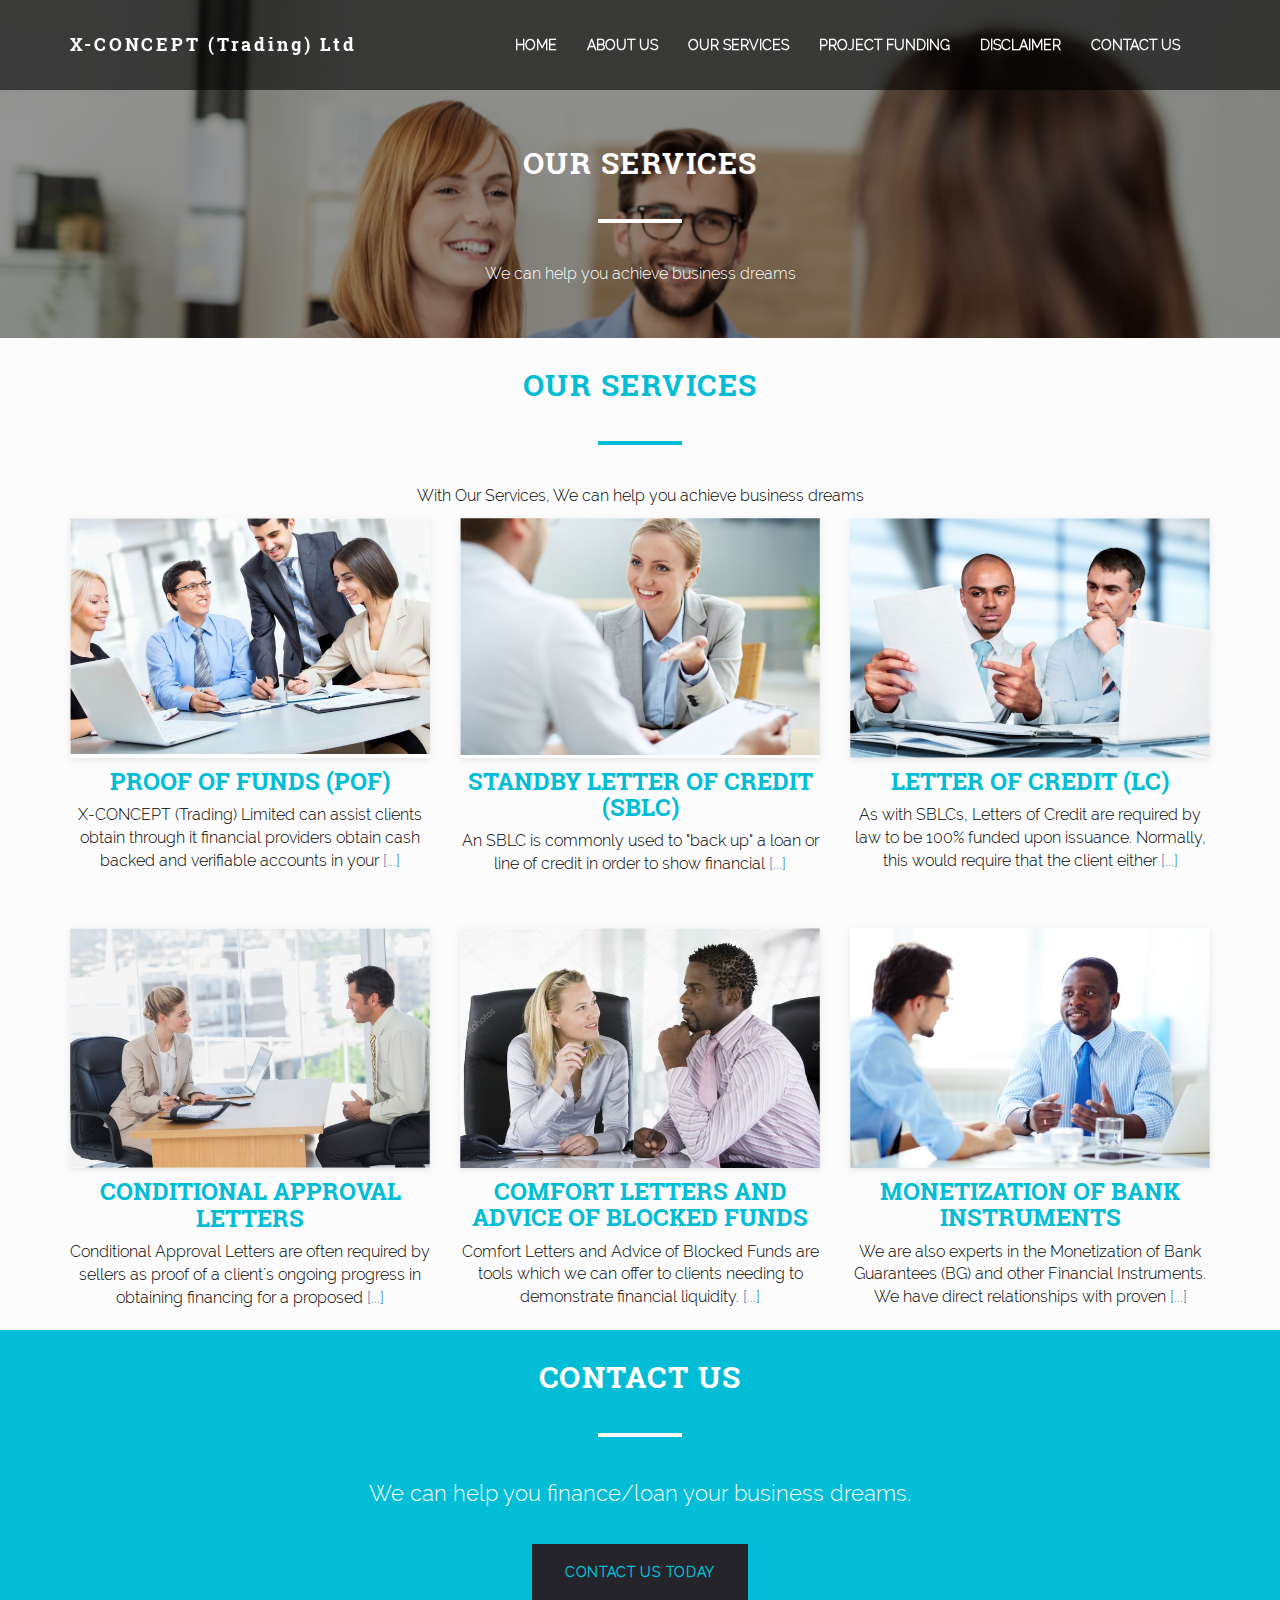
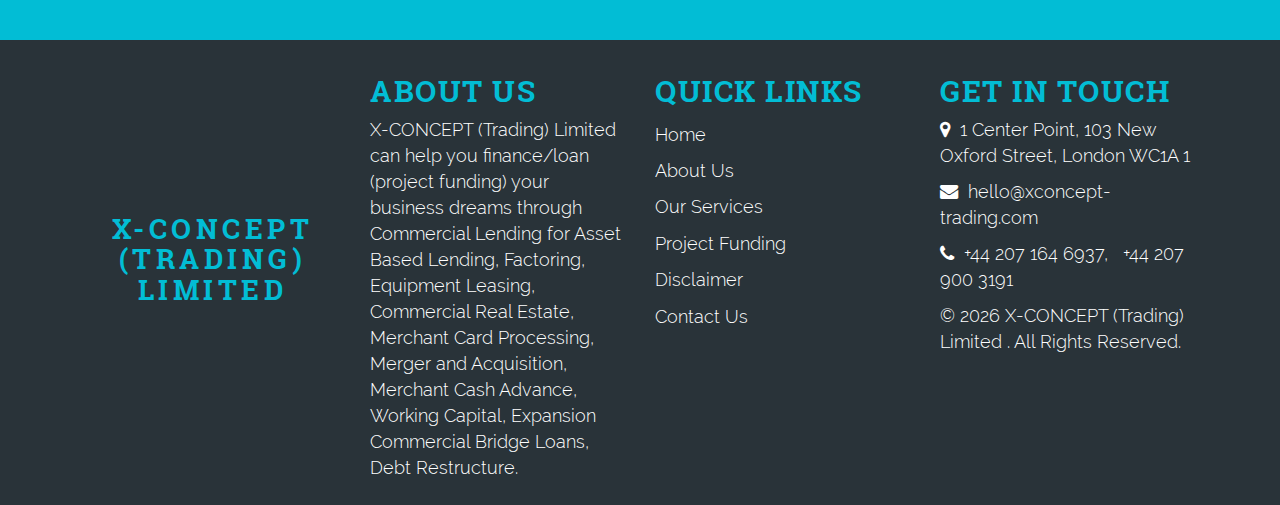
<file: services.html>
<!DOCTYPE HTML>
<html>
<head>
<meta http-equiv="Content-Type" content="text/html; charset=utf-8">
<title>Checkout Our List Of Valuable Servces</title>
<meta name="viewport" content="width=device-width, initial-scale=1">
<meta name="description" content="At X-CONCEPT (Trading) Limited, We Provide A Range Of Valuable Services Such As PROOF OF FUNDS (POF), STANDBY LETTER OF CREDIT (SBLC), Letter Of Credit (LC), CONDITIONAL APPROVAL LETTERS, COMFORT LETTERS AND ADVICE OF BLOCKED FUNDS, MONETIZATION OF BANK INSTRUMENTS ">
<meta name="keywords" content="Conditional Approval Letters, Sellers, Real Estate, Financing, Purchas, Buyers, Borrowers, Comfort Letters and Advice of Blocked Funds, financial liquidity, lender, credit, Monetization, Bank Guarantees (BG), Financial Instruments, Recourse Programs, Non Recourse Programs, Trade Programs, PPP Private Placement Programs, Rated and Unrated banks, Asset Based Lending, Factoring, Equipment Leasing, Commercial Real Estate, Merchant Card Processing, Merger and Acquisition, Merchant Cash Advance, Working Capital, Expansion Commercial Bridge Loans, Debt Restructure">
<meta name="author" content="X-CONCEPT (Trading) Limited">

<!-- Bootstrap Css -->
<link href="assets/css/bootstrap.min.css" rel="stylesheet">

<!-- Style -->
<link href="assets/css/owl.carousel.css" rel="stylesheet">
<link href="assets/css/owl.theme.css" rel="stylesheet">
<link href="assets/css/owl.transitions.css" rel="stylesheet">

<link href="assets/css/animate.css" rel="stylesheet">
<link href="assets/css/offshore.css" rel="stylesheet">
<!-- Icons Font -->
<link rel="stylesheet" href="assets/css/font-awesome.min.css">

<!--[if lt IE 9]>
  <script src="https://oss.maxcdn.com/html5shiv/3.7.2/html5shiv.min.js"></script>
<![endif]-->
</head>

<body>
<section class="main-header">
    <nav class="navbar navbar-default navbar-fixed-top">
        <div class="container">
            <div class="navbar-header">
                <a class="navbar-brand" href="index.html"><h1>X-CONCEPT (Trading) Ltd</h1></a>
                <button type="button" class="navbar-toggle collapsed" data-toggle="collapse" data-target="#bs-example-navbar-collapse-1" aria-expanded="false">
                    <span class="sr-only">Toggle navigation</span>
                    <span class="icon-bar"></span>
                    <span class="icon-bar"></span>
                    <span class="icon-bar"></span>
                </button>
            </div>
            <div class="collapse navbar-collapse navigation" id="bs-example-navbar-collapse-1">
                <div class="col-md-12 col-xs-12 nav-wrap">
                    <ul class="nav navbar-nav">
                        <li><a href="index.html" class="page-scroll">Home</a></li>
                        <li><a href="aboutus.html" class="page-scroll">About Us</a></li>
                        <li><a href="services.html" class="page-scroll">Our Services</a></li>
                        <li><a href="projectfunding.html" class="page-scroll">Project Funding</a></li>
                        <li><a href="disclaimer.html" class="page-scroll">Disclaimer</a></li>
                        <li><a href="contact_us.php" class="page-scroll">Contact Us</a></li>
                    </ul>
                </div>
            </div>
        </div>
    </nav>
    
    <div class="banner_wrapper">
    	<div class="bg-overlay bg-white"></div>
    	<div class="container">
            <div class="row">
                <div class="col-md-12">
                    <h2>Our Services</h2>
                    <hr class="light-sep bg-white">
                    <p>We can help you achieve business dreams </p>
                </div>
            </div>
        </div>
    </div>
    
</section>

<section id="services">
    <div class="container">
        <h2>Our Services</h2>
        <hr class="sep">
        <p>With Our Services, We can help you achieve business dreams </p>
        <div class="row">
        
            <div class="col-sm-4 col-xs-12 figure">
                <figure>
                    <div class="img-wrapper">
                        <img src="assets/images/service3.jpg" class="img-responsive" alt="this is a title" >
                        <div class="overlay">
                            <div class="buttons">
                                <a href="proof_of_funds.html">See Details</a>
                            </div>
                        </div>
                    </div>
                </figure>
                <div class="content">
                    <h4><a href="proof_of_funds.html">PROOF OF FUNDS (POF)</a></h4>
                    <p>X-CONCEPT (Trading) Limited can assist clients obtain through it financial providers obtain cash backed and verifiable accounts in your <a href="proof_of_funds.html">[...]</a></p>
                </div>
            </div>
            
            <div class="col-sm-4 col-xs-12">
                <figure>
                    <div class="img-wrapper">
                        <img src="assets/images/service4.jpg" class="img-responsive" alt="this is a title" >
                        <div class="overlay">
                            <div class="buttons">
                                <a href="standby_letter_of_credit.html">See Details</a>
                            </div>
                        </div>
                    </div>
                </figure>
                <div class="content">
                	<h4><a href="standby_letter_of_credit.html">STANDBY LETTER OF CREDIT (SBLC)</a></h4>
                    <p>An SBLC is commonly used to "back up" a loan or line of credit in order to show financial <a href="standby_letter_of_credit.html">[...]</a></p>
                </div>
            </div>
            
            <div class="col-sm-4 col-xs-12">
                <figure>
                    <div class="img-wrapper">
                        <img src="assets/images/service1.jpg" class="img-responsive" alt="" >
                        <div class="overlay">
                            <div class="buttons">
                                <a href="letter_of_credit.html">See Details</a>
                            </div>
                        </div>
                    </div>
                </figure>
                <div class="content">
                	<h4><a href="letter_of_credit.html">LETTER OF CREDIT (LC)</a></h4>
                    <p>As with SBLCs, Letters of Credit are required by law to be 100% funded upon issuance. Normally, this would require that the client either <a href="letter_of_credit.html">[...]</a></p>
                </div>
            </div>
            <div class="clearfix"></div>
            
            <div class="col-sm-4 col-xs-12">
                <figure>
                    <div class="img-wrapper">
                        <img src="assets/images/services5.jpg" class="img-responsive" alt="" >
                        <div class="overlay">
                            <div class="buttons">
                                <a href="conditional_approval_letters.html">See Details</a>
                            </div>
                        </div>
                    </div>
                </figure>
                <div class="content">
                	<h4><a href="conditional_approval_letters.html">CONDITIONAL APPROVAL LETTERS</a></h4>
                    <p>Conditional Approval Letters are often required by sellers as proof of a client´s ongoing progress in obtaining financing for a proposed <a href="conditional_approval_letters.html">[...]</a></p>
                </div>
            </div>
            
            <div class="col-sm-4 col-xs-12">
                <figure>
                    <div class="img-wrapper">
                        <img src="assets/images/service2.jpg" class="img-responsive" alt="" >
                        <div class="overlay">
                            <div class="buttons">
                                <a href="comfort_Letters_and_advice_of_blocked_funds.html">See Details</a>
                            </div>
                        </div>
                    </div>
                </figure>
                <div class="content">
                	<h4><a href="comfort_Letters_and_advice_of_blocked_funds.html">COMFORT LETTERS AND ADVICE OF BLOCKED FUNDS</a></h4>
                    <p>Comfort Letters and Advice of Blocked Funds are tools which we can offer to clients needing to demonstrate financial liquidity. <a href="comfort_Letters_and_advice_of_blocked_funds.html">[...]</a></p>
                </div>
            </div>
            
            <div class="col-sm-4 col-xs-12">
                <figure>
                    <div class="img-wrapper">
                        <img src="assets/images/services6.jpg" class="img-responsive" alt="" >
                        <div class="overlay">
                            <div class="buttons">
                                <a href="Monetization_of_bank_instruments.html">See Details</a>
                            </div>
                        </div>
                    </div>
                </figure>
                <div class="content">
                	<h4><a href="Monetization_of_bank_instruments.html">MONETIZATION OF BANK INSTRUMENTS</a></h4>
                    <p>We are also experts in the Monetization of Bank Guarantees (BG) and other Financial Instruments. We have direct relationships with proven <a href="Monetization_of_bank_instruments.html">[...]</a></p>
                </div>
            </div>
            <div class="clearfix"></div>
    	</div>
	</div>
</section>


<!-- Contact Us
	============================================= -->
<section id="contact">
    <div class="container">
        <h2>Contact Us</h2>
        <hr class="sep bg-white">
        <p>We can help you finance/loan your business dreams. </p>
        <a href="contact_us.php" class="contact_link">Contact Us Today</a>
        
    </div>
</section>

<div class="footer">
	<div class="container">
    	<div class="col-sm-3">
        	<div class="img-footer">
            	<h1>
                    <a href="index.html">
                        X-CONCEPT (Trading) <br>Limited 
                    </a>
                </h1>
            </div>
        </div>
        
        <div class="col-sm-3">
        	<h2>ABOUT US</h2>
            <p>X-CONCEPT (Trading) Limited can help you finance/loan (project funding) your business dreams through Commercial Lending for Asset Based Lending, Factoring, Equipment Leasing, Commercial Real Estate, Merchant Card Processing, Merger and Acquisition, Merchant Cash Advance, Working Capital, Expansion Commercial Bridge Loans, Debt Restructure.</p>
        </div>
        
        <div class="col-sm-3">
        	<h2>QUICK LINKS</h2>
            <ul class="menu-services">
                <li><a href="index.html">Home</a></li>
                <li><a href="aboutus.html">About Us</a></li>
                <li><a href="services.html">Our Services</a></li>
                <li><a href="projectfunding.html">Project Funding</a></li>
                <li><a href="disclaimer.html">Disclaimer</a></li>
                <li><a href="contact_us.php">Contact Us</a></li>
           </ul>
        </div>
        
        <div class="col-sm-3 touch">
        	<h2>GET IN TOUCH</h2>
            <p><i class="fa fa-map-marker"></i>&nbsp; 1 Center Point, 103 New Oxford Street, London WC1A 1</p>
            <p><i class="fa fa-envelope"></i>&nbsp; hello@xconcept-trading.com </p>
            <p><i class="fa fa-phone"></i>&nbsp; +44 207 164 6937, &nbsp; +44 207 900 3191</p>
            
            <!--<ul>
            	<li><a href="#"><i class="fa fa-facebook"></i></a></li>
                <li><a href="#"><i class="fa fa-twitter"></i></a></li>
            </ul>-->
            
            <p>© <span id="theyear"></span> X-CONCEPT (Trading) Limited . All Rights Reserved.</p>
        </div>
    </div>
</div>


<!-- jQuery (necessary for Bootstrap's JavaScript plugins) -->
<script src="assets/js/jquery.min.js"></script>
<!-- Include all compiled plugins (below), or include individual files as needed -->
<script src="assets/js/bootstrap.min.js"></script>
<script src="assets/js/custom.js"></script>
<!-- JS PLUGINS -->
<script src="assets/js/owl.carousel.min.js"></script>
<script>

var dateObj = new Date();

document.getElementById('theyear').innerHTML = dateObj.getFullYear();

</script>
</body>
</html>
</file>
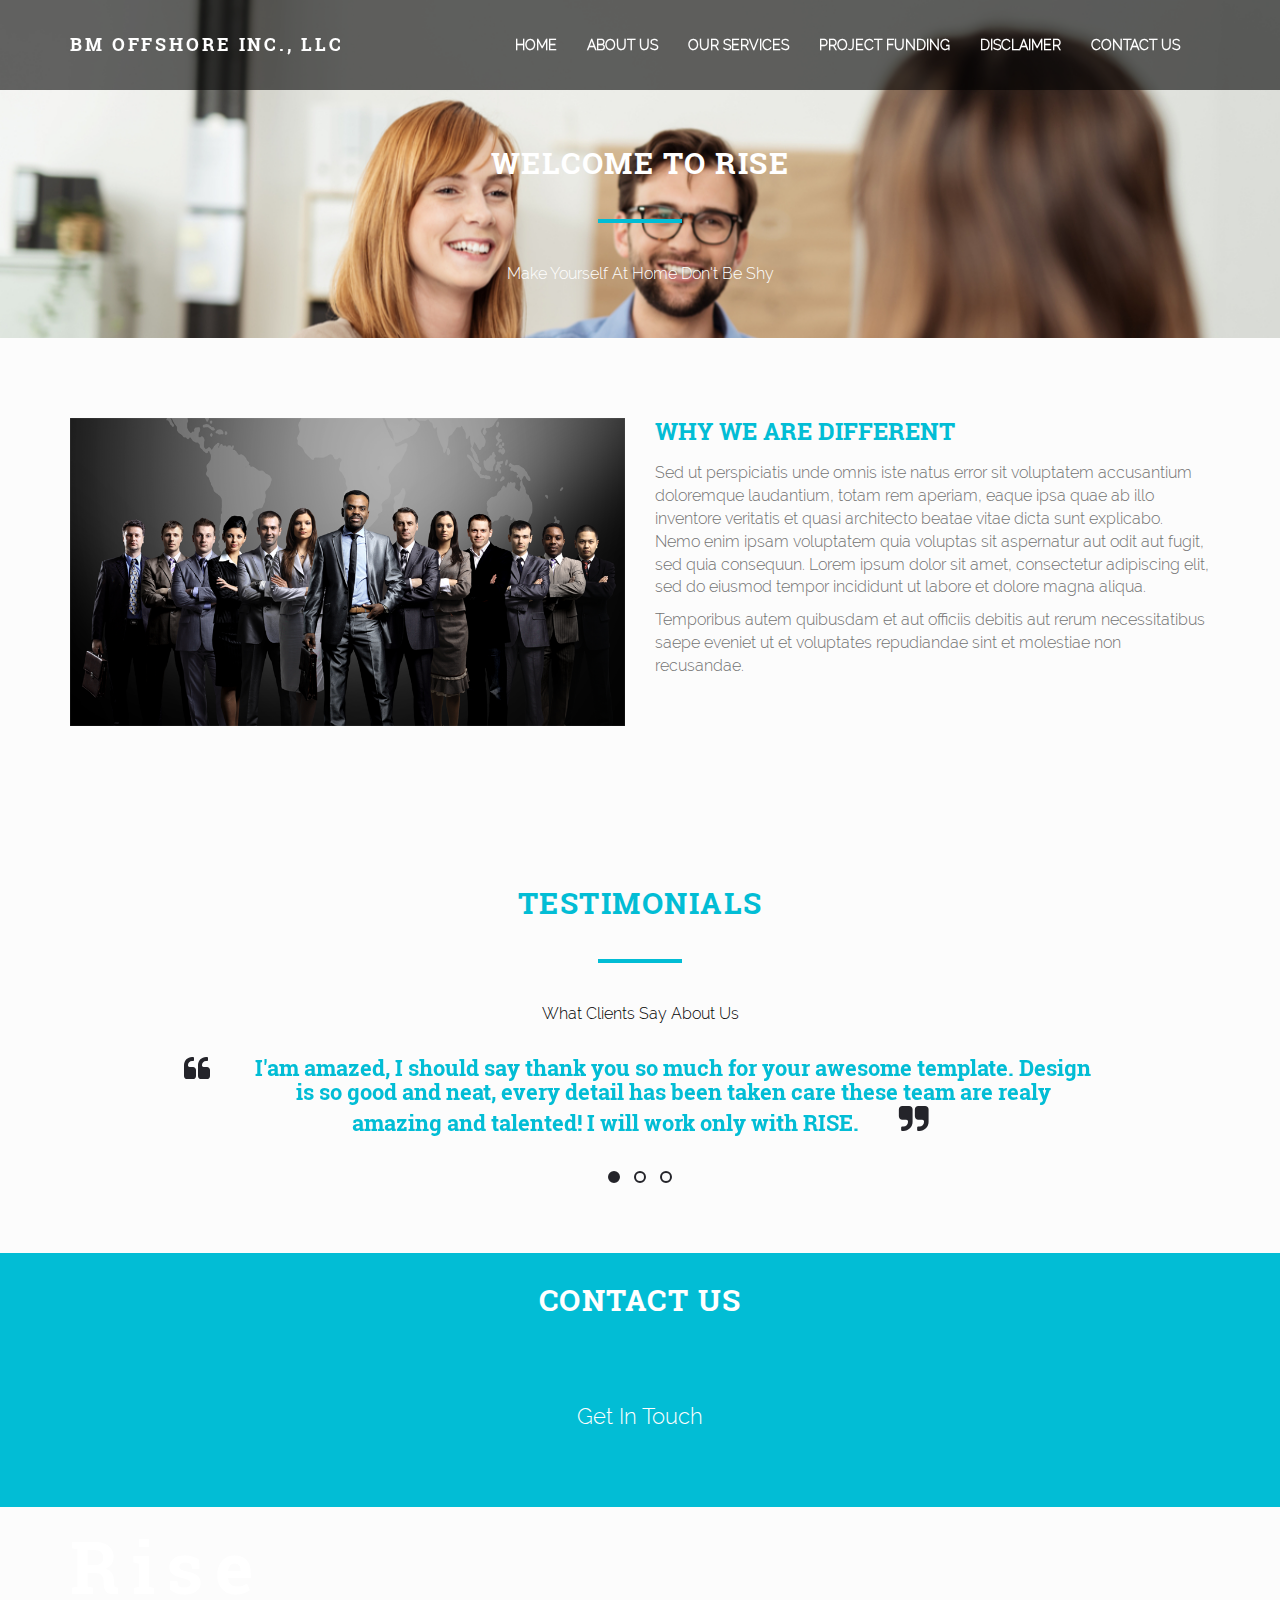
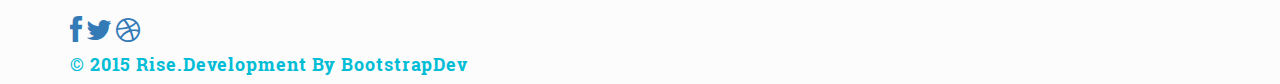
<file: single.html>
<!DOCTYPE HTML>
<html>
<head>
<meta http-equiv="Content-Type" content="text/html; charset=utf-8">
<title>Untitled Document</title>
<meta name="viewport" content="width=device-width, initial-scale=1">
<meta name="description" content="">
<meta name="keywords" content="">
<meta name="author" content="">

<!-- Bootstrap Css -->
<link href="assets/css/bootstrap.min.css" rel="stylesheet">

<!-- Style -->
<link href="assets/css/owl.carousel.css" rel="stylesheet">
<link href="assets/css/owl.theme.css" rel="stylesheet">
<link href="assets/css/owl.transitions.css" rel="stylesheet">

<link href="assets/css/animate.css" rel="stylesheet">
<link href="assets/css/offshore.css" rel="stylesheet">
<!-- Icons Font -->
<link rel="stylesheet" href="assets/css/font-awesome.min.css">

<!--[if lt IE 9]>
  <script src="https://oss.maxcdn.com/html5shiv/3.7.2/html5shiv.min.js"></script>
<![endif]-->
</head>

<body>
<section class="main-header">
    <nav class="navbar navbar-default navbar-fixed-top">
        <div class="container">
            <div class="navbar-header">
                <button type="button" class="navbar-toggle collapsed" data-toggle="collapse" data-target="#bs-example-navbar-collapse-1" aria-expanded="false">
                    <span class="sr-only">Toggle navigation</span>
                    <span class="icon-bar"></span>
                    <span class="icon-bar"></span>
                    <span class="icon-bar"></span>
                </button>
                <a class="navbar-brand" href="#"><h1>BM OFFSHORE INC., LLC</h1></a>
            </div>
            <div class="collapse navbar-collapse navigation" id="bs-example-navbar-collapse-1">
                <div class="col-md-12 col-xs-12 nav-wrap">
                    <ul class="nav navbar-nav">
                        <li><a href="index.html" class="page-scroll">Home</a></li>
                        <li><a href="aboutus.html" class="page-scroll">About Us</a></li>
                        <li><a href="services.html" class="page-scroll">Our Services</a></li>
                        <li><a href="projectfunding.html" class="page-scroll">Project Funding</a></li>
                        <li><a href="disclaimer.html" class="page-scroll">Disclaimer</a></li>
                        <li><a href="contact_us.html" class="page-scroll">Contact Us</a></li>
                    </ul>
                </div>
            </div>
        </div>
    </nav>
    
    <div class="banner_wrapper">
    	<div class="container">
            <div class="row">
                <div class="col-md-12">
                    <h2>Welcome To <span>Rise</span></h2>
                    <hr class="light-sep">
                    <p>Make Yourself At Home Don't Be Shy</p>
                </div>
            </div>
        </div>
    </div>
    
</section>

<!-- 
================================================== 
    Company Description Section Start
================================================== -->
<section class="company-description">
    <div class="container">
        <div class="row">
            <div class="col-md-6 wow fadeInLeft" data-wow-delay=".3s" >
                <img src="assets/images/about-company.jpg" alt="" class="img-responsive">
            </div>
            <div class="col-md-6">
                <div class="block">
                    <h3 class="subtitle wow fadeInUp" data-wow-delay=".3s" data-wow-duration="500ms">Why We are Different</h3>
                    <p  class="wow fadeInUp" data-wow-delay=".5s" data-wow-duration="500ms">
                        Sed ut perspiciatis unde omnis iste natus error sit voluptatem accusantium doloremque laudantium, totam rem aperiam, eaque ipsa quae ab illo inventore veritatis et quasi architecto beatae vitae dicta sunt explicabo. Nemo enim ipsam voluptatem quia voluptas sit aspernatur aut odit aut fugit, sed quia consequun. Lorem ipsum dolor sit amet, consectetur adipiscing elit, sed do eiusmod tempor incididunt ut labore et dolore magna aliqua.
                    </p>
                    <p  class="wow fadeInUp" data-wow-delay=".7s" data-wow-duration="500ms">
                        Temporibus autem quibusdam et aut officiis debitis aut rerum necessitatibus saepe eveniet ut et voluptates repudiandae sint et molestiae non recusandae.
                    </p>
                    
                </div>
            </div>
        </div>
    </div>
</section>

<!-- Testimonials
	============================================= -->
<section id="testimonials">
    <div class="container">
        <h2>Testimonials</h2>
        <hr class="light-sep">
        <p>What Clients Say About Us</p>
        <div id="owl-testi" class="owl-carousel owl-theme">
            <div class="item">
                <div class="quote">
                    <i class="fa fa-quote-left left fa-2x"></i>
                    <h5>I'am amazed, I should say thank you so much for your awesome template. Design is so 
good and neat, every detail has been taken care these team are realy amazing and talented! I will 
work only with <span>Rise</span>.<i class="fa fa-quote-right right fa-2x"></i></h5>

                </div>
            </div>
            <div class="item">
                <div class="quote">
                    <i class="fa fa-quote-left left fa-2x"></i>
                    <h5>I'am amazed, I should say thank you so much for your awesome template. Design is so 
good and neat, every detail has been taken care these team are realy amazing and talented! I will 
work only with <span>Rise</span>.<i class="fa fa-quote-right right fa-2x"></i></h5>

                </div>
            </div>
            <div class="item">
                <div class="quote">
                    <i class="fa fa-quote-left left fa-2x"></i>
                    <h5>I'am amazed, I should say thank you so much for your awesome template. Design is so 
good and neat, every detail has been taken care these team are realy amazing and talented! I will 
work only with <span>Rise</span>.<i class="fa fa-quote-right right fa-2x"></i></h5>

                </div>
            </div>
        </div>
    </div>
</section>

<!-- Contact Us
	============================================= -->
<section id="contact">
    <div class="container">
        <h2>Contact Us</h2>
        <hr class="sep">
        <p>Get In Touch</p>
        
    </div>
</section>

<footer>
    <div class="container">
        <h1>Rise</h1>
        <div class="social">
            <a href="#"><i class="fa fa-facebook fa-2x"></i></a>
            <a href="#"><i class="fa fa-twitter fa-2x"></i></a>
            <a href="#"><i class="fa fa-dribbble fa-2x"></i></a>
        </div>
        <h6>&copy; 2015 Rise.Development By BootstrapDev</h6>
    </div>
</footer>


<!-- jQuery (necessary for Bootstrap's JavaScript plugins) -->
<script src="assets/js/jquery.min.js"></script>
<!-- Include all compiled plugins (below), or include individual files as needed -->
<script src="assets/js/bootstrap.min.js"></script>
<script src="assets/js/custom.js"></script>
<!-- JS PLUGINS -->
<script src="assets/js/owl.carousel.min.js"></script>
</body>
</html>
</file>
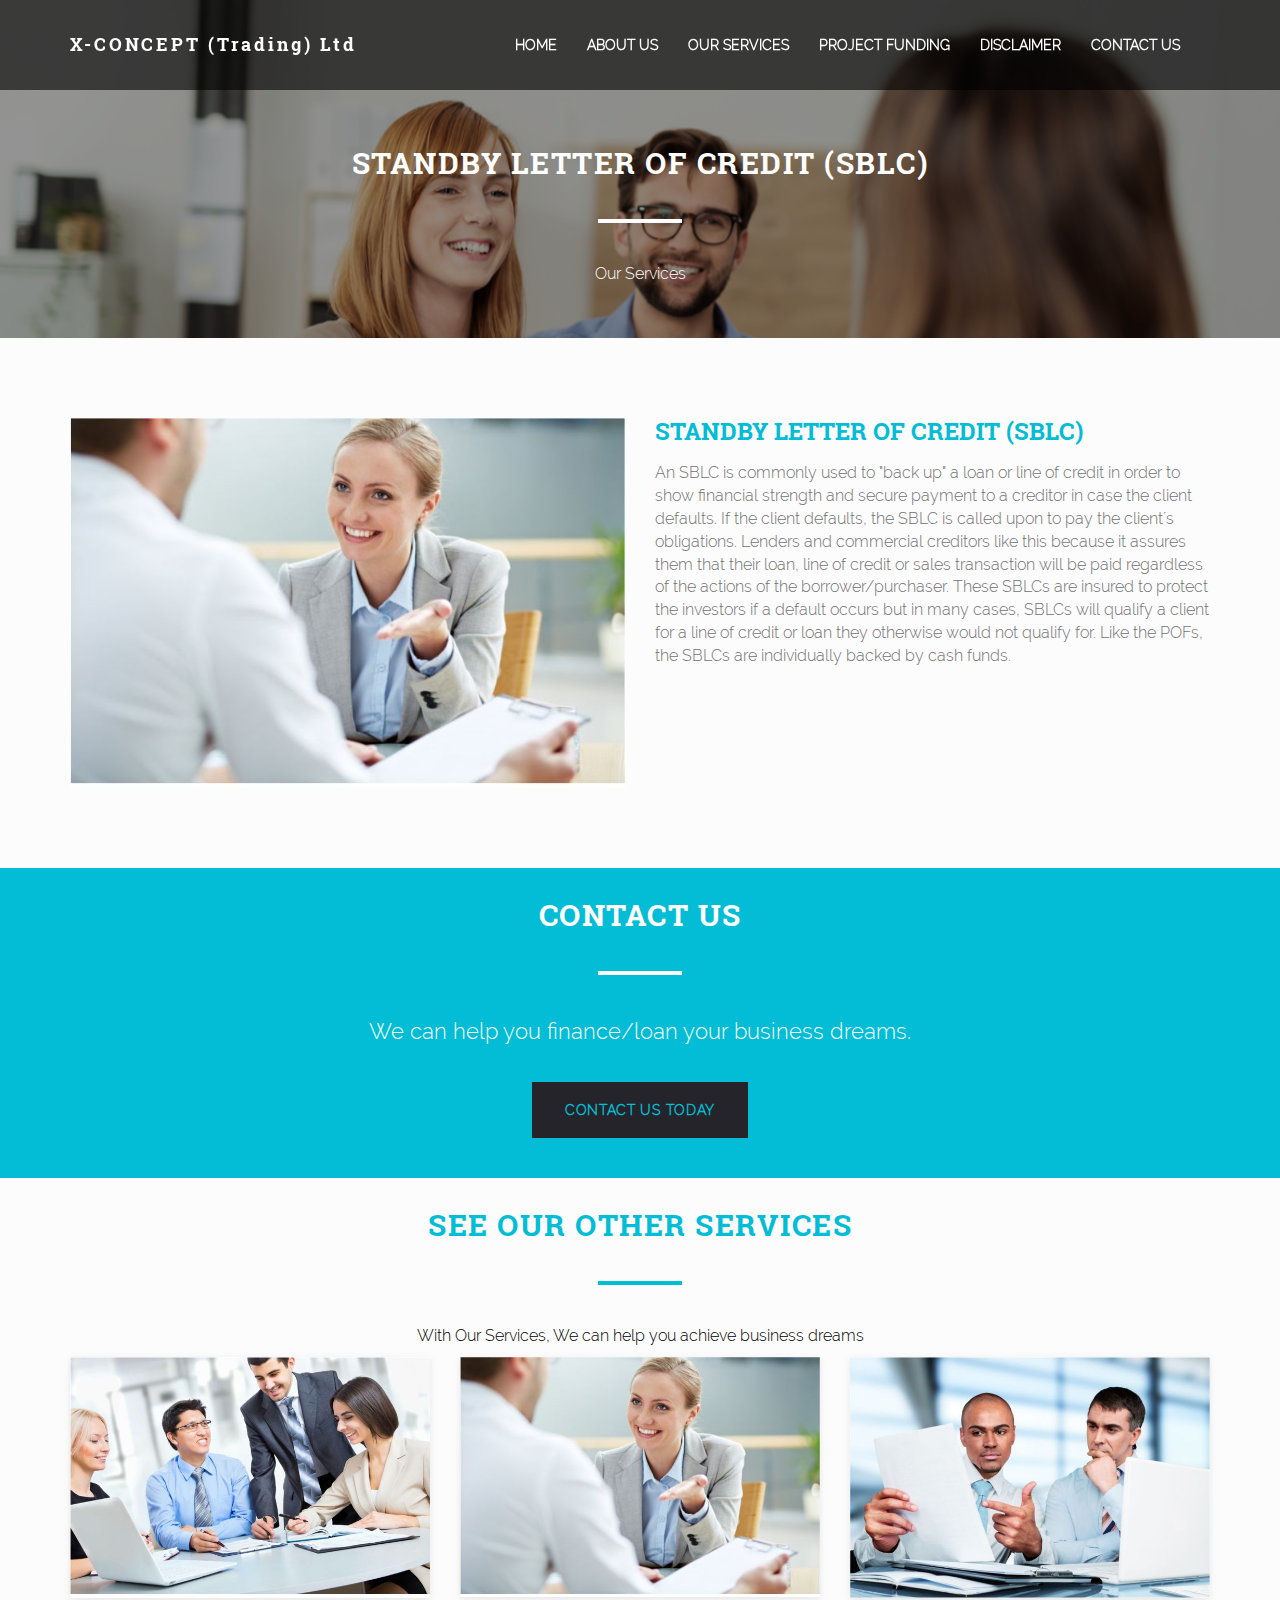
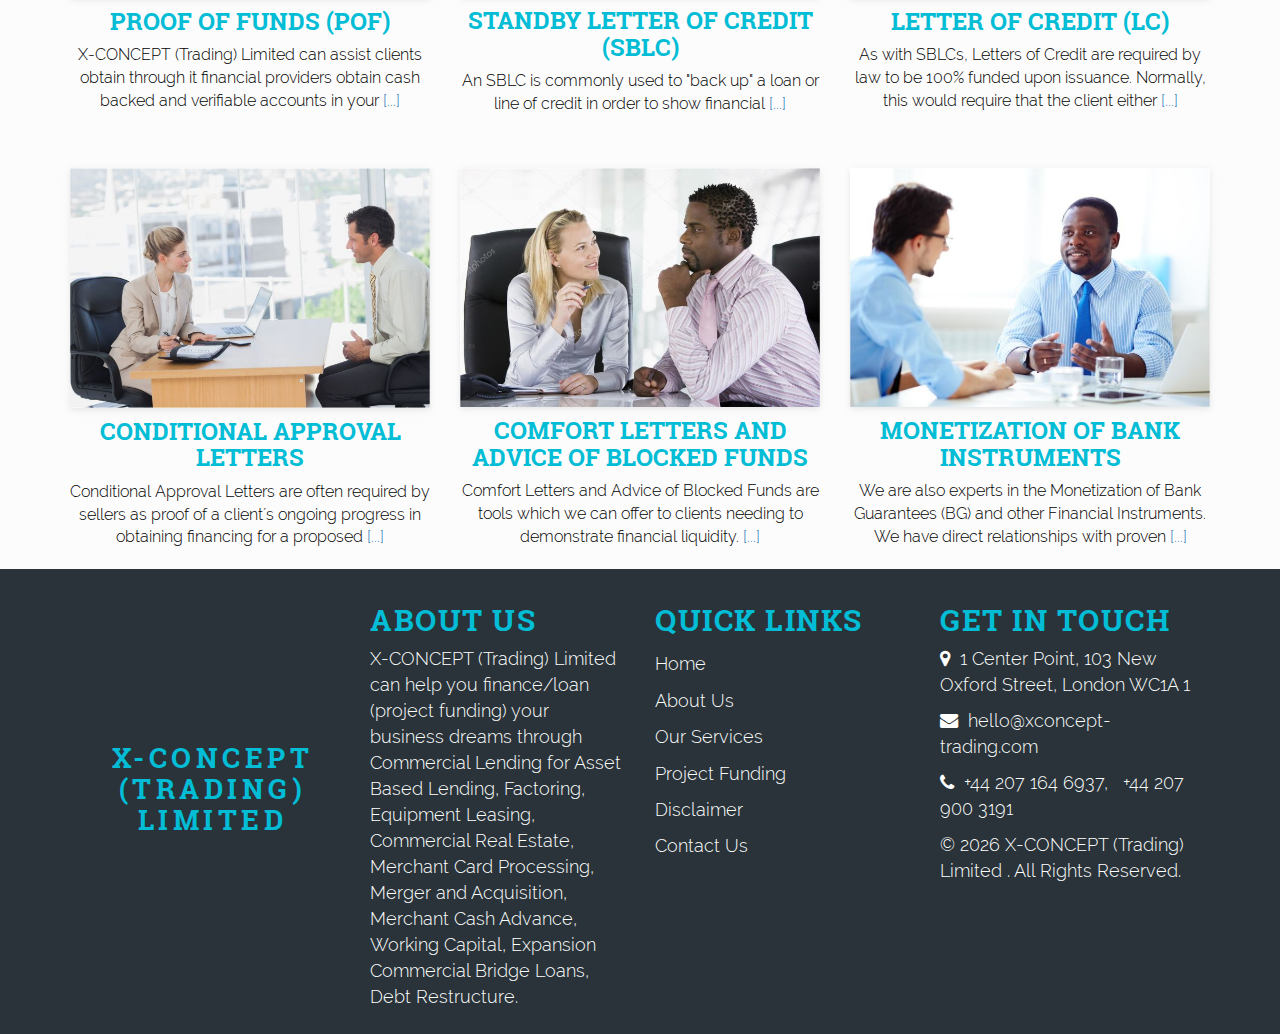
<file: standby_letter_of_credit.html>
<!DOCTYPE HTML>
<html>
<head>
<meta http-equiv="Content-Type" content="text/html; charset=utf-8">
<title>At X-CONCEPT (Trading) Ltd, We Stand As SBLC For Our Clients If They Default.</title>
<meta name="viewport" content="width=device-width, initial-scale=1">
<meta name="description" content="We Offer Standby Letter of Credit for our clients incase they default in their obligations">
<meta name="keywords" content="X-CONCEPT (Trading) Ltd, SBLC, Client default, Lenders, Creditors, Commercial Creditors, back up, loan, financial strength, Investors">
<meta name="author" content="X-CONCEPT (Trading) Ltd">

<!-- Bootstrap Css -->
<link href="assets/css/bootstrap.min.css" rel="stylesheet">

<!-- Style -->
<link href="assets/css/owl.carousel.css" rel="stylesheet">
<link href="assets/css/owl.theme.css" rel="stylesheet">
<link href="assets/css/owl.transitions.css" rel="stylesheet">

<link href="assets/css/animate.css" rel="stylesheet">
<link href="assets/css/offshore.css" rel="stylesheet">
<!-- Icons Font -->
<link rel="stylesheet" href="assets/css/font-awesome.min.css">

<!--[if lt IE 9]>
  <script src="https://oss.maxcdn.com/html5shiv/3.7.2/html5shiv.min.js"></script>
<![endif]-->
</head>

<body>
<section class="main-header">
    <nav class="navbar navbar-default navbar-fixed-top">
        <div class="container">
            <div class="navbar-header">
                <a class="navbar-brand" href="index.html"><h1>X-CONCEPT (Trading) Ltd</h1></a>
                <button type="button" class="navbar-toggle collapsed" data-toggle="collapse" data-target="#bs-example-navbar-collapse-1" aria-expanded="false">
                    <span class="sr-only">Toggle navigation</span>
                    <span class="icon-bar"></span>
                    <span class="icon-bar"></span>
                    <span class="icon-bar"></span>
                </button>
            </div>
            <div class="collapse navbar-collapse navigation" id="bs-example-navbar-collapse-1">
                <div class="col-md-12 col-xs-12 nav-wrap">
                    <ul class="nav navbar-nav">
                        <li><a href="index.html" class="page-scroll">Home</a></li>
                        <li><a href="aboutus.html" class="page-scroll">About Us</a></li>
                        <li><a href="services.html" class="page-scroll">Our Services</a></li>
                        <li><a href="projectfunding.html" class="page-scroll">Project Funding</a></li>
                        <li><a href="disclaimer.html" class="page-scroll">Disclaimer</a></li>
                        <li><a href="contact_us.php" class="page-scroll">Contact Us</a></li>
                    </ul>
                </div>
            </div>
        </div>
    </nav>
    
    <div class="banner_wrapper">
    	<div class="bg-overlay"></div>
    	<div class="container">
            <div class="row">
                <div class="col-md-12">
                    <h2>Standby Letter Of Credit (SBLC)</h2>
                    <hr class="light-sep bg-white">
                    <p>Our Services</p>
                </div>
            </div>
        </div>
    </div>
    
</section>

<!-- 
================================================== 
    Company Description Section Start
================================================== -->
<section class="company-description">
    <div class="container">
        <div class="row">
            <div class="col-md-6 wow fadeInLeft" data-wow-delay=".3s" >
                <img src="assets/images/service4.jpg" alt="" class="img-responsive">
            </div>
            <div class="col-md-6 margin-top">
                <div class="block">
                    <h3 class="subtitle wow fadeInUp" data-wow-delay=".3s" data-wow-duration="500ms">Standby Letter Of Credit (SBLC)</h3>
                    <p  class="wow fadeInUp" data-wow-delay=".5s" data-wow-duration="500ms">
                        An SBLC is commonly used to "back up" a loan or line of credit in order to show financial strength and secure payment to a creditor in case the client defaults. If the client defaults, the SBLC is called upon to pay the client´s obligations. Lenders and commercial creditors like this because it assures them that their loan, line of credit or sales transaction will be paid regardless of the actions of the borrower/purchaser. These SBLCs are insured to protect the investors if a default occurs but in many cases, SBLCs will qualify a client for a line of credit or loan they otherwise would not qualify for. Like the POFs, the SBLCs are individually backed by cash funds.
                    </p>
                    
                </div>
            </div>
        </div>
    </div>
</section>

<!-- Contact Us
	============================================= -->
<section id="contact">
    <div class="container">
        <h2>Contact Us</h2>
        <hr class="sep bg-white">
        <p>We can help you finance/loan your business dreams. </p>
        <a href="contact_us.php" class="contact_link">Contact Us Today</a>
        
    </div>
</section>

<section id="services">
    <div class="container">
        <h2>See Our Other Services</h2>
        <hr class="sep">
        <p>With Our Services, We can help you achieve business dreams </p>
        <div class="row">
        
            <div class="col-sm-4 col-xs-12 figure">
                <figure>
                    <div class="img-wrapper">
                        <img src="assets/images/service3.jpg" class="img-responsive" alt="this is a title" >
                        <div class="overlay">
                            <div class="buttons">
                                <a href="proof_of_funds.html">See Details</a>
                            </div>
                        </div>
                    </div>
                </figure>
                <div class="content">
                    <h4><a href="proof_of_funds.html">PROOF OF FUNDS (POF)</a></h4>
                    <p>X-CONCEPT (Trading) Limited can assist clients obtain through it financial providers obtain cash backed and verifiable accounts in your <a href="proof_of_funds.html">[...]</a></p>
                </div>
            </div>
            
            <div class="col-sm-4 col-xs-12">
                <figure>
                    <div class="img-wrapper">
                        <img src="assets/images/service4.jpg" class="img-responsive" alt="this is a title" >
                        <div class="overlay">
                            <div class="buttons">
                                <a href="standby_letter_of_credit.html">See Details</a>
                            </div>
                        </div>
                    </div>
                </figure>
                <div class="content">
                	<h4><a href="standby_letter_of_credit.html">STANDBY LETTER OF CREDIT (SBLC)</a></h4>
                    <p>An SBLC is commonly used to "back up" a loan or line of credit in order to show financial <a href="standby_letter_of_credit.html">[...]</a></p>
                </div>
            </div>
            
            <div class="col-sm-4 col-xs-12">
                <figure>
                    <div class="img-wrapper">
                        <img src="assets/images/service1.jpg" class="img-responsive" alt="" >
                        <div class="overlay">
                            <div class="buttons">
                                <a href="letter_of_credit.html">See Details</a>
                            </div>
                        </div>
                    </div>
                </figure>
                <div class="content">
                	<h4><a href="letter_of_credit.html">LETTER OF CREDIT (LC)</a></h4>
                    <p>As with SBLCs, Letters of Credit are required by law to be 100% funded upon issuance. Normally, this would require that the client either <a href="letter_of_credit.html">[...]</a></p>
                </div>
            </div>
            <div class="clearfix"></div>
            
            <div class="col-sm-4 col-xs-12">
                <figure>
                    <div class="img-wrapper">
                        <img src="assets/images/services5.jpg" class="img-responsive" alt="" >
                        <div class="overlay">
                            <div class="buttons">
                                <a href="conditional_approval_letters.html">See Details</a>
                            </div>
                        </div>
                    </div>
                </figure>
                <div class="content">
                	<h4><a href="conditional_approval_letters.html">CONDITIONAL APPROVAL LETTERS</a></h4>
                    <p>Conditional Approval Letters are often required by sellers as proof of a client´s ongoing progress in obtaining financing for a proposed <a href="conditional_approval_letters.html">[...]</a></p>
                </div>
            </div>
            
            <div class="col-sm-4 col-xs-12">
                <figure>
                    <div class="img-wrapper">
                        <img src="assets/images/service2.jpg" class="img-responsive" alt="" >
                        <div class="overlay">
                            <div class="buttons">
                                <a href="comfort_Letters_and_advice_of_blocked_funds.html">See Details</a>
                            </div>
                        </div>
                    </div>
                </figure>
                <div class="content">
                	<h4><a href="comfort_Letters_and_advice_of_blocked_funds.html">COMFORT LETTERS AND ADVICE OF BLOCKED FUNDS</a></h4>
                    <p>Comfort Letters and Advice of Blocked Funds are tools which we can offer to clients needing to demonstrate financial liquidity. <a href="comfort_Letters_and_advice_of_blocked_funds.html">[...]</a></p>
                </div>
            </div>
            
            <div class="col-sm-4 col-xs-12">
                <figure>
                    <div class="img-wrapper">
                        <img src="assets/images/services6.jpg" class="img-responsive" alt="" >
                        <div class="overlay">
                            <div class="buttons">
                                <a href="Monetization_of_bank_instruments.html">See Details</a>
                            </div>
                        </div>
                    </div>
                </figure>
                <div class="content">
                	<h4><a href="Monetization_of_bank_instruments.html">MONETIZATION OF BANK INSTRUMENTS</a></h4>
                    <p>We are also experts in the Monetization of Bank Guarantees (BG) and other Financial Instruments. We have direct relationships with proven <a href="Monetization_of_bank_instruments.html">[...]</a></p>
                </div>
            </div>
            <div class="clearfix"></div>
    	</div>
	</div>
</section>

<div class="footer">
	<div class="container">
    	<div class="col-sm-3">
        	<div class="img-footer">
            	<h1>
                    <a href="index.html">
                        X-CONCEPT (Trading) <br>Limited 
                    </a>
                </h1>
            </div>
        </div>
        
        <div class="col-sm-3">
        	<h2>ABOUT US</h2>
            <p>X-CONCEPT (Trading) Limited can help you finance/loan (project funding) your business dreams through Commercial Lending for Asset Based Lending, Factoring, Equipment Leasing, Commercial Real Estate, Merchant Card Processing, Merger and Acquisition, Merchant Cash Advance, Working Capital, Expansion Commercial Bridge Loans, Debt Restructure.</p>
        </div>
        
        <div class="col-sm-3">
        	<h2>QUICK LINKS</h2>
            <ul class="menu-services">
                <li><a href="index.html">Home</a></li>
                <li><a href="aboutus.html">About Us</a></li>
                <li><a href="services.html">Our Services</a></li>
                <li><a href="projectfunding.html">Project Funding</a></li>
                <li><a href="disclaimer.html">Disclaimer</a></li>
                <li><a href="contact_us.php">Contact Us</a></li>
           </ul>
        </div>
        
        <div class="col-sm-3 touch">
        	<h2>GET IN TOUCH</h2>
            <p><i class="fa fa-map-marker"></i>&nbsp; 1 Center Point, 103 New Oxford Street, London WC1A 1</p>
            <p><i class="fa fa-envelope"></i>&nbsp; hello@xconcept-trading.com </p>
            <p><i class="fa fa-phone"></i>&nbsp; +44 207 164 6937, &nbsp; +44 207 900 3191</p>
            
            <!--<ul>
            	<li><a href="#"><i class="fa fa-facebook"></i></a></li>
                <li><a href="#"><i class="fa fa-twitter"></i></a></li>
            </ul>-->
            
            <p>© <span id="theyear"></span> X-CONCEPT (Trading) Limited . All Rights Reserved.</p>
        </div>
    </div>
</div>


<!-- jQuery (necessary for Bootstrap's JavaScript plugins) -->
<script src="assets/js/jquery.min.js"></script>
<!-- Include all compiled plugins (below), or include individual files as needed -->
<script src="assets/js/bootstrap.min.js"></script>
<script src="assets/js/custom.js"></script>
<!-- JS PLUGINS -->
<script src="assets/js/owl.carousel.min.js"></script>
<script>

var dateObj = new Date();

document.getElementById('theyear').innerHTML = dateObj.getFullYear();

</script>
</body>
</html>
</file>
<file: assets/css/offshore.css>
@charset "utf-8";
/* CSS Document */

html, body {
	font-family: 'Raleway';
	background-color: #FCFCFC;
}

@font-face {
    font-family: 'Raleway';
    src: url('../fonts/Raleway/Raleway-Light.ttf');
}
@font-face {
    font-family: 'Roboto Slab';
    src: url('../fonts/Roboto_Slab/RobotoSlab-Bold.ttf');
}
@font-face {
    font-family: 'Roboto';
    src: url('../fonts/Roboto/Roboto-Light.ttf');
}

/* ==========================================================================
Typography
========================================================================== */
h1 {
  font-size: 72px;
  color: #fff;
  font-weight: 300;
  letter-spacing: 0.16em;
  font-family: 'Roboto Slab';
}

h2 {
  font-size: 30px;
  color: #02bdd5;
  font-weight: 400;
  letter-spacing: 0.05em;
  font-family: 'Roboto Slab';
}

h3 {
  font-size: 26px;
  color: #02bdd5;
  font-weight: 400;
  font-family: 'Roboto Slab';
}

h4 {
  font-size: 24px;
  color: #02bdd5;
  font-weight: 400;
  font-family: 'Roboto Slab';
}

h5 {
  font-size: 22px;
  color: #02bdd5;
  font-weight: 400;
  font-family: 'Roboto Slab';
}

h6 {
  font-size: 18px;
  color: #02bdd5;
  font-weight: 400;
  letter-spacing: 0.05em;
  font-family: 'Roboto Slab';
}

p {
  font-size: 16px;
  color: #000;
  font-weight: 400;
  font-family: 'Raleway';
}
a.navbar-brand {
	display: inline-block;
}
.navbar-brand h1 {
	font-size: 1em;
	margin: 0;
}

.btn-transparent {
	background: transparent;
	border: 3px solid #fff;
	padding: 15px 30px;
	font-size: 14px;
	-moz-border-radius: 0;
	-webkit-border-radius: 0;
	border-radius: 0;
	color: #fff;
	-moz-transition: all 0.3s ease-in-out;
	-o-transition: all 0.3s ease-in-out;
	-webkit-transition: all 0.3s ease-in-out;
	transition: all 0.3s ease-in-out;
	font-weight: 700;
	letter-spacing: 0.05em;
	text-transform: uppercase;
}

.btn-transparent:hover,
.btn-transparent:focus,
.btn-transparent:active {
	background: #fff;
	color: #0d0d0d;
	text-decoration: none;
}

.btn-light, .contact_link {
	display: inline-block;
	background: #fff;
	border: 3px solid #fff;
	padding: 15px 30px;
	font-size: 14px;
	-moz-border-radius: 0;
	-webkit-border-radius: 0;
	border-radius: 0;
	color: #0d0d0d;
	-moz-transition: all 0.3s ease-in-out;
	-o-transition: all 0.3s ease-in-out;
	-webkit-transition: all 0.3s ease-in-out;
	transition: all 0.3s ease-in-out;
	font-weight: 700;
	letter-spacing: 0.05em;
	text-transform: uppercase;
}
.contact_link {
	background: #24242A;
	border: 3px solid #24242A;
	padding: 15px 30px;
	font-size: 14px;
	color: #02bdd5;
}

.contact_link:hover,
.contact_link:focus,
.contact_link:active {
	background: transparent;
	color: #24242A;
	text-decoration: none;
}

.btn-light:hover,
.btn-light:focus,
.btn-light:active {
  background: transparent;
  color: #fff;
  text-decoration: none;
}

div.cta-button {
	width: 100%;
	height: auto;
	overflow: hidden;
	margin-top: 4em;
	text-align: center;
}
section.main-header { position: relative; }

    /* ==========================================================================
Navigation Style
========================================================================== */
.navigation {
	width: 70%;
	float: right;
}
.navbar { border-radius: 0; }
.navbar-default {
  background-color: rgba(0, 0, 0, 0.6);
  margin-bottom: 0;
  border: none;
}
.navbar-default .navbar-header {
  width: 30%;
  float: left;
}
.navbar-default .nav > li > a {
  font-size: 14px;
  color: #fff;
  font-weight: 700;
  text-transform: uppercase;
  padding: 35px 15px;
  -moz-transition: all 0.3s ease-in-out;
  -o-transition: all 0.3s ease-in-out;
  -webkit-transition: all 0.3s ease-in-out;
  transition: all 0.3s ease-in-out;
}
.navbar-default .nav > li > a:hover,
.navbar-default .nav > li > a:focus,
.navbar-default .nav > li > a:active {
  color: #a3a3a3;
}
.navbar-default .social-media {
  float: right;
  padding: 0 15px;
}
.navbar-default .social-media i {
  font-size: 22px;
}

.navbar-default .navbar-nav > .active > a,
.navbar-default .navbar-nav > .active > a:focus,
.navbar-default .navbar-nav > .active > a:hover {
  background: transparent;
  color: #a3a3a3;
}

.top-nav-collapse {
  background: #24242a;
}
.top-nav-collapse .navbar-brand {
  height: auto;
}
.top-nav-collapse .navbar-brand img {
  width: 52px;
  height: 52px;
}
.top-nav-collapse .nav > li > a {
  padding: 30px 15px;
}

    /* ==========================================================================
Sliders Style
========================================================================== */
#owl-hero {
  overflow: hidden;
}
#owl-hero .item {
  -moz-background-size: cover;
  -o-background-size: cover;
  -webkit-background-size: cover;
  background-size: cover;
  background-position: center;
  background-repeat: no-repeat;
}
#owl-hero .item .caption {
  position: absolute;
  top: 50%;
  margin-top: -104px;
  left: 0;
  right: 0;
  text-align: center;
  z-index: 15;
}
#owl-hero .item .caption h1 {
  margin-top: 40px;
  margin-bottom: 50px;
  text-transform: uppercase;
  font-weight: 700;
  font-size: 2em;
  padding-left: 15px;
	padding-right: 15px;
}
#owl-hero .item .caption h6 {
  color: #fff;
  margin: 0;
  padding-left: 15px;
	padding-right: 15px;
}
#owl-hero .owl-pagination {
  position: absolute;
  display: block;
  text-align: center;
  width: 100%;
  bottom: 5%;
}
#owl-hero .owl-pagination .owl-page.active span {
  background: #fff;
}
#owl-hero .owl-pagination .owl-page span {
  border: 2px solid #fff;
  border-radius: 50%;
  background: transparent;
  opacity: 1;
  -moz-transition: all 0.3s ease-in-out;
  -o-transition: all 0.3s ease-in-out;
  -webkit-transition: all 0.3s ease-in-out;
  transition: all 0.3s ease-in-out;
}
#owl-hero .owl-buttons div {
  background: #fff;
  font-size: 24px;
  color: #a3a3a3;
  opacity: 1;
}
#owl-hero .owl-buttons .owl-prev {
  left: -60px;
}
#owl-hero .owl-buttons .owl-next {
  right: -60px;
}
#owl-hero .owl-buttons .owl-prev,
#owl-hero .owl-buttons .owl-next {
  position: absolute;
  background: #fff;
  top: 50%;
  height: 51px;
  width: 51px;
  line-height: 45px;
  border-radius: 0;
  border: 1px solid #fff;
  z-index: 20;
  text-align: center;
  -moz-transition: all 0.3s ease-in-out;
  -o-transition: all 0.3s ease-in-out;
  -webkit-transition: all 0.3s ease-in-out;
  transition: all 0.3s ease-in-out;
}

#owl-hero:hover .owl-prev {
  left: -5px;
}

#owl-hero:hover .owl-next {
  right: -5px;
}

    /* ==========================================================================
Welcome Style
========================================================================== */
#welcome {
	padding: 10px 0;
	text-align: center;
	background-color:#fff;
}
#welcome h2 {
  text-transform: uppercase;
}
#welcome h2 span {
  font-weight: 700;
}
#welcome img {
  margin-top: 40px;
  margin-bottom: 40px;
}

.sep {
  max-width: 80px;
  border: 2px solid #02bdd5;
  margin-top: 40px;
  margin-bottom: 40px;
}

.light-sep {
  max-width: 80px;
  border: 2px solid #02bdd5;
  margin-top: 40px;
  margin-bottom: 40px;
  position: relative;
}

    /* ==========================================================================
Footer Map Style
========================================================================== */
/*footer {
  background: #24242a;
  padding: 60px 0;
  text-align: center;
}
footer .social {
  margin: 40px 0;
}
footer .social a {
  color: #fff;
  margin-left: 20px;
  margin-right: 20px;
  -moz-transition: all 0.3s ease-in-out;
  -o-transition: all 0.3s ease-in-out;
  -webkit-transition: all 0.3s ease-in-out;
  transition: all 0.3s ease-in-out;
}
footer .social a:hover,
footer .social a:focus,
footer .social a:active {
  color: #a3a3a3;
}
footer h6 {
  text-transform: uppercase;
  color: #fff;
}*/

div.footer {
	width: 100%;
	height: auto;
	overflow: hidden;
	padding: 1em 0;
	background-color: #293339;
}

div.footer div.img-footer {
	width: 100%;
	height: auto;
	overflow: hidden;
	margin-top: 10em;
	text-align: center
}

div.footer div.img-footer h1 {
  text-transform: uppercase;
  font-weight: 700;
  font-size: 2em;
  color: #02bdd5;
}

div.footer div.img-footer h1 a {
	color: #02bdd5;
}

div.footer h2 {
	color: #02bdd5;
}
div.footer ul.menu-services {
	margin: 0;
	padding: 0;
	list-style-type: none;
}

div.footer ul.menu-services li a {
	display: inline-block;
	color: #fff;
	font-size: 1.3em;
	line-height: 2;
}

div.footer p {
	color: #fff;
	font-size: 1.3em;
}

div.footer .touch ul {
	margin: 0;
	padding: 0;
	list-style-type: none;
}

div.footer .touch ul li {
	display: inline-block;
}

div.footer .touch ul li a {
	display: inline-block;
	width: 50px;
	height: 50px;
	border-radius: 700px;
	-webkit-border-radius: 700px;
	-moz-border-radius: 700px;
	-o-border-radius: 700px;
	color: #fff;
	background-color: #02bdd5;
	text-align: center;
	padding-top: 12px;
	font-size: 1.2em;
}

    /* ==========================================================================
Testimonials Style
========================================================================== */
#testimonials {
  /*background-image: url(../images/happy-customer.jpg);
  -moz-background-size: cover;
  -o-background-size: cover;
  -webkit-background-size: cover;
  background-size: cover;
  background-position: center;
  background-repeat: no-repeat;
  background-attachment: fixed;*/
  padding: 60px 0;
  text-align: center;
  position: relative;
}
#testimonials h2 {
  text-transform: uppercase;
  color: #02bdd5;
  position: relative;
  z-index: 10;
}
#testimonials p {
  color: #24242a
  position: relative;
  z-index: 10;
}
#testimonials .item .quote {
  margin: 20px auto;
  width: 80%;
}
#testimonials .item .quote .right {
  margin-left: 40px;
  font-size: 32px;
  color: #24242a;
}
#testimonials .item .quote .left {
  float: left;
  margin-right: 40px;
  color: #24242a;
}
#testimonials .item h5 {
  color: #24242a
  line-height: 36px;
}
#testimonials .item h5 span {
  font-weight: 700;
  text-transform: uppercase;
}
#testimonials .owl-pagination .owl-page.active span {
  background-color: #24242a;
}
#testimonials .owl-pagination .owl-page span {
  border: 2px solid #24242a;
  border-radius: 50%;
  background: transparent;
  opacity: 1;
  -moz-transition: all 0.3s ease-in-out;
  -o-transition: all 0.3s ease-in-out;
  -webkit-transition: all 0.3s ease-in-out;
  transition: all 0.3s ease-in-out;
}

    /* ==========================================================================
Contact Us Style
========================================================================== */
#contact {
	padding: 10px 0 40px;
	text-align: center;
	color: #fff;
	background-color: #02bdd5;
}
#contact h2 {
  text-transform: uppercase;
  color: #fff;
}
.bg-white {
	border-color: #fff;
}
#contact p {
	font-size: 1.6em;
	padding-bottom: 25px;
	color: #fff;
}

    /* ==========================================================================
Services Style
========================================================================== */
#services, #project_funding {
  background: #fff;
  padding: 10px 0;
}
#services .content h4 a {
	color: #02bdd5;
}
#project_funding h2 {
	text-align: center;
}
#services {
  background-color: #FCFCFC;
  text-align: center;
}
#services h2 {
  text-transform: uppercase;
  /*color: #fff;*/
}
#services p {
  /*color: #fff;*/
}

.figure {
	margin-bottom: 45px;
}
figure {
  background: #fff;
  box-shadow: 0 2px 5px 0 rgba(0, 0, 0, 0.04), 0 2px 10px 0 rgba(0, 0, 0, 0.06);
}
figure .img-wrapper {
  position: relative;
  overflow: hidden;
}
figure img {
  -webkit-transform: scale3d(1, 1, 1);
  transform: scale3d(1, 1, 1);
  -webkit-transition: -webkit-transform 400ms;
  transition: transform 400ms;
  width: 100%;
}
figure:hover img {
  -webkit-transform: scale3d(1.2, 1.2, 1);
  transform: scale3d(1.2, 1.2, 1);
}
figure:hover .overlay {
  opacity: 1;
}
figure:hover .overlay .buttons a {
  -webkit-transform: scale3d(1, 1, 1);
  transform: scale3d(1, 1, 1);
}
figure .overlay, .bg-overlay {
  position: absolute;
  top: 0;
  left: 0;
  right: 0;
  bottom: 0;
  padding: 10px;
  text-align: center;
  background: rgba(0, 0, 0, 0.7);
  opacity: 0;
  -webkit-transition: opacity 400ms;
  transition: opacity 400ms;
}
.bg-overlay {
	opacity: 1;
	background: rgba(0, 0, 0, 0.4);
}
figure .overlay a {
  display: block;
  color: #fff;
  width: 100%;
  padding: 10px 0;
  line-height: 1;
  border: 1px solid #fff;
  border-radius: 0px;
  -webkit-transform: scale3d(0, 0, 0);
  transform: scale3d(0, 0, 0);
  -webkit-transition: all 400ms;
  transition: all 400ms;
}
figure .overlay a:hover {
  text-decoration: none;
  background-color: #fff;
  color: rgba(0, 0, 0, 0.7);
}
figure .overlay:hover a {
  -webkit-transform: scale3d(1, 1, 1);
  transform: scale3d(1, 1, 1);
}
figure .buttons {
	width: 132px;
	height: auto;
	position: absolute;
	top: 50%;
	left: 50%;
	margin-left: -66px;
	margin-top: -18px;
}
figure figcaption {
  padding: 20px 25px;
  margin-top: 0;
  color: #666;
}
figure figcaption h4 {
  margin: 0;
}
figure figcaption h4 a {
  color: #02bdd5;
}
figure figcaption p {
  font-size: 14px;
  margin-bottom: 0;
  margin-top: 5px;
}

div.banner_wrapper {
	width: 100%;
	height: auto;
	overflow: hidden;
	background-color: #02bdd5;
	text-align: center;
	padding: 9em 0 3em;
	background-image: url(../images/happy-customer.jpg);
	background-repeat: no-repeat;
	background-position: top center;
	background-size: cover;
	position: relative;
}

div.banner_wrapper h2 {
  text-transform: uppercase;
  color: #fff;
}
div.banner_wrapper p {
  color: #fff;
}

.company-description {
	width: 100%;
	height: auto;
	overflow: hidden;
	margin: 80px 0;
}
.company-description .block h3 {
  margin-top: 0;
}
.company-description .block p {
  color: #727272;
}
.flex-container {
    display: -webkit-flex;
    display: flex;
    -webkit-align-items: stretch;
    align-items: stretch;
    width: 100%;
    height: auto;
    overflow: hidden;
}
.flex-item {
    width: 33.33%;
  	padding: 5%;
}
.about-feature {
  margin: 50px 0 0;
}
.about-feature h2 {
  color: #fff;
}
.about-feature .block p {
  font-weight: 300;
}
.about-feature .about-feature-1 {
  background: #02bdd5;
}
.about-feature .about-feature-2 {
  background: #00B0C7;
}
.about-feature .about-feature-3 {
  background: #00A6BB;
}
.blog-left h4{
	text-transform: capitalize;
	font-size: 2em;
	color: #55C3B6;
	margin: 0 0 15px 0;
}
.blog {
	width: 100%;
	height: auto;
	overflow: hidden;
	padding: 2em 0 0;
}
.blog-left p{
	margin:2em 0;
	color: #3e3a3a;
	line-height:1.8em;
	font-size:14px;
}

img {
	max-width: 100%;
	height: auto;
}

.categories h3 {
  color: #24242a;
  font-size: 2em;
  text-transform: uppercase;
  margin:0 0 1em;
}

.categories ul {
  padding:0 0 0 1em;
  margin: 0;
}
.categories ul li {
  margin: 1em 0;
  color:#55C3B6;
  font-size: 14px;
}
.categories ul li a {
  color: #999;
  font-size: 14px;
  text-decoration:none;
  transition:.5s all;
	-webkit-transition:.5s all;
	-moz-transition:.5s all;
	-o-transition:.5s all;
	-ms-transition:.5s all;
}
.categories ul li a:hover{
	text-decoration:none;
	color:#55C3B6;
}
#contact-section {
  padding: 10px 0 50px;
}
.subtitle {
  font-size: 24px;
  font-weight: 600;
  margin-bottom: 18px;
  text-transform: uppercase;
}
#contact-section .contact-form {
  margin-top: 42px;
}
#contact-section .contact-form .btn-send {
  margin-top: 35px;
  color: #fff;
  outline: none;
  background: #02bdd5;
}
#contact-section .contact-form .btn-send:hover {
  border: 1px solid #02bdd5;
}
#contact-section input {
  display: block;
  height: 40px;
  padding: 6px 12px;
  font-size: 13px;
  line-height: 1.428571429;
  background-color: #fff;
  background-image: none;
  border: 1px solid #ccc;
  border-radius: 4px;
  -webkit-box-shadow: inset 0 1px 1px rgba(0, 0, 0, 0.075);
  box-shadow: inset 0 1px 1px rgba(0, 0, 0, 0.075);
  -webkit-transition: border-color ease-in-out 0.15s, box-shadow ease-in-out 0.15s;
  -o-transition: border-color ease-in-out 0.15s, box-shadow ease-in-out 0.15s;
  transition: border-color ease-in-out 0.15s, box-shadow ease-in-out 0.15s;
  border-radius: 1px;
  border: 1px solid rgba(111, 121, 122, 0.3);
  box-shadow: none;
  -webkit-box-shadow: none;
}
#contact-section textarea {
  display: block;
  border-radius: 0;
  width: 100%;
  padding: 6px 12px;
  font-size: 14px;
  line-height: 1.42857143;
  color: #555555;
  background-color: #ffffff;
  background-image: none;
  border: 1px solid #cccccc;
  box-shadow: none;
  -webkit-transition: border-color ease-in-out 0.15s, box-shadow ease-in-out 0.15s;
  -o-transition: border-color ease-in-out 0.15s, box-shadow ease-in-out 0.15s;
  transition: border-color ease-in-out 0.15s, box-shadow ease-in-out 0.15s;
}
#contact-section .address,
#contact-section .email,
#contact-section .phone {
  /*background: #F7F7F7;
  padding: 20px 0 40px 0;
  margin-bottom: 20px;*/
}
#contact-section .address i,
#contact-section .email i,
#contact-section .phone i {
  font-size: 18px;
  color: #02bdd5;
}
#contact-section .address h5,
#contact-section .email h5,
#contact-section .phone h5 {
  font-size: 16px;
  line-height: 1.4;
}
#contact-section .address-details {
  margin-top: 42px;
}
#map-canvas {
  width: 100%;
  height: 350px;
  background-color: #CCC;
}
div.map-area, div.map {
	width: 100%;
	height: auto;
	overflow: hidden;
	margin-top: 1em;
}
div.map { position: relative; }
div.map img {
	max-width: 100%;
}
#roundrect1 {
	position: absolute;
	
}
@media screen and (max-width: 1198px) {
.navbar-brand h1 {
	font-size: 0.9em;
}
.navbar-default .nav > li > a {
  font-size: 12px;
  padding: 35px 8px;
}
}
@media screen and (min-width: 991px) {
.navbar-brand { margin-top: 20px;}
.navbar-toggle{display:none;}
.navbar-collapse.collapse { display: block; }
}
@media screen and (max-width: 991px) {

/*.navbar-collapse.collapse { display: noone; }*/
.navbar-toggle{display:block;}
.navigation {
    width: 100%;
    float: none;
}
.navbar-default .navbar-header { width: 100%; float: none; }
.container > .navbar-header, .container > .navbar-collapse {
    margin-right: 0px;
    margin-left: 0px;
}

.navbar-nav { float: none; }

.navbar-default .nav > li {
	float: none;
	display: block;
}

.navbar-default .nav > li > a {
  font-size: 12px;
  padding: 10px 0;
  display: block;
}
div.banner_wrapper {
	padding: 4em 0 3em;
}
.margin-top { margin-top: 15px; }
div.footer h2 {
	font-size: 1.3em;
}
div.footer div.img-footer h1 {
    font-size: 1.4em;
}
div.footer p {
    font-size: 0.9em;
}
div.footer ul.menu-services li a {
    font-size: 0.9em;
}
}

@media screen and (max-width: 832px) {
.flex-container {
	-webkit-flex-direction: column;
    flex-direction: column;
}
.flex-item { width: 100%;}
}

@media screen and (max-width: 768px) {
div.footer div.img-footer {
    margin-top: 0;
}
}

@media screen and (max-width: 368px) {
div.banner_wrapper {
	padding: 9em 0 3em;
}
}
</file>
